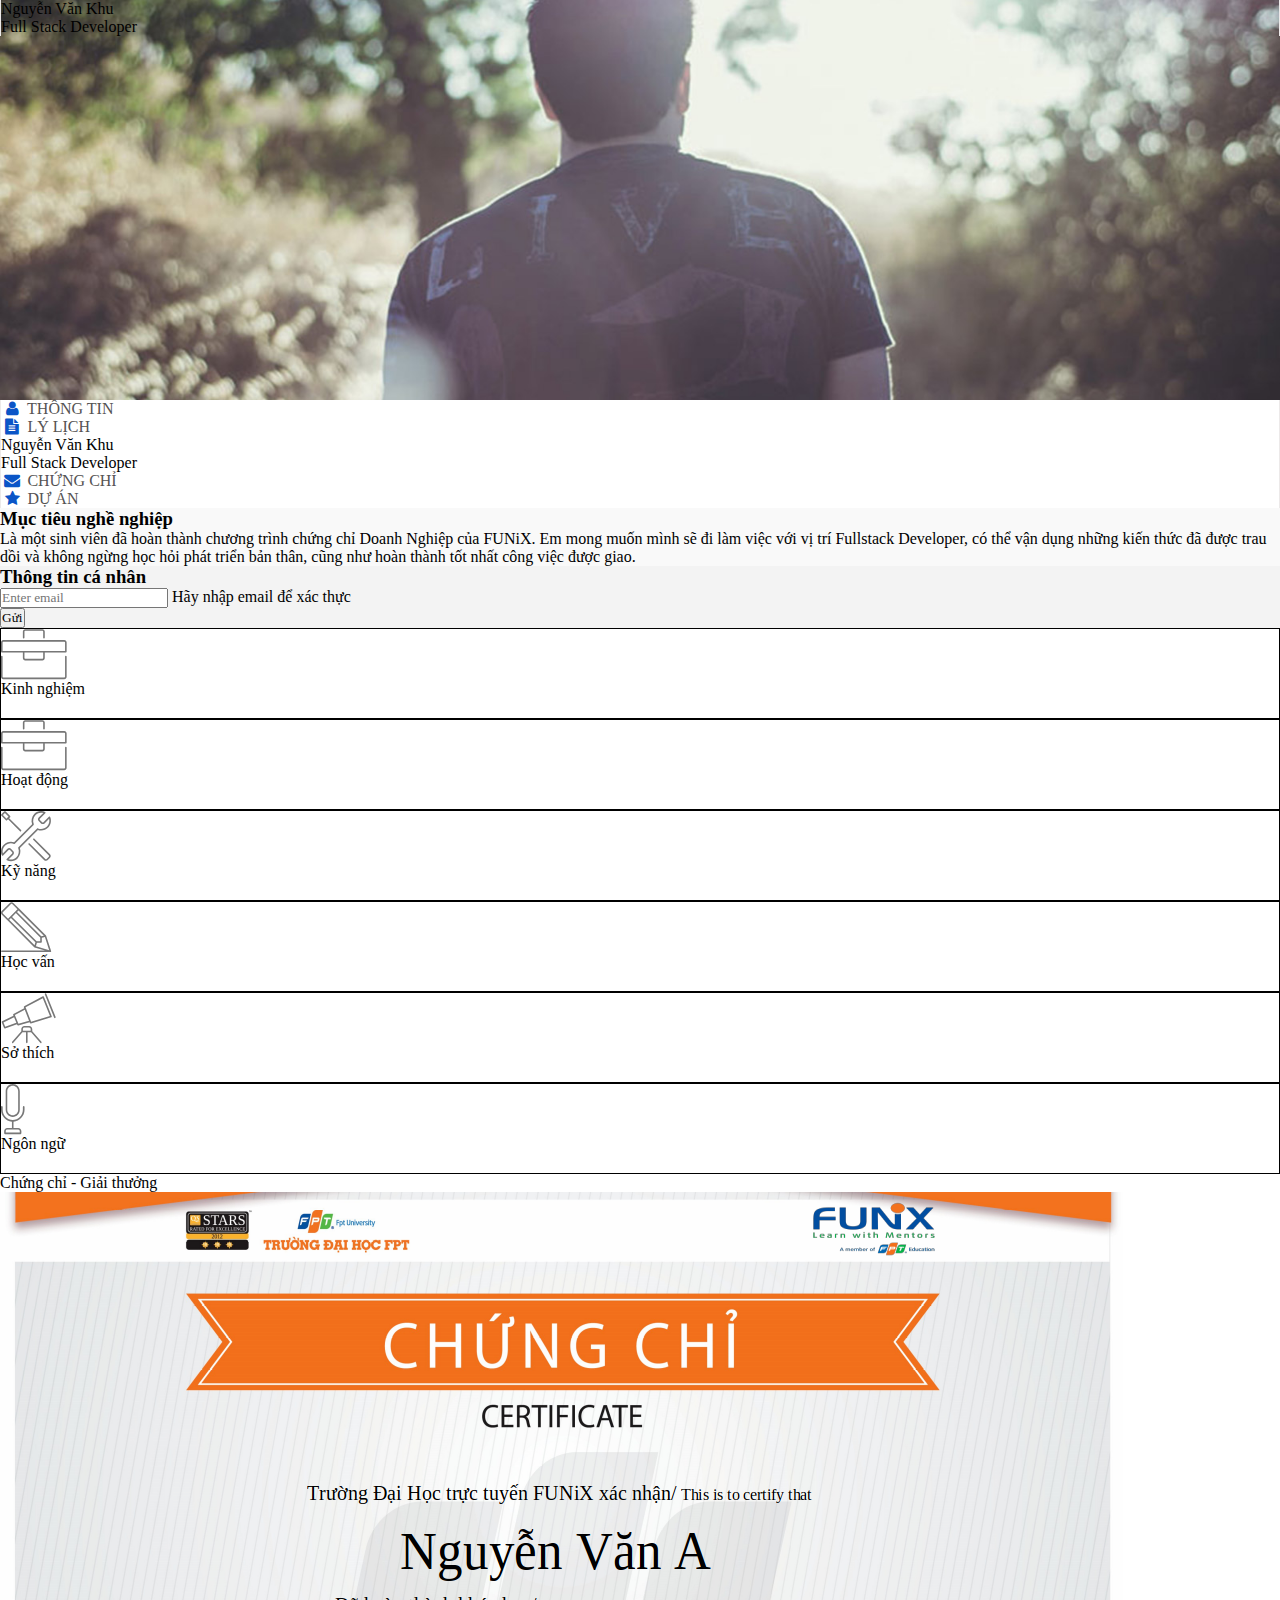
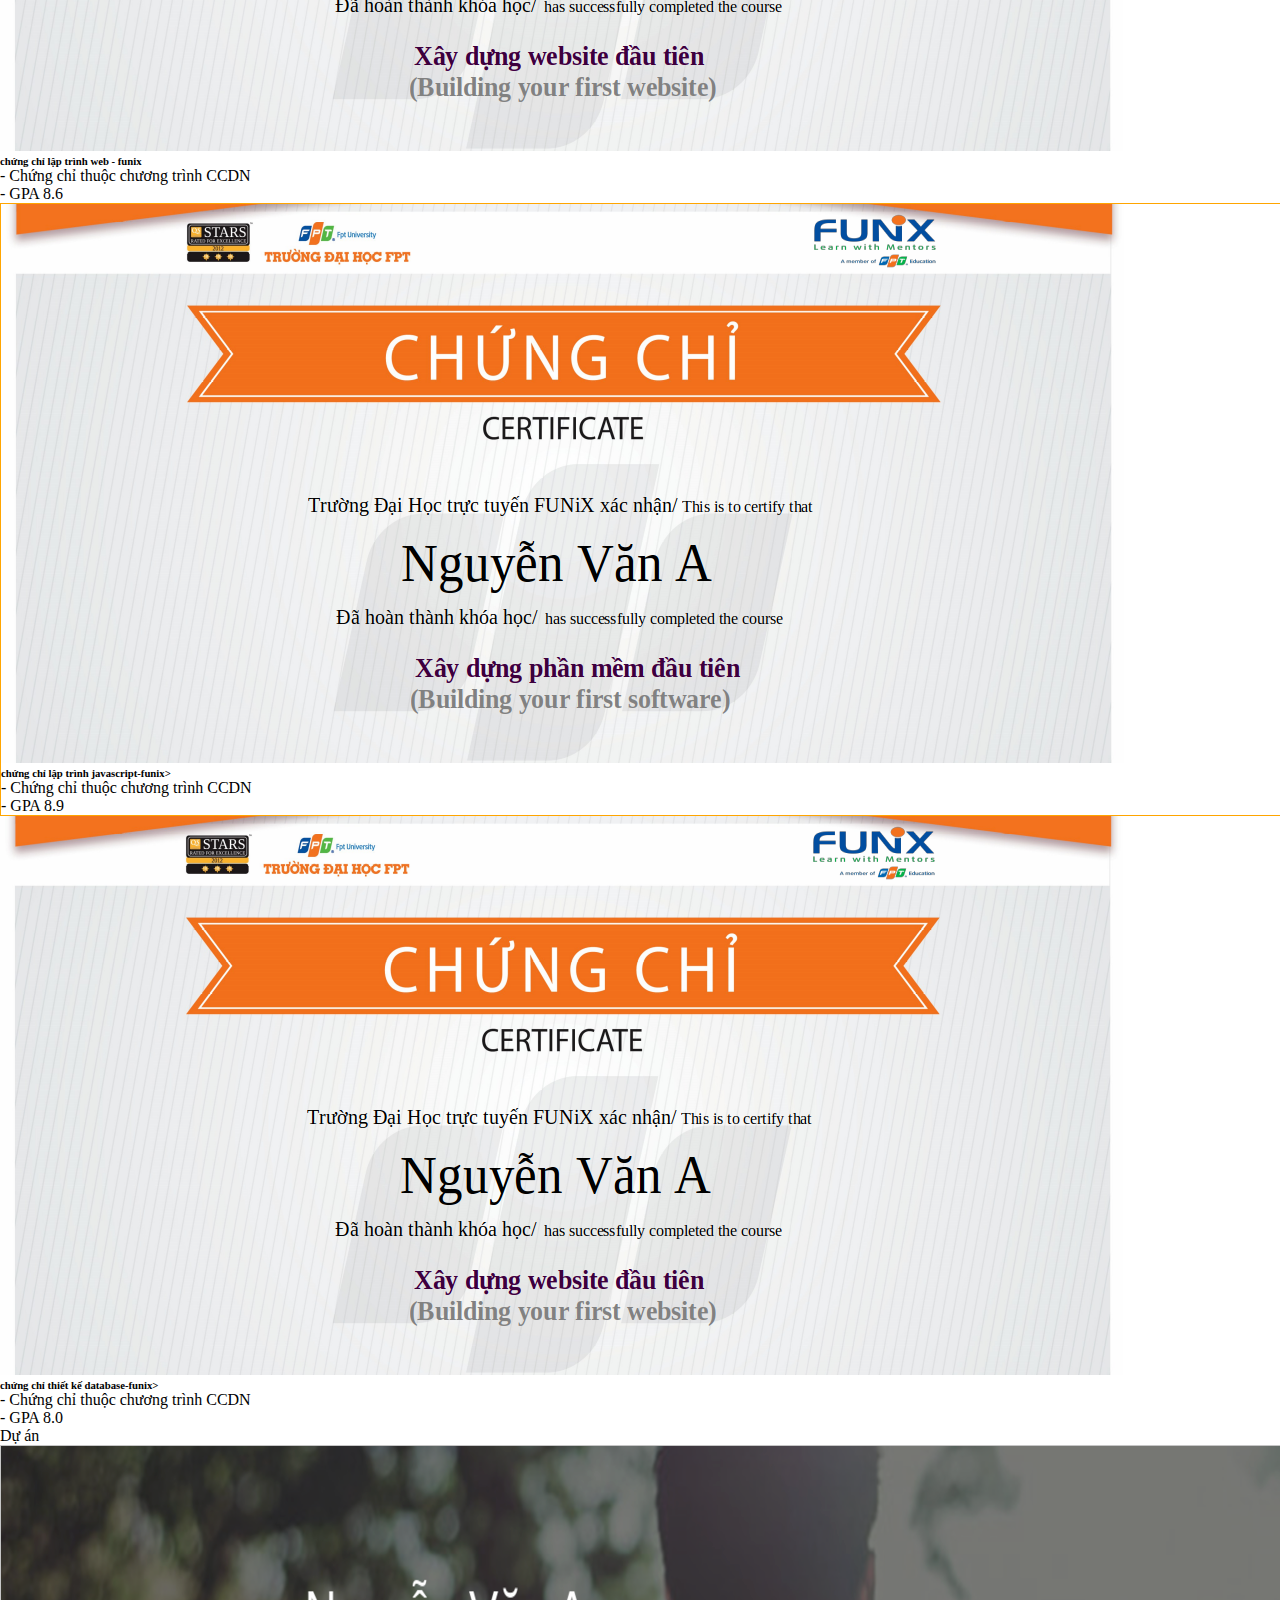
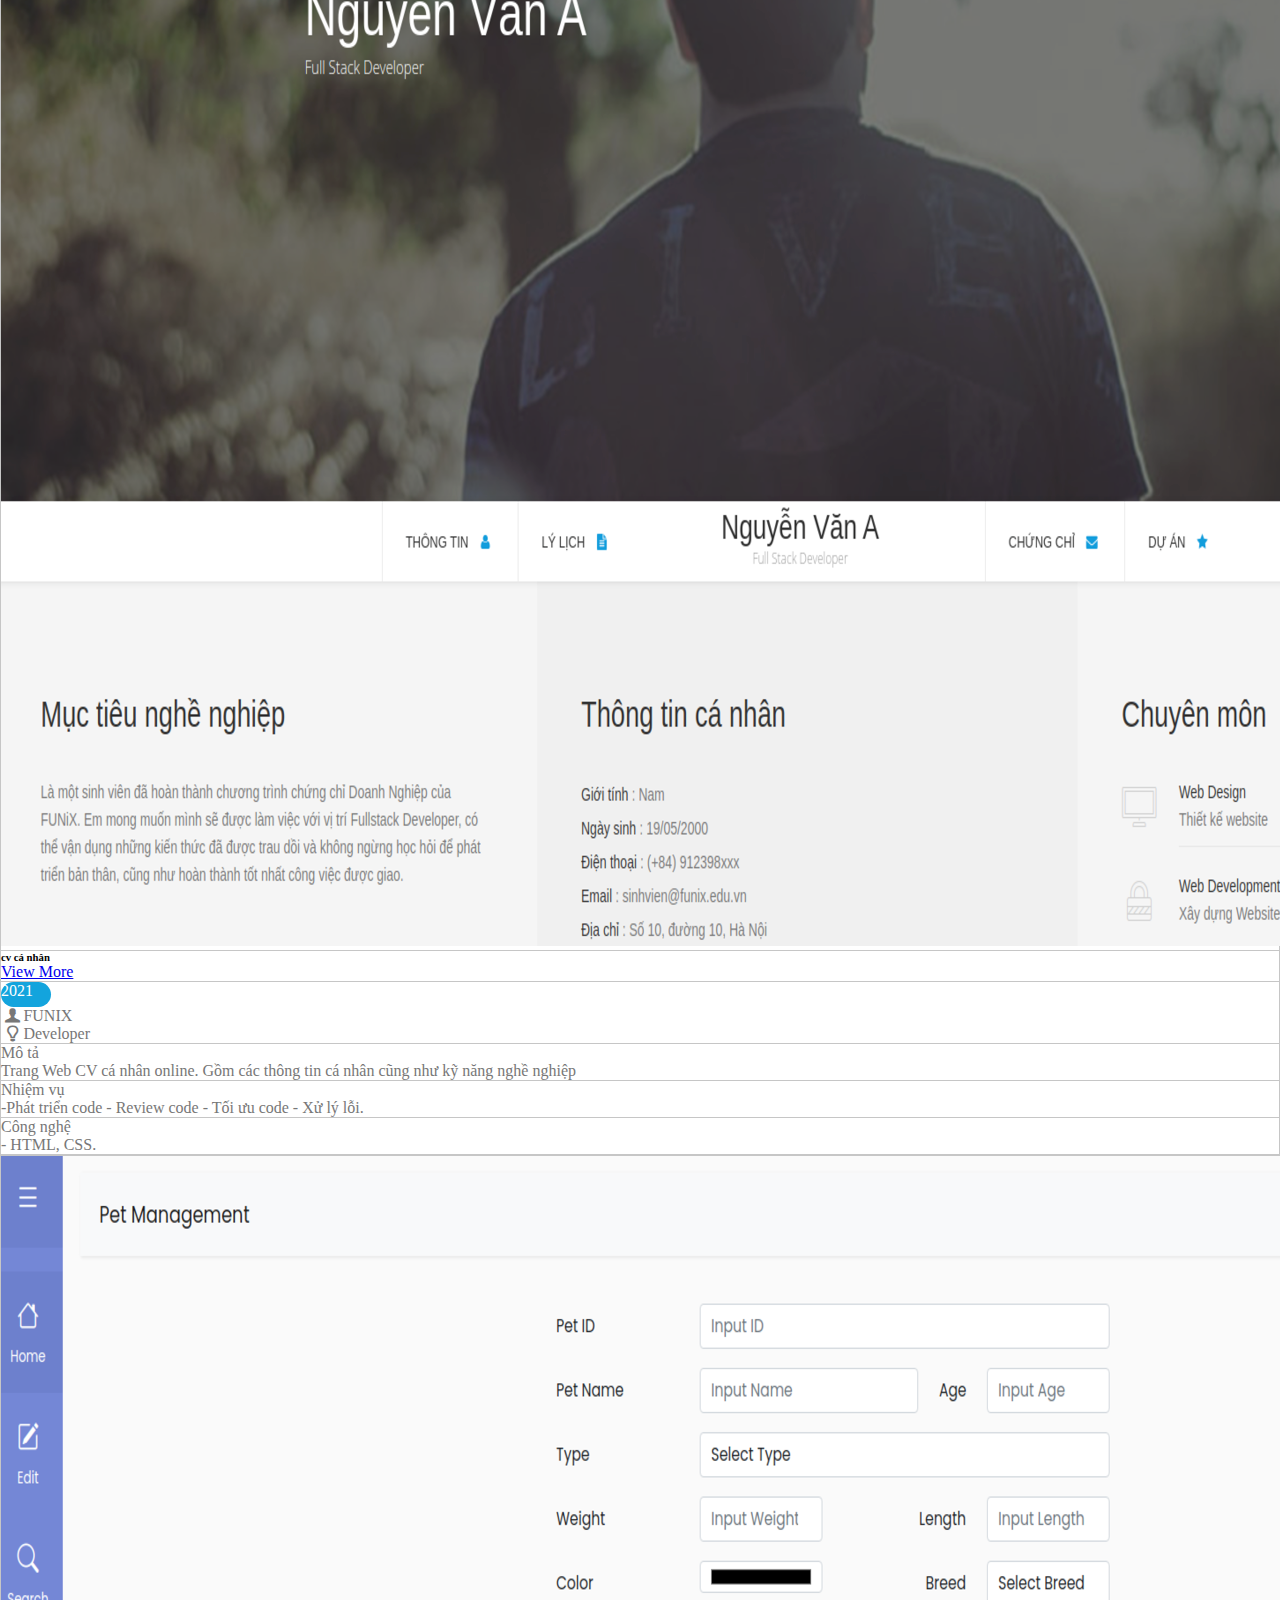
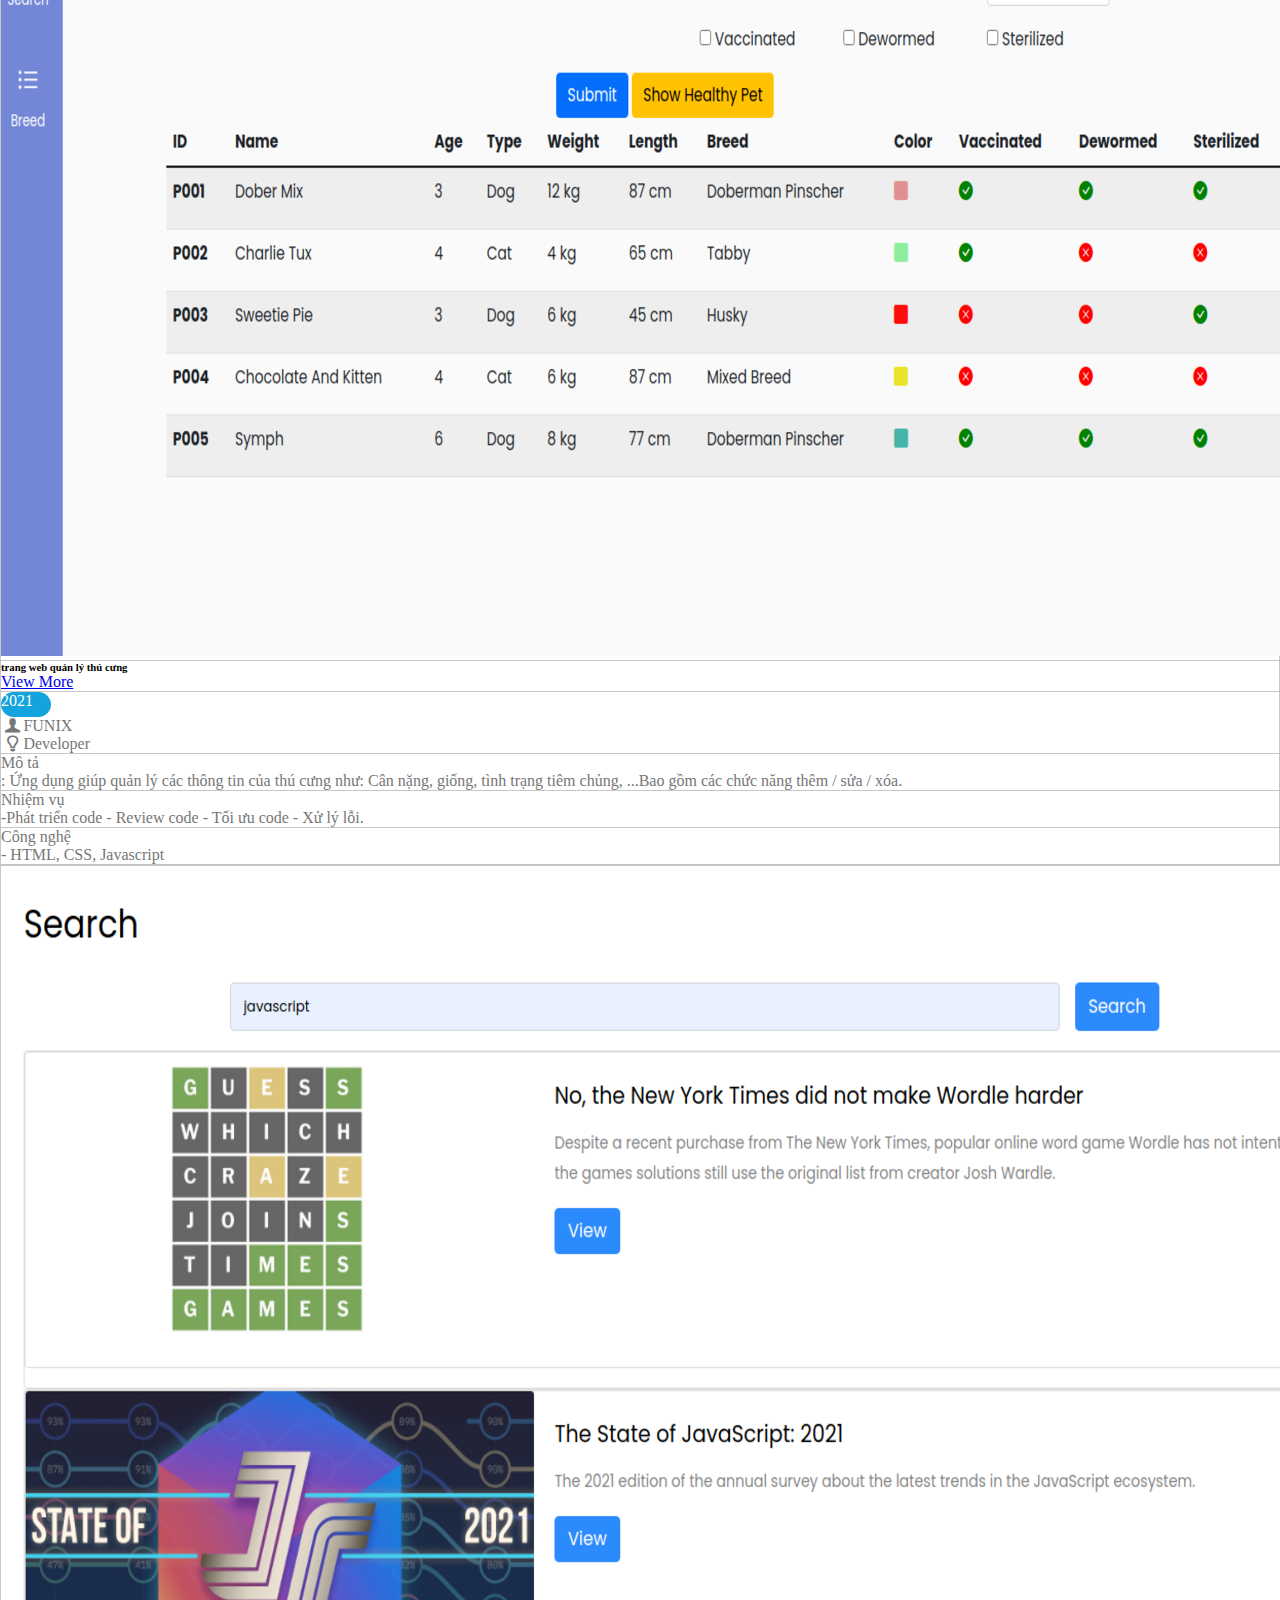
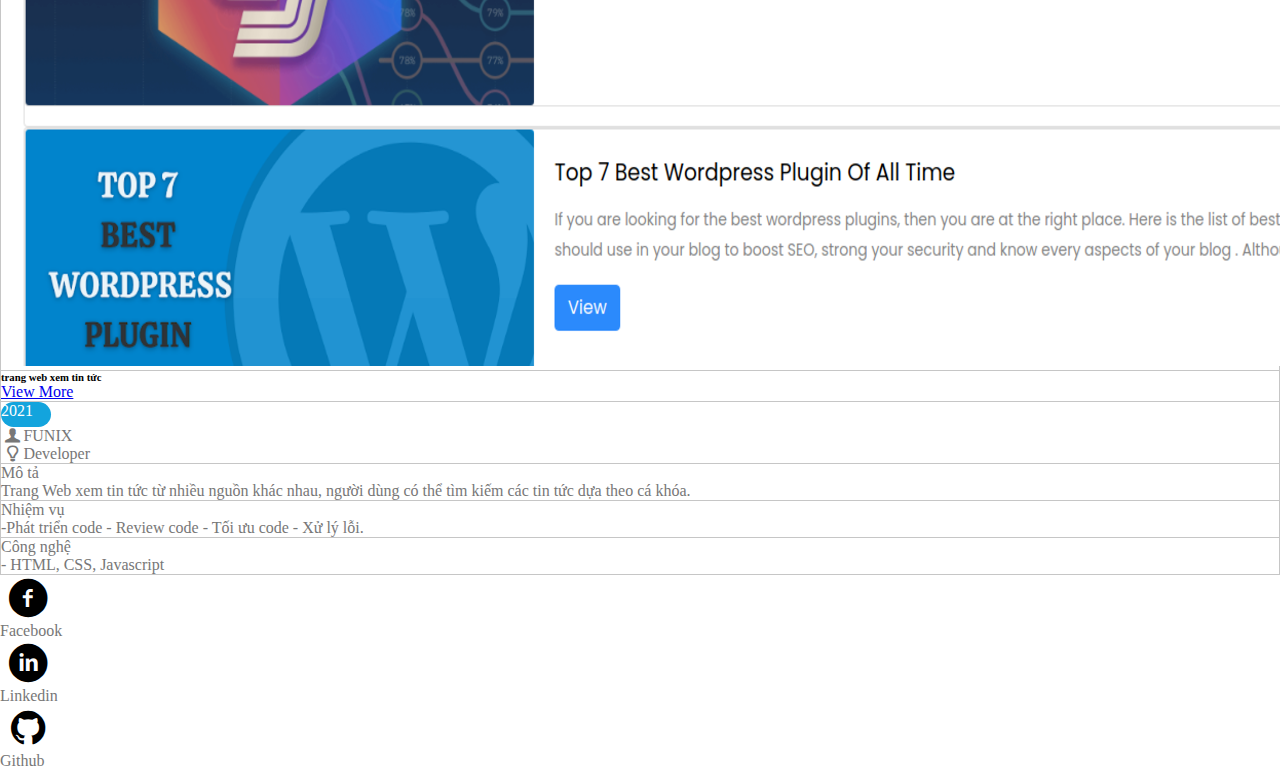
<file: index.html>
<!DOCTYPE html>
<html lang="en">
  <head>
    <meta charset="UTF-8" />
    <meta http-equiv="X-UA-Compatible" content="IE=edge" />
    <meta name="viewport" content="width=device-width, initial-scale=1.0" />
    <!-- <link rel="stylesheet" href="./css/style.css" /> -->
    <link rel="stylesheet" href="./css/font.css" />

    <link
      href="https://cdn.jsdelivr.net/npm/bootstrap@5.0.1/dist/css/bootstrap.min.css"
      rel="stylesheet"
      integrity="sha384-+0n0xVW2eSR5OomGNYDnhzAbDsOXxcvSN1TPprVMTNDbiYZCxYbOOl7+AMvyTG2x"
      crossorigin="anonymous"
    />
    <link
      rel="stylesheet"
      href="https://cdn.jsdelivr.net/npm/bootstrap-icons@1.3.0/font/bootstrap-icons.css"
    />
    <link rel="stylesheet" href="assignment3.css" />
    <title>Assignment03</title>
  </head>
  <body>
    <section>
      <div class="container">
        <div class="banner  ">
          <!-- <div><img src="/images/banner.jpg" alt="banner" /></div> -->
          <div class="bg-image text-center text-white align-content-center">
            <p class="h1">Nguyễn Văn Khu</p>
            <p class="skill">Full Stack Developer</p>
          </div>
        </div>
      </div>
    </section>

    <!--BANNER  -->
    <!--NAVIGATION BAR  -->
    <section>
      <div class="container banner">
        <div class="d-md-flex justify-content-evenly gap-5 small px-4">
          <div class="d-md-flex">
            <p class="px-md-4 px-xl-5 py-2">
                <a href="#"><i class="icon-user"></i> thông tin</a> 
            </p>

            <p class="px-md-4 px-xl-5 py-2">
              <a href="#"><i class="icon-doc-text-inv"></i> lý lịch</a>
            </p>
          </div class>
          <div class="d-none">
            <p class="h6">Nguyễn Văn Khu</p>
            <p class="small">Full Stack Developer</p>
          </div>
          <div class="d-md-flex">
            <p class="px-md-4 px-xl-5 py-2">
              <a href="#"><i class="icon-mail-alt"></i> chứng chỉ</a>
            </p>
            <p class="px-md-4 px-xl-5 py-2">
              <a href="#"><i class="icon-star-1"></i> dự án</a>
            </p>
          </div>
        </div>
      </div>
    </section>
    <!-- INFORMATION -->
    <section>
      <div class="container information">
        <div>
          <div class="row justify-content-center">
            <div class="target card1 col-md-6 px-md-5 py-5 ">
              <h3 class="pb-sm-4">Mục tiêu nghề nghiệp</h3>
              <div>
                Là một sinh viên đã hoàn thành chương trình chứng chỉ Doanh
                Nghiệp của FUNiX. Em mong muốn mình sẽ đi làm việc với vị trí
                Fullstack Developer, có thể vận dụng những kiến thức đã được
                trau dồi và không ngừng học hỏi phát triển bản thân, cũng như
                hoàn thành tốt nhất công việc được giao.
              </div>
            </div>
            <div class="card2 col-md-6 px-md-5 py-5">
              <h3 class="pb-sm-4">Thông tin cá nhân</h3>
              <div class="form-group">
                  <p class="alert hidden text-danger p-0 m-0">Hãy nhập lại email đúng </p>
                  <input type="email" class="form-control " id="InputEmail1" placeholder="Enter email">
                  <label for="InputEmail1" class="small text-muted">Hãy nhập email để xác thực </label><br>
                  <button type="submit" class="btn btn-sm btn-primary mt-2">Gửi</button>
              </div>
              
              <div class=" infor hidden">
                <div><span>Ngày sinh</span> : Nam</div>
                <div><span>Giới tính</span> : 1996/07/12</div>
                <div><span>Điện thoại</span> : (+81)7089999896</div>
                <div><span>Email </span>: khunvfx37503@funix.edu.vn</div>
                <div><span>Địa chỉ </span>: Hà Nội, Việt Nam</div>
                <div><span>Website </span>: https://abc.tech</div>
                <div class="pt-2 h4">
                  <span><i class="icon-twitter"></i></span>
                  <span><i class="icon-facebook"></i></span>
                  <span><i class="icon-gplus"></i></span>
                  <span><i class="icon-linkedin"></i></span>
                </div>
              </div>
            </div>
          </div>
        </div>
      </div>
    </section>
    <!-- MAIN INFORMATION -->
    <section>
      <div class="container main-information">
        <div class="row justify-content-center my-5 mx-auto gap-4">
          <div class="experience col-xl-3 col-md-5">
            <div class=" mt-3 mb-5">
              <div class="text-end pt-3 pe-lg-4">
                <i class="ic-toolbox"></i>
              </div>
              <div class="h3">Kinh nghiệm</div>
            </div>
            <div class="read-more-container">
              <div class="read-more-text">
                <ul>
                  <li>
                    <h6 class="">Full Stack Developer - Công ty Y</h6>
                  </li>
                  <div class="text-secondary">
                    <p>
                      <em> 05/2022 - <span>Hiện tại</span> </em>
                    </p>
                    <p>
                      - Xây dựng, phát triển Website dựa trên thiết kế và yêu cầu
                      đã có.
                    </p>
                    <p>
                      - Phân tích và thiết kế Database, sử dụng các hệ quản trị
                      CSDL (MySQL, SQLServer, NoSQL, ...) và viết được các câu
                      truy vấn.
                    </p>
                    <p>
                      - Sử dụng ngôn ngữ server-side (Python, Java, ...) để xây
                      dựng các Web Server.
                    </p>
                  </div>
                </ul>
                <ul >
                  <li><h6>Web Designer - Công ty X</h6></li>
                  <div class="text-secondary">
                    <p><em>06/2021 - 04/2022</em></p>
                    <p>- Thiết kế Website dự trên yêu cầu của khách hàng.</p>
                    <p>- Sử dụng các công cụ: Figma, Canva, PTS.</p>
                  </div>
                </ul>
              </div>
              <button class=" read-more-btn btn btn-warning btn-small m-2" type="button"><i class="bi-chevron-down"></i>View More ...</button>

            </div>
          </div>
          <div class="activity col-xl-3 col-md-5 ">
            <div class=" mt-3 mb-5">
              <div class="text-end pt-3 pe-lg-4">
                <i class="ic-toolbox"></i>
              </div>
              <div class="h3">Hoạt động</div>
            </div>
            <div class="read-more-container">
              <div class="read-more-text">
                <ul>
                  <li>
                    <h6>FPT Edu Hackathon 2019</h6>
                  </li>
                  <div class="text-secondary">
                    <p>03/2019 - 05/2019</p>
                    <p>-Giải 3 bảng A.</p>
                    <p>-Đề tài: Trang web về phân loại rác thải.</p>
                  </div>
                </ul>
                <ul>
                  <li>
                    <h6>Câu lạc bộ Z</h6>
                  </li>
                  <div class="text-secondary">
                    <p>08/2016 - 08/2017</p>
                    <p>-Trưởng ban chuyên môn</p>
                  </div>
                </ul>
              </div>
              <button class=" read-more-btn btn btn-warning btn-small m-2" type="button"><i class="bi-chevron-down"></i> View More ...</button>
            </div>
          </div>
          <div class="skills col-xl-3 col-md-5">
            <div class=" mt-3 mb-5">
              <div class="text-end pt-3 pe-lg-4">
                <i class="ic-tools-2"></i>
              </div>
              <div class="h3">Kỹ năng</div>
            </div>
            <div class="read-more-container">
              <div class="read-more-text">
                <p>HTML/CSS: Fundamental</p>
                <p>
                  <span id="blue-color"></span>
                  <span></span>
                  <span></span>
                </p>
                <p>Javascript: Intermediate</p>
                <p>
                  <span id="blue-color"></span>
                  <span id="blue-color"></span>
                  <span></span>
                </p>
                <p>NodeJS: Intermediate</p>
                <p>
                  <span id="blue-color"></span>
                  <span id="blue-color"></span>
                  <span></span>
                </p>
                <p>Bootstrap 5: Fundamental</p>
                <p>
                  <span id="blue-color"></span>
                  <span></span>
                  <span></span>
                </p>
              </div>
              <button class=" read-more-btn btn btn-warning btn-small m-2" type="button"><i class="bi-chevron-down"></i> View More ...</button>
            </div>
          </div>
          <div class="education col-xl-3 col-md-5 ">
            <div class=" mt-3 mb-5">
              <div class="text-end pt-3 pe-lg-4">
                <i class="ic-pencil"></i>
              </div>
              <div class="h3">Học vấn</div>
            </div>
            <div class="read-more-container">
              <div class="read-more-text">
                <ul>
                  <li>
                    <h6>FUNiX</h6>
                  </li>
                  <div class="text-secondary">
                    <p>06/2021 - 05/2022</p>
                    <p>-Tốt nghiệp chứng chỉ doanh nghiệp nhánh Fullstack.</p>
                    <p>-GPA: 9 /10</p>
                  </div>
                </ul>
                <ul>
                  <li>
                    <h6>Cử nhân - ĐH FPT</h6>
                  </li>
                  <div class="text-secondary">
                    <p>08/2016 - 07/2019</p>
                    <p>-Chuyên ngành: Kỹ thuật phần mềm.</p>
                    <p>-GPA: 3.2 / 4</p>
                  </div>
                </ul>
              </div>
              <button class=" read-more-btn btn btn-warning btn-small m-2" type="button"><i class="bi-chevron-down"></i> View More ...</button>
            </div>
            
          </div>

          <div class="hobby col-xl-3 col-md-5">
            <div class=" mt-3 mb-5">
              <div class="text-end pt-3 pe-lg-4">
                <i class="ic-telescope"></i>
              </div>
              <div class="h3">Sở thích</div>
            </div>
            <div class=" read-more-container ">
              <div class="read-more-text">
                <div class=" hobby-icon row justify-content-start text-center text-secondary">
                  <div class="col-4">
                    <i class="ic-megaphone"></i>
                    <p>Âm nhạc</p>
                  </div>
                  <div class="col-4">
                    <i class="ic-strategy"></i>
                    <p>Chơi game</p>
                  </div>
                  <div class="col-4">
                    <i class="ic-hotairballoon"></i>
                    <p>Du lịch</p>
                  </div>
                  <div class="col-4">
                    <i class="ic-basket"></i>
                    <p>Nấu ăn</p>
                  </div>
                </div>
              </div>
              <button class="read-more-btn btn btn-warning btn-small m-2" type="button"><i class="bi-chevron-down"></i> View More ...</button>
            </div>
          </div>
          <div class="language col-xl-3 col-md-5 ">
            <div class=" mt-3 mb-5">
              <div class="text-end pt-3 pe-lg-4">
                <i class="ic-mic"></i>
              </div>
              <div class="h3">Ngôn ngữ</div>
            </div>
            <div class="read-more-container">

              <div class="read-more-text">
                <p>Tiếng Anh : IELTS 7.0</p>
                <p class="level-bar">
                  <span id="blue-color"></span>
                  <span id="blue-color"></span>
                  <span></span>
                </p>
                <p>Tiếng Nhật : JLPT N4</p>
                <p class="level-bar">
                  <span id="blue-color"></span>
                  <span></span>
                  <span></span>
                </p>
              </div>
              <button class=" read-more-btn btn btn-warning btn-small m-2" type="button"><i class="bi-chevron-down"></i> View More ...</button>
            </div>
          </div>
          
        </div>
      </div>
    </section>
    <!-- CERTIFICATES -->
    <section>
      <div class="container bg-light">
        <div class="certificates row px-4 ">
          <div class=" h3 my-3">Chứng chỉ - Giải thưởng</div>
          <div class="col-md-6 mb-3 box1 ">
            <div class="">
              <img class="img-fluid" src="images/Cert_DBI.png" alt="Cert_DBI" />
              <div class="">
                <h6 class="text-uppercase my-2">chứng chỉ lập trình web - funix</h6>
                <div class="text-secondary">
                  <p>- Chứng chỉ thuộc chương trình CCDN</p>
                  <p>- GPA 8.6</p>
                </div>
              </div>
            </div>
          </div>
          <div class="col-md-6 mb-3 box2">
            <div class="ps-4">
              <img class="img-fluid" src="images/Cert_PRF.png" alt="Cert_PRF" />
              <div>
                <h6 class="text-uppercase my-2">chứng chỉ lập trình javascript-funix></h6>
                <div class="text-secondary">
                  <p>- Chứng chỉ thuộc chương trình CCDN</p>
                  <p>- GPA 8.9</p>
                </div>
              </div>
            </div>
          </div>
          <div class="col-md-6 pt-5 box3">
            <div>
             <img class="img-fluid" src="images/Cert_WEB.png" alt="Cert_WeB" />
              <div>
                <h6 class="text-uppercase my-2">chứng chỉ thiết kế database-funix></h6>
                <div class="text-secondary">
                  <p>- Chứng chỉ thuộc chương trình CCDN</p>
                  <p>- GPA 8.0</p>
                </div>
              </div>
            </div>
          </div>
        </div>
      </div>
    </section>
    <!-- PROJECT -->
    <section>
      <div class="container">
        <div class="projects row justify-content-center gap-3 mt-3">
          <div class="h3 col-md-9 p-0">Dự án</div>
          <div class="project col-md-3 p-0 ">
            <div class="img-box">
              <img class="img-fluid" src="images/project_1.png" alt="project_1" />
            </div>
            <div class="box1">
              <h6 class="text-uppercase my-3 p-1">cv cá nhân</h6>
              <a class="p-1 text-decoration-none text-info" href="digital-cv.html" target="_blank">View More</a>
            </div>
            <div class="box2 d-md-flex ">
              <div class=" p-2 text-center"><p>2021</p></div>
              <div class="p-2">
                <div><i class="icon-user-1"></i>FUNIX</div>
                <div><i class="icon-lamp"></i>Developer</div>
              </div>
            </div>
            <div class="box3 d-flex p-1">
              <div class=" w-25">Mô tả</div>
              <div class="w-75">
                Trang Web CV cá nhân online. Gồm các thông tin cá nhân cũng như
                kỹ năng nghề nghiệp
              </div>
            </div>
            <div class="box4 d-flex p-1">
              <div class=" w-25">Nhiệm vụ</div>
              <div class="w-75" >
                -Phát triển code - Review code - Tối ưu code - Xử lý lỗi.
              </div>
            </div>
            <div class="box5 d-flex p-1 ">
              <div  class="w-25">Công nghệ</div>
              <div class="w-75">- HTML, CSS.</div>
            </div>
          </div>
          <div class="project col-md-3 p-0">
            <div class="img-box">
              <img class="img-fluid" src="images/project_2.png" alt="project_2" />
            </div>
            <div class="box1">
              <h6 class="text-uppercase my-3 p-1" >trang web quản lý thú cưng</h6>
              <a class="p-1 text-decoration-none text-info" href="digital-cv.html" target="_blank">View More</a>
            </div>
            <div class="box2 d-md-flex">
              <div class=" p-2 text-center"><p>2021</p></div>
              <div class="p-2" >
                <div><i class="icon-user-1"></i>FUNIX</div>
                <div><i class="icon-lamp"></i>Developer</div>
              </div>
            </div>
            <div class="box3 d-flex p-1">
              <div class="w-25">Mô tả</div>
              <div class="w-75">
                : Ứng dụng giúp quản lý các thông tin của thú cưng như: Cân
                nặng, giống, tình trạng tiêm chủng, ...Bao gồm các chức năng
                thêm / sửa / xóa.
              </div>
            </div>
            <div class="box4 d-flex p-1" >
              <div class="w-25">Nhiệm vụ</div>
              <div class="w-75">
                -Phát triển code - Review code - Tối ưu code - Xử lý lỗi.
              </div>
            </div>
            <div class="box5 d-flex p-1">
              <div class="w-25">Công nghệ</div>
              <div class="w-75">- HTML, CSS, Javascript</div>
            </div>
          </div>
          <div class="project col-md-3 p-0">
            <div class="img-box">
              <img class="img-fluid" src="images/project_3.png" alt="project_3" />
            </div>
            <div class="box1">
              <h6 class="text-uppercase my-3 p-1" >trang web xem tin tức </h6>
              <a class="p-1 text-decoration-none text-info" href="digital-cv.html" target="_blank">View More</a>
            </div>
            <div class="box2 d-md-flex">
              <div class=" p-2 text-center"><p>2021</p></div>
              <div class="p-2" >
                <div><i class="icon-user-1"></i>FUNIX</div>
                <div><i class="icon-lamp"></i>Developer</div>
              </div>
            </div>
            <div class="box box3 d-flex p-1">
              <div class="w-25">Mô tả</div>
              <div class="w-75">
                Trang Web xem tin tức từ nhiều nguồn khác nhau, người dùng có
                thể tìm kiếm các tin tức dựa theo cá khóa.
              </div>
            </div>
            <div class="box4 d-flex p-1">
              <div class="w-25">Nhiệm vụ</div>
              <div class="w-75">
                -Phát triển code - Review code - Tối ưu code - Xử lý lỗi.
              </div>
            </div>
            <div class="box5 d-flex p-1">
              <div class="w-25">Công nghệ</div>
              <div class="w-75">- HTML, CSS, Javascript</div>
            </div>
          </div>
        </div>
      </div>
    </section>

    <!--FOOTER  -->
    <section>
      <div class="container px-0">
        <div class="footer d-flex justify-content-center my-3 py-5 bg-light ">
          <a class="px-3 d-flex text-decoration-none">
            <span><i class="icon-facebook-circled"></i></span>
            <div class="align-self-center">
            <span>Facebook</span>
            </div>   

          </a>
          <a class="px-3 d-flex text-decoration-none">
            <span><i class="icon-linkedin-circled"></i></span>
            <div class="align-self-center">
            <span>Linkedin</span>
            </div>  
          </a>
          <a class="px-3 d-flex text-decoration-none">
            <span><i class="icon-github-circled"></i></span>
            <div class="align-self-center">
            <span>Github</span>
            </div>  
          </a>
        </div>
      </div>
    </section>
    <section>
  
     
    </section>

    <script
      src="https://cdn.jsdelivr.net/npm/bootstrap@5.0.1/dist/js/bootstrap.bundle.min.js"
      integrity="sha384-gtEjrD/SeCtmISkJkNUaaKMoLD0//ElJ19smozuHV6z3Iehds+3Ulb9Bn9Plx0x4"
      crossorigin="anonymous"
    ></script>
    <script src="scripts.js"></script>
  </body>
</html>
</file>
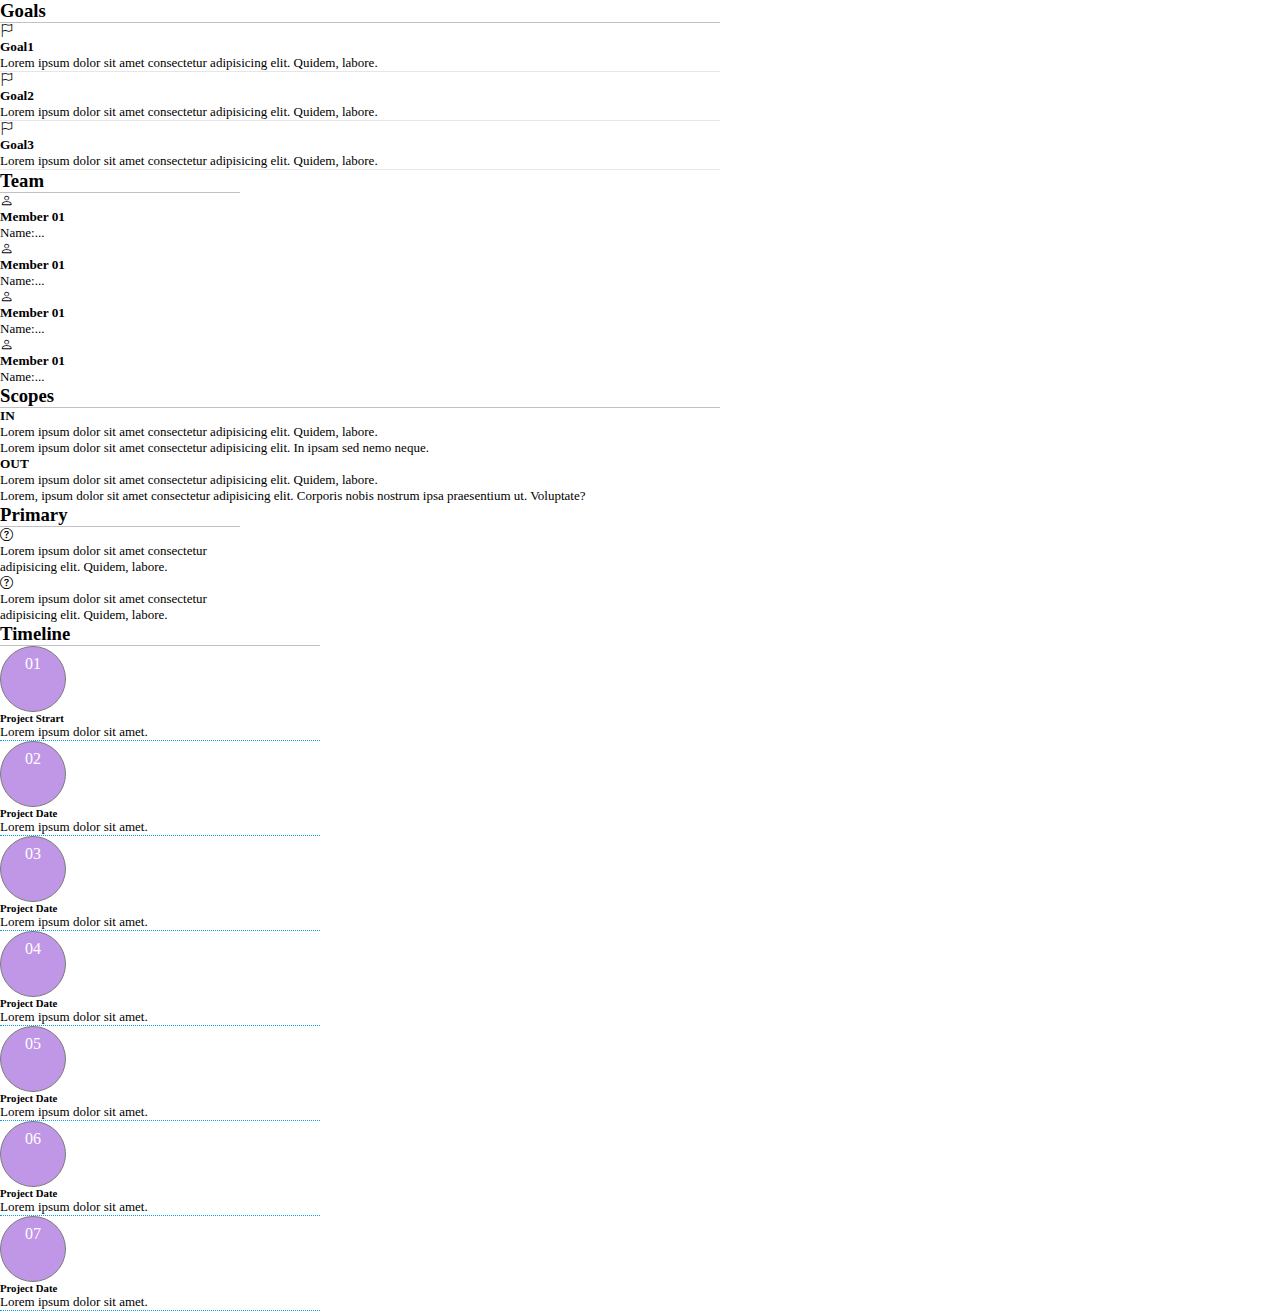
<file: digital-cv.html>
<!DOCTYPE html>
<html lang="en">
  <head>
    <meta charset="UTF-8" />
    <meta http-equiv="X-UA-Compatible" content="IE=edge" />
    <meta name="viewport" content="width=device-width, initial-scale=1.0" />
    <!-- <link rel="stylesheet" href="./css/style.css" /> -->
    <link rel="stylesheet" href="./css/font.css" />

    <link
      href="https://cdn.jsdelivr.net/npm/bootstrap@5.0.1/dist/css/bootstrap.min.css"
      rel="stylesheet"
      integrity="sha384-+0n0xVW2eSR5OomGNYDnhzAbDsOXxcvSN1TPprVMTNDbiYZCxYbOOl7+AMvyTG2x"
      crossorigin="anonymous"
    />
    <link
      rel="stylesheet"
      href="https://cdn.jsdelivr.net/npm/bootstrap-icons@1.3.0/font/bootstrap-icons.css"
    />
    <link rel="stylesheet" href="digital-cv.css" />
    <title>Assignment03</title>
  </head>
</html>
<body>
  <section>
    <div class="container shadow">
      <div class="d-flex flex-column flex-lg-row bg-primary gap-3 p-3">
        <div class="container-custom1 d-flex gap-3 flex-column">
          <div class="d-flex gap-3 flex-column flex-lg-row">
            <!--  GOALS -->
            <div class="container-custom1 goals bg-light">
              <h3 class="ps-3">Goals</h3>
              <div
                class="d-flex flex-column flex-lg-row align-items-center m-2 ps-lg-4 border--bottom"
              >
                <p class="card-text">
                  <i class="bi bi-flag h2"></i>
                </p>
                <div class="card-body ps-lg-4 align-self-start">
                  <h5 class="card-title">Goal1</h5>
                  <p class="card-text">
                    Lorem ipsum dolor sit amet consectetur adipisicing elit.
                    Quidem, labore.
                  </p>
                </div>
              </div>
              <div
                class="d-flex flex-column flex-lg-row align-items-center m-2 ps-lg-4 border--bottom"
              >
                <p class="card-text">
                  <i class="bi bi-flag h2"></i>
                </p>
                <div class="card-body ps-lg-4 align-self-start">
                  <h5 class="card-title">Goal2</h5>
                  <p class="card-text">
                    Lorem ipsum dolor sit amet consectetur adipisicing elit.
                    Quidem, labore.
                  </p>
                </div>
              </div>
              <div
                class="d-flex flex-column flex-lg-row align-items-center m-2 ps-lg-4 border--bottom"
              >
                <p class="card-text">
                  <i class="bi bi-flag h2"></i>
                </p>
                <div class="card-body ps-lg-4 align-self-start">
                  <h5 class="card-title">Goal3</h5>
                  <p class="card-text">
                    Lorem ipsum dolor sit amet consectetur adipisicing elit.
                    Quidem, labore.
                  </p>
                </div>
              </div>
            </div>
            <!--  TEAM -->
            <div class="container-custom2 team bg-warning">
              <h3 class="ps-3">Team</h3>

              <div
                class="d-flex flex-column flex-lg-row align-items-center m-2"
              >
                <p class="card-text">
                  <i class="bi bi-person h2"></i>
                </p>
                <div class="ps-3 align-self-start">
                  <h5 class="card-title">Member 01</h5>
                  <p class="card-text">Name:...</p>
                </div>
              </div>
              <div
                class="d-flex flex-column flex-lg-row align-items-center m-2"
              >
                <p class="card-text">
                  <i class="bi bi-person h2"></i>
                </p>
                <div class="ps-3 align-self-start">
                  <h5 class="card-title">Member 01</h5>
                  <p class="card-text">Name:...</p>
                </div>
              </div>
              <div
                class="d-flex flex-column flex-lg-row align-items-center m-2"
              >
                <p class="card-text">
                  <i class="bi bi-person h2"></i>
                </p>
                <div class="ps-3 align-self-start">
                  <h5 class="card-title">Member 01</h5>
                  <p class="card-text">Name:...</p>
                </div>
              </div>
              <div
                class="d-flex flex-column flex-lg-row align-items-center m-2"
              >
                <p class="card-text">
                  <i class="bi bi-person h2"></i>
                </p>
                <div class="ps-3 align-self-start">
                  <h5 class="card-title">Member 01</h5>
                  <p class="card-text">Name:...</p>
                </div>
              </div>
            </div>
          </div>

          <div class="d-flex gap-3 flex-column flex-lg-row flex-grow-1">
            <!--  SCOPES -->
            <div class="container-custom1 scopes bg-warning">
              <h3 class="ps-3">Scopes</h3>
              <div class="d-flex flex-column flex-lg-row m-2">
                <div class="ps-3">
                  <h5 class="">IN</h5>
                  <p class="card-text">
                    Lorem ipsum dolor sit amet consectetur adipisicing elit.
                    Quidem, labore.
                  </p>
                  <p class="card-text">
                    Lorem ipsum dolor sit amet consectetur adipisicing elit. In
                    ipsam sed nemo neque.
                  </p>
                </div>
                <div class="ps-3">
                  <h5 class="card-title">OUT</h5>
                  <p class="card-text">
                    Lorem ipsum dolor sit amet consectetur adipisicing elit.
                    Quidem, labore.
                  </p>
                  <p class="card-text">
                    Lorem, ipsum dolor sit amet consectetur adipisicing elit.
                    Corporis nobis nostrum ipsa praesentium ut. Voluptate?
                  </p>
                </div>
              </div>
            </div>
            <!--  PRIMARY -->
            <div class="container-custom2 primary bg-light">
              <h3 class="ps-3">Primary</h3>
              <div
                class="d-flex flex-column flex-lg-row align-items-center m-2"
              >
                <p class="">
                  <i class="bi bi-question-circle h2"></i>
                </p>

                <p class="ps-3 align-self-start">
                  Lorem ipsum dolor sit amet consectetur adipisicing elit.
                  Quidem, labore.
                </p>
              </div>
              <div
                class="d-flex flex-column flex-lg-row align-items-center m-2"
              >
                <p class="">
                  <i class="bi bi-question-circle h2"></i>
                </p>

                <p class="ps-3 align-self-start">
                  Lorem ipsum dolor sit amet consectetur adipisicing elit.
                  Quidem, labore.
                </p>
              </div>
            </div>
          </div>
        </div>
        <!--  TIMELINE -->
        <div class="container-custom2 timeline bg-light">
          <h3 class="ps-3">Timeline</h3>
          <div class="d-flex flex-column">
            <div
              class="d-flex flex-column flex-lg-row gap-2 m-3 border--bottom"
            >
              <div class="">
                <div class="circle">01</div>
              </div>
              <div class="">
                <h6>Project Strart</h6>
                <p>Lorem ipsum dolor sit amet.</p>
              </div>
            </div>
            <div
              class="d-flex flex-column flex-lg-row gap-2 m-3 border--bottom"
            >
              <div class="">
                <div class="circle">02</div>
              </div>
              <div class="">
                <h6>Project Date</h6>
                <p>Lorem ipsum dolor sit amet.</p>
              </div>
            </div>
            <div
              class="d-flex flex-column flex-lg-row gap-2 m-3 border--bottom"
            >
              <div class="">
                <div class="circle">03</div>
              </div>
              <div class="">
                <h6>Project Date</h6>
                <p>Lorem ipsum dolor sit amet.</p>
              </div>
            </div>
            <div
              class="d-flex flex-column flex-lg-row gap-2 m-3 border--bottom"
            >
              <div class="">
                <div class="circle">04</div>
              </div>
              <div class="">
                <h6>Project Date</h6>
                <p>Lorem ipsum dolor sit amet.</p>
              </div>
            </div>
            <div
              class="d-flex flex-column flex-lg-row gap-2 m-3 border--bottom"
            >
              <div class="">
                <div class="circle">05</div>
              </div>
              <div class="">
                <h6>Project Date</h6>
                <p>Lorem ipsum dolor sit amet.</p>
              </div>
            </div>
            <div
              class="d-flex flex-column flex-lg-row gap-2 m-3 border--bottom"
            >
              <div class="">
                <div class="circle">06</div>
              </div>
              <div class="">
                <h6>Project Date</h6>
                <p>Lorem ipsum dolor sit amet.</p>
              </div>
            </div>
            <div
              class="d-flex flex-column flex-lg-row gap-2 m-3 border--bottom"
            >
              <div class="">
                <div class="circle">07</div>
              </div>
              <div class="">
                <h6>Project Date</h6>
                <p>Lorem ipsum dolor sit amet.</p>
              </div>
            </div>
          </div>
        </div>
      </div>
    </div>
  </section>

  <script
    src="https://cdn.jsdelivr.net/npm/bootstrap@5.0.1/dist/js/bootstrap.bundle.min.js"
    integrity="sha384-gtEjrD/SeCtmISkJkNUaaKMoLD0//ElJ19smozuHV6z3Iehds+3Ulb9Bn9Plx0x4"
    crossorigin="anonymous"
  ></script>
  <script src="scripts.js"></script>
</body>
</file>
<file: css/style.css>
* {
  font-family: "Times New Roman", Times, serif;
  margin: 0px;
  padding: 0px;
}
body {
  width: 800px;
  margin: auto;
}
.container {
  display: grid;
}

/* BANNER */

.name {
  position: relative;
}
.name img {
  width: 100%;
  height: 330px;
  filter: brightness(50%);
}
.name div:last-child {
  position: absolute;
  top: 50px;
  left: 325px;
}
.name .name1 {
  color: white;
  font-size: 25px;
}
.name .skill {
  font-size: 10px;
  color: white;
  opacity: 60%;
  text-align: center;
}

/* NAVIGATION-BAR STYLE*/

.navigation {
  display: grid;
  grid-template-columns: repeat(5, auto);
  justify-content: center;
}
.navigation a {
  padding: 5px 20px;
  font-size: 10px;
  text-transform: uppercase;
  border-left: 1px solid #ece9e9;
  border-right: 1px solid #ece9e9;
  text-decoration: none;
  color: #555353;
}
.navigation i {
  color: rgb(10, 128, 212);
}
.navigation .name2 {
  text-transform: capitalize;
  margin: 0 55px;
}
.navigation .skill {
  font-size: 10px;
  color: rgb(154, 151, 151);
  opacity: 60%;
  text-align: center;
  text-transform: capitalize;
}

/* INFORMATION STYLE */

.information {
  display: grid;
  grid-template-columns: 50% 50%;
}
.information .target,
.information .infor {
  padding: 50px 20px 20px 20px;
  background-color: #f9f9f9;
}
.information .infor {
  background-color: #f6f6f6;
}

.information .target h3,
.information .infor h3 {
  margin-bottom: 30px;
  font-size: 20px;
  font-weight: normal;
}
.information .target div,
.information .infor div {
  color: #555555;
  font-size: 10px;
  line-height: 18px;
  padding: 2px;
}
.information .infor span {
  font-weight: bold;
  color: #252424;
}
.information .contact-icon span {
  color: #0a80d4;
}

/* MAIN INFORMATION STYLE */

.main-information {
  display: grid;
  grid-template-columns: repeat(3, 25%);
  justify-content: center;
  gap: 10px;
  margin-top: 10px;
}
.main-information > div {
  padding: 30px 10px 10px 20px;
  border: 1px solid #ece9e9;
  display: grid;
  font-size: 10px;
  line-height: 15px;
  gap: 20px;
  align-content: start;
  color: #555555;
}

.main-information .box {
  display: grid;
  grid-template-columns: 3fr 1fr;
  font-size: 18px;
  color: #000;
  align-items: baseline;
}
.box i {
  color: #777777;
}
.main-information h5 {
  color: #252424;
}
.experience span {
  background-color: #13a4dd;
  padding: 1px 5px;
  border-radius: 5px;
  color: aliceblue;
}
.main-information ul li {
  position: relative;
  list-style-type: none;
}
.main-information h5::before {
  content: "";
  position: absolute;
  top: 4px;
  left: -10px;
  width: 5px;
  height: 5px;
  background-color: #13a4dd;
  border-radius: 50%;
}

/* HOPPY STYLE */

.hoppy-icon div {
  display: inline-block;
  text-align: center;
  font-size: 6px;
  padding: 3px;
}
.ic-megaphone,
.ic-strategy,
.ic-hotairballoon,
.ic-basket {
  color: #13a4dd;
  font-size: 15px;
  border: 1px solid #13a4dd;
  border-radius: 50%;
  padding: 5px;
  width: 20px;
  height: 20px;
}

/* LANGUAGE SKILL STYLE */

.language span,
.skills span {
  display: inline-block;
  width: 35px;
  height: 2px;
  background-color: #c6c6c6;
  margin-left: 5px;
}
.level-bar {
  margin-bottom: 15px;
}
#blue-color {
  background-color: #13a4dd;
  display: inline-block;
  width: 35px;
  height: 2px;
  margin-left: 5px;
}

/*  CERTIFICATES STYLE  */

.certificates {
  display: grid;
  grid-template-columns: 50% 50%;
  background-color: #f6f6f6;
  padding: 20px;
  font-size: 10px;
  column-gap: 10px;
  row-gap: 40px;
  color: #777777;
  margin: 15px auto;
}
.certificates img {
  width: 150px;
  height: auto;
}
.certificates > div:first-child {
  grid-column: 1 / -1;
  color: #000;
  font-size: 20px;
}
.certificates .box {
  display: grid;
  grid-template-columns: 150px auto;
  gap: 10px;
}
.certificates .box h4 {
  text-transform: uppercase;
  color: #252424;
  font-weight: normal;
  padding-bottom: 10px;
}
.certificates .box2 {
  padding-left: 10px;
  border-left: 1px solid #f2dbb1;
}
.certificates .box3 {
  grid-column: 1 / -1;
  padding-top: 30px;
  border-top: 1px solid #f2dbb1;
}

/* PROJECT STYLE */

.projects {
  display: grid;
  grid-template-columns: repeat(3, 25%);
  justify-content: center;
  margin: 25px 0px;
  gap: 10px;
  color: #555353;
  font-size: 9px;
  line-height: 15px;
}
.projects > div:first-child {
  grid-column: 1 / -1;
  color: #000;
  font-size: 20px;
  margin-bottom: 15px;
}

.projects .project {
  border: 1px solid #ece9e9;
  display: grid;
  grid-template-columns: repeat(3, 1fr);
}
.project > div {
  border-bottom: 1px solid #ece9e9;
}
.project .img-box {
  grid-column: 1 / -1;
}
.projects img {
  width: 100%;
}
.project .box1 {
  grid-column: 1 / -1;
  text-transform: uppercase;
  padding: 8px 8px;
}
.project .box2 {
  grid-area: 3 / 1 / 3 / 4;
  display: grid;
  grid-template-columns: auto auto auto;
  justify-content: start;
}
.project .box2 div {
  margin: 3px 5px;
}
.project .box2 div:first-child p {
  background-color: #13a4dd;
  padding: 0px 5px;
  border-radius: 8px;
}

.project .box3 {
  grid-area: 4 / 1 / 4 / 4;
  display: grid;
  grid-template-columns: 25% 75%;
}
.project .box3 div {
  margin: 3px;
}
.project .box4 {
  grid-area: 5 / 1 / 5 / 4;
  display: grid;
  grid-template-columns: 25% 75%;
}
.project .box4 div {
  margin: 3px;
}
.project .box5 {
  grid-area: 6 / 1 / 6 / 4;
  display: grid;
  grid-template-columns: 25% 75%;
}
.project .box5 div {
  margin: 3px;
}

/* FOOTER STYLE */
.footer {
  background-color: #f6f6f6;
  display: grid;
  grid-template-columns: auto auto auto;
  justify-content: center;
  gap: 20px;
}
.footer p {
  margin: 15px auto;
  color: #a3a3a3;
  font-size: 10px;
}
.footer span {
  color: #13a4dd;
  font-size: 15px;
}
</file>
<file: css/font.css>
@font-face {
	font-family: 'open_sanslight';
	src: url('../fonts/OpenSans-Light-webfont.eot');
	src: url('../fonts/OpenSans-Light-webfont.eot#iefix') format('embedded-opentype'),
		url('../fonts/OpenSans-Light-webfont.woff') format('woff'),
		url('../fonts/OpenSans-Light-webfont.ttf') format('truetype'),
		url('../fonts/OpenSans-Light-webfont.svg#open_sanslight') format('svg');
	font-weight: normal;
	font-style: normal;

}

@font-face {
	font-family: 'open_sansitalic';
	src: url('../fonts/OpenSans-Italic-webfont.eot');
	src: url('../fonts/OpenSans-Italic-webfont.eot#iefix') format('embedded-opentype'),
		url('../fonts/OpenSans-Italic-webfont.woff') format('woff'),
		url('../fonts/OpenSans-Italic-webfont.ttf') format('truetype'),
		url('../fonts/OpenSans-Italic-webfont.svg#open_sansitalic') format('svg');
	font-weight: normal;
	font-style: normal;

}

@font-face {
	font-family: 'open_sanssemibold';
	src: url('../fonts/OpenSans-Semibold-webfont.eot');
	src: url('../fonts/OpenSans-Semibold-webfont.eot#iefix') format('embedded-opentype'),
		url('../fonts/OpenSans-Semibold-webfont.woff') format('woff'),
		url('../fonts/OpenSans-Semibold-webfont.ttf') format('truetype'),
		url('../fonts/OpenSans-Semibold-webfont.svg#open_sanssemibold') format('svg');
	font-weight: normal;
	font-style: normal;

}


@font-face {
	font-family: 'open_sanslight_italic';
	src: url('../fonts/OpenSans-LightItalic-webfont.eot');
	src: url('../fonts/OpenSans-LightItalic-webfont.eot#iefix') format('embedded-opentype'),
		url('../fonts/OpenSans-LightItalic-webfont.woff') format('woff'),
		url('../fonts/OpenSans-LightItalic-webfont.ttf') format('truetype'),
		url('../fonts/OpenSans-LightItalic-webfont.svg#open_sanslight_italic') format('svg');
	font-weight: normal;
	font-style: normal;

}

@font-face {
	font-family: 'open_sansregular';
	src: url('../fonts/OpenSans-Regular-webfont.eot');
	src: url('../fonts/OpenSans-Regular-webfont.eot#iefix') format('embedded-opentype'),
		url('../fonts/OpenSans-Regular-webfont.woff') format('woff'),
		url('../fonts/OpenSans-Regular-webfont.ttf') format('truetype'),
		url('../fonts/OpenSans-Regular-webfont.svg#open_sansregular') format('svg');
	font-weight: normal;
	font-style: normal;

}


@font-face {
	font-family: 'fontello';
	src: url('../fonts/fontello.eot');
	src: url('../fonts/fontello.eot#iefix') format('embedded-opentype'),
		url('../fonts/fontello.woff') format('woff'),
		url('../fonts/fontello.ttf') format('truetype'),
		url('../fonts/fontello.svg#fontello') format('svg');
	font-weight: normal;
	font-style: normal;
}

[class^="icon-"]:before,
[class*=" icon-"]:before {
	font-family: "fontello";
	font-style: normal;
	font-weight: normal;
	speak: none;

	display: inline-block;
	text-decoration: inherit;
	width: 1em;
	margin-right: .2em;
	text-align: center;
	/* opacity: .8; */

	/* For safety - reset parent styles, that can break glyph codes*/
	font-variant: normal;
	text-transform: none;

	/* fix buttons height, for twitter bootstrap */
	line-height: 1em;

	/* Animation center compensation - margins should be symmetric */
	/* remove if not needed */
	margin-left: .2em;

	/* you can be more comfortable with increased icons size */
	/* font-size: 120%; */

	/* Font smoothing. That was taken from TWBS */
	-webkit-font-smoothing: antialiased;
	-moz-osx-font-smoothing: grayscale;

	/* Uncomment for 3D effect */
	/* text-shadow: 1px 1px 1px rgba(127, 127, 127, 0.3); */
}

.icon-emo-happy:before {
	content: '\e800';
}

/* '' */
.icon-emo-wink:before {
	content: '\e801';
}

/* '' */
.icon-emo-wink2:before {
	content: '\e802';
}

/* '' */
.icon-emo-unhappy:before {
	content: '\e803';
}

/* '' */
.icon-emo-sleep:before {
	content: '\e804';
}

/* '' */
.icon-emo-thumbsup:before {
	content: '\e805';
}

/* '' */
.icon-emo-devil:before {
	content: '\e806';
}

/* '' */
.icon-emo-surprised:before {
	content: '\e807';
}

/* '' */
.icon-emo-tongue:before {
	content: '\e808';
}

/* '' */
.icon-emo-coffee:before {
	content: '\e809';
}

/* '' */
.icon-emo-sunglasses:before {
	content: '\e80a';
}

/* '' */
.icon-emo-displeased:before {
	content: '\e80b';
}

/* '' */
.icon-emo-beer:before {
	content: '\e80c';
}

/* '' */
.icon-emo-grin:before {
	content: '\e80d';
}

/* '' */
.icon-emo-angry:before {
	content: '\e80e';
}

/* '' */
.icon-emo-saint:before {
	content: '\e80f';
}

/* '' */
.icon-emo-cry:before {
	content: '\e810';
}

/* '' */
.icon-emo-shoot:before {
	content: '\e811';
}

/* '' */
.icon-emo-squint:before {
	content: '\e812';
}

/* '' */
.icon-emo-laugh:before {
	content: '\e813';
}

/* '' */
.icon-spin1:before {
	content: '\e814';
}

/* '' */
.icon-spin2:before {
	content: '\e815';
}

/* '' */
.icon-spin3:before {
	content: '\e816';
}

/* '' */
.icon-spin4:before {
	content: '\e817';
}

/* '' */
.icon-spin5:before {
	content: '\e818';
}

/* '' */
.icon-spin6:before {
	content: '\e819';
}

/* '' */
.icon-firefox:before {
	content: '\e81a';
}

/* '' */
.icon-chrome:before {
	content: '\e81b';
}

/* '' */
.icon-opera:before {
	content: '\e81c';
}

/* '' */
.icon-ie:before {
	content: '\e81d';
}

/* '' */
.icon-crown:before {
	content: '\e81e';
}

/* '' */
.icon-crown-plus:before {
	content: '\e81f';
}

/* '' */
.icon-crown-minus:before {
	content: '\e820';
}

/* '' */
.icon-marquee:before {
	content: '\e821';
}

/* '' */
.icon-glass:before {
	content: '\e822';
}

/* '' */
.icon-music:before {
	content: '\e823';
}

/* '' */
.icon-search:before {
	content: '\e824';
}

/* '' */
.icon-mail:before {
	content: '\e825';
}

/* '' */
.icon-mail-alt:before {
	content: '\e826';
}

/* '' */
.icon-mail-squared:before {
	content: '\e827';
}

/* '' */
.icon-heart:before {
	content: '\e828';
}

/* '' */
.icon-heart-empty:before {
	content: '\e829';
}

/* '' */
.icon-star-1:before {
	content: '\e82a';
}

/* '' */
.icon-star-empty-1:before {
	content: '\e82b';
}

/* '' */
.icon-star-half:before {
	content: '\e82c';
}

/* '' */
.icon-star-half-alt:before {
	content: '\e82d';
}

/* '' */
.icon-user:before {
	content: '\e82e';
}

/* '' */
.icon-user-plus:before {
	content: '\e82f';
}

/* '' */
.icon-user-times:before {
	content: '\e830';
}

/* '' */
.icon-users:before {
	content: '\e831';
}

/* '' */
.icon-male:before {
	content: '\e832';
}

/* '' */
.icon-female:before {
	content: '\e833';
}

/* '' */
.icon-child:before {
	content: '\e834';
}

/* '' */
.icon-user-secret:before {
	content: '\e835';
}

/* '' */
.icon-video:before {
	content: '\e836';
}

/* '' */
.icon-videocam:before {
	content: '\e837';
}

/* '' */
.icon-picture:before {
	content: '\e838';
}

/* '' */
.icon-camera:before {
	content: '\e839';
}

/* '' */
.icon-camera-alt:before {
	content: '\e83a';
}

/* '' */
.icon-th-large:before {
	content: '\e83b';
}

/* '' */
.icon-th:before {
	content: '\e83c';
}

/* '' */
.icon-th-list:before {
	content: '\e83d';
}

/* '' */
.icon-ok:before {
	content: '\e83e';
}

/* '' */
.icon-ok-circled:before {
	content: '\e83f';
}

/* '' */
.icon-ok-circled2:before {
	content: '\e840';
}

/* '' */
.icon-ok-squared:before {
	content: '\e841';
}

/* '' */
.icon-cancel:before {
	content: '\e842';
}

/* '' */
.icon-cancel-circled:before {
	content: '\e843';
}

/* '' */
.icon-cancel-circled2:before {
	content: '\e844';
}

/* '' */
.icon-plus:before {
	content: '\e845';
}

/* '' */
.icon-plus-circled:before {
	content: '\e846';
}

/* '' */
.icon-plus-squared:before {
	content: '\e847';
}

/* '' */
.icon-plus-squared-alt:before {
	content: '\e848';
}

/* '' */
.icon-minus:before {
	content: '\e849';
}

/* '' */
.icon-minus-circled:before {
	content: '\e84a';
}

/* '' */
.icon-minus-squared:before {
	content: '\e84b';
}

/* '' */
.icon-minus-squared-alt:before {
	content: '\e84c';
}

/* '' */
.icon-help:before {
	content: '\e84d';
}

/* '' */
.icon-help-circled:before {
	content: '\e84e';
}

/* '' */
.icon-info-circled:before {
	content: '\e84f';
}

/* '' */
.icon-info:before {
	content: '\e850';
}

/* '' */
.icon-home:before {
	content: '\e851';
}

/* '' */
.icon-link:before {
	content: '\e852';
}

/* '' */
.icon-unlink:before {
	content: '\e853';
}

/* '' */
.icon-link-ext:before {
	content: '\e854';
}

/* '' */
.icon-link-ext-alt:before {
	content: '\e855';
}

/* '' */
.icon-attach:before {
	content: '\e856';
}

/* '' */
.icon-lock:before {
	content: '\e857';
}

/* '' */
.icon-lock-open:before {
	content: '\e858';
}

/* '' */
.icon-lock-open-alt:before {
	content: '\e859';
}

/* '' */
.icon-pin:before {
	content: '\e85a';
}

/* '' */
.icon-eye:before {
	content: '\e85b';
}

/* '' */
.icon-eye-off:before {
	content: '\e85c';
}

/* '' */
.icon-tag-1:before {
	content: '\e85d';
}

/* '' */
.icon-tags:before {
	content: '\e85e';
}

/* '' */
.icon-bookmark:before {
	content: '\e85f';
}

/* '' */
.icon-bookmark-empty:before {
	content: '\e860';
}

/* '' */
.icon-flag:before {
	content: '\e861';
}

/* '' */
.icon-flag-empty:before {
	content: '\e862';
}

/* '' */
.icon-flag-checkered:before {
	content: '\e863';
}

/* '' */
.icon-thumbs-up:before {
	content: '\e864';
}

/* '' */
.icon-thumbs-down:before {
	content: '\e865';
}

/* '' */
.icon-thumbs-up-alt:before {
	content: '\e866';
}

/* '' */
.icon-thumbs-down-alt:before {
	content: '\e867';
}

/* '' */
.icon-download:before {
	content: '\e868';
}

/* '' */
.icon-upload:before {
	content: '\e869';
}

/* '' */
.icon-download-cloud:before {
	content: '\e86a';
}

/* '' */
.icon-upload-cloud:before {
	content: '\e86b';
}

/* '' */
.icon-reply:before {
	content: '\e86c';
}

/* '' */
.icon-reply-all:before {
	content: '\e86d';
}

/* '' */
.icon-forward:before {
	content: '\e86e';
}

/* '' */
.icon-quote-left:before {
	content: '\e86f';
}

/* '' */
.icon-quote-right:before {
	content: '\e870';
}

/* '' */
.icon-code:before {
	content: '\e871';
}

/* '' */
.icon-export:before {
	content: '\e872';
}

/* '' */
.icon-export-alt:before {
	content: '\e873';
}

/* '' */
.icon-share:before {
	content: '\e874';
}

/* '' */
.icon-share-squared:before {
	content: '\e875';
}

/* '' */
.icon-pencil:before {
	content: '\e876';
}

/* '' */
.icon-pencil-squared:before {
	content: '\e877';
}

/* '' */
.icon-edit:before {
	content: '\e878';
}

/* '' */
.icon-print:before {
	content: '\e879';
}

/* '' */
.icon-retweet:before {
	content: '\e87a';
}

/* '' */
.icon-keyboard:before {
	content: '\e87b';
}

/* '' */
.icon-gamepad:before {
	content: '\e87c';
}

/* '' */
.icon-comment:before {
	content: '\e87d';
}

/* '' */
.icon-chat:before {
	content: '\e87e';
}

/* '' */
.icon-comment-empty:before {
	content: '\e87f';
}

/* '' */
.icon-chat-empty:before {
	content: '\e880';
}

/* '' */
.icon-bell:before {
	content: '\e881';
}

/* '' */
.icon-bell-alt:before {
	content: '\e882';
}

/* '' */
.icon-bell-off:before {
	content: '\e883';
}

/* '' */
.icon-bell-off-empty:before {
	content: '\e884';
}

/* '' */
.icon-attention-alt:before {
	content: '\e885';
}

/* '' */
.icon-attention:before {
	content: '\e886';
}

/* '' */
.icon-attention-circled:before {
	content: '\e887';
}

/* '' */
.icon-location:before {
	content: '\e888';
}

/* '' */
.icon-direction:before {
	content: '\e889';
}

/* '' */
.icon-compass:before {
	content: '\e88a';
}

/* '' */
.icon-trash:before {
	content: '\e88b';
}

/* '' */
.icon-trash-empty:before {
	content: '\e88c';
}

/* '' */
.icon-doc:before {
	content: '\e88d';
}

/* '' */
.icon-docs:before {
	content: '\e88e';
}

/* '' */
.icon-doc-text:before {
	content: '\e88f';
}

/* '' */
.icon-doc-inv:before {
	content: '\e890';
}

/* '' */
.icon-doc-text-inv:before {
	content: '\e891';
}

/* '' */
.icon-file-pdf:before {
	content: '\e892';
}

/* '' */
.icon-file-word:before {
	content: '\e893';
}

/* '' */
.icon-file-excel:before {
	content: '\e894';
}

/* '' */
.icon-file-powerpoint:before {
	content: '\e895';
}

/* '' */
.icon-file-image:before {
	content: '\e896';
}

/* '' */
.icon-file-archive:before {
	content: '\e897';
}

/* '' */
.icon-file-audio:before {
	content: '\e898';
}

/* '' */
.icon-file-video:before {
	content: '\e899';
}

/* '' */
.icon-file-code:before {
	content: '\e89a';
}

/* '' */
.icon-folder:before {
	content: '\e89b';
}

/* '' */
.icon-folder-open:before {
	content: '\e89c';
}

/* '' */
.icon-folder-empty:before {
	content: '\e89d';
}

/* '' */
.icon-folder-open-empty:before {
	content: '\e89e';
}

/* '' */
.icon-box:before {
	content: '\e89f';
}

/* '' */
.icon-rss:before {
	content: '\e8a0';
}

/* '' */
.icon-rss-squared:before {
	content: '\e8a1';
}

/* '' */
.icon-phone:before {
	content: '\e8a2';
}

/* '' */
.icon-phone-squared:before {
	content: '\e8a3';
}

/* '' */
.icon-fax:before {
	content: '\e8a4';
}

/* '' */
.icon-menu:before {
	content: '\e8a5';
}

/* '' */
.icon-cog:before {
	content: '\e8a6';
}

/* '' */
.icon-cog-alt:before {
	content: '\e8a7';
}

/* '' */
.icon-wrench:before {
	content: '\e8a8';
}

/* '' */
.icon-sliders:before {
	content: '\e8a9';
}

/* '' */
.icon-basket:before {
	content: '\e8aa';
}

/* '' */
.icon-cart-plus:before {
	content: '\e8ab';
}

/* '' */
.icon-cart-arrow-down:before {
	content: '\e8ac';
}

/* '' */
.icon-calendar:before {
	content: '\e8ad';
}

/* '' */
.icon-calendar-empty:before {
	content: '\e8ae';
}

/* '' */
.icon-login:before {
	content: '\e8af';
}

/* '' */
.icon-logout:before {
	content: '\e8b0';
}

/* '' */
.icon-mic:before {
	content: '\e8b1';
}

/* '' */
.icon-mute:before {
	content: '\e8b2';
}

/* '' */
.icon-volume-off:before {
	content: '\e8b3';
}

/* '' */
.icon-volume-down:before {
	content: '\e8b4';
}

/* '' */
.icon-volume-up:before {
	content: '\e8b5';
}

/* '' */
.icon-headphones:before {
	content: '\e8b6';
}

/* '' */
.icon-clock:before {
	content: '\e8b7';
}

/* '' */
.icon-lightbulb:before {
	content: '\e8b8';
}

/* '' */
.icon-block:before {
	content: '\e8b9';
}

/* '' */
.icon-resize-full:before {
	content: '\e8ba';
}

/* '' */
.icon-resize-full-alt:before {
	content: '\e8bb';
}

/* '' */
.icon-resize-small:before {
	content: '\e8bc';
}

/* '' */
.icon-resize-vertical:before {
	content: '\e8bd';
}

/* '' */
.icon-resize-horizontal:before {
	content: '\e8be';
}

/* '' */
.icon-move:before {
	content: '\e8bf';
}

/* '' */
.icon-zoom-in:before {
	content: '\e8c0';
}

/* '' */
.icon-zoom-out:before {
	content: '\e8c1';
}

/* '' */
.icon-down-circled2:before {
	content: '\e8c2';
}

/* '' */
.icon-up-circled2:before {
	content: '\e8c3';
}

/* '' */
.icon-left-circled2:before {
	content: '\e8c4';
}

/* '' */
.icon-right-circled2:before {
	content: '\e8c5';
}

/* '' */
.icon-down-dir:before {
	content: '\e8c6';
}

/* '' */
.icon-up-dir:before {
	content: '\e8c7';
}

/* '' */
.icon-left-dir:before {
	content: '\e8c8';
}

/* '' */
.icon-right-dir:before {
	content: '\e8c9';
}

/* '' */
.icon-down-open:before {
	content: '\e8ca';
}

/* '' */
.icon-left-open:before {
	content: '\e8cb';
}

/* '' */
.icon-right-open:before {
	content: '\e8cc';
}

/* '' */
.icon-up-open:before {
	content: '\e8cd';
}

/* '' */
.icon-angle-left:before {
	content: '\e8ce';
}

/* '' */
.icon-angle-right:before {
	content: '\e8cf';
}

/* '' */
.icon-angle-up:before {
	content: '\e8d0';
}

/* '' */
.icon-angle-down:before {
	content: '\e8d1';
}

/* '' */
.icon-angle-circled-left:before {
	content: '\e8d2';
}

/* '' */
.icon-angle-circled-right:before {
	content: '\e8d3';
}

/* '' */
.icon-angle-circled-up:before {
	content: '\e8d4';
}

/* '' */
.icon-angle-circled-down:before {
	content: '\e8d5';
}

/* '' */
.icon-angle-double-left:before {
	content: '\e8d6';
}

/* '' */
.icon-angle-double-right:before {
	content: '\e8d7';
}

/* '' */
.icon-angle-double-up:before {
	content: '\e8d8';
}

/* '' */
.icon-angle-double-down:before {
	content: '\e8d9';
}

/* '' */
.icon-down:before {
	content: '\e8da';
}

/* '' */
.icon-left:before {
	content: '\e8db';
}

/* '' */
.icon-right:before {
	content: '\e8dc';
}

/* '' */
.icon-up:before {
	content: '\e8dd';
}

/* '' */
.icon-down-big:before {
	content: '\e8de';
}

/* '' */
.icon-left-big:before {
	content: '\e8df';
}

/* '' */
.icon-right-big:before {
	content: '\e8e0';
}

/* '' */
.icon-up-big:before {
	content: '\e8e1';
}

/* '' */
.icon-right-hand:before {
	content: '\e8e2';
}

/* '' */
.icon-left-hand:before {
	content: '\e8e3';
}

/* '' */
.icon-up-hand:before {
	content: '\e8e4';
}

/* '' */
.icon-down-hand:before {
	content: '\e8e5';
}

/* '' */
.icon-left-circled:before {
	content: '\e8e6';
}

/* '' */
.icon-right-circled:before {
	content: '\e8e7';
}

/* '' */
.icon-up-circled:before {
	content: '\e8e8';
}

/* '' */
.icon-down-circled:before {
	content: '\e8e9';
}

/* '' */
.icon-cw:before {
	content: '\e8ea';
}

/* '' */
.icon-ccw:before {
	content: '\e8eb';
}

/* '' */
.icon-arrows-cw:before {
	content: '\e8ec';
}

/* '' */
.icon-level-up:before {
	content: '\e8ed';
}

/* '' */
.icon-level-down:before {
	content: '\e8ee';
}

/* '' */
.icon-shuffle:before {
	content: '\e8ef';
}

/* '' */
.icon-exchange:before {
	content: '\e8f0';
}

/* '' */
.icon-history:before {
	content: '\e8f1';
}

/* '' */
.icon-expand:before {
	content: '\e8f2';
}

/* '' */
.icon-collapse:before {
	content: '\e8f3';
}

/* '' */
.icon-expand-right:before {
	content: '\e8f4';
}

/* '' */
.icon-collapse-left:before {
	content: '\e8f5';
}

/* '' */
.icon-play:before {
	content: '\e8f6';
}

/* '' */
.icon-play-circled:before {
	content: '\e8f7';
}

/* '' */
.icon-play-circled2:before {
	content: '\e8f8';
}

/* '' */
.icon-stop:before {
	content: '\e8f9';
}

/* '' */
.icon-pause:before {
	content: '\e8fa';
}

/* '' */
.icon-to-end:before {
	content: '\e8fb';
}

/* '' */
.icon-to-end-alt:before {
	content: '\e8fc';
}

/* '' */
.icon-to-start:before {
	content: '\e8fd';
}

/* '' */
.icon-to-start-alt:before {
	content: '\e8fe';
}

/* '' */
.icon-fast-fw:before {
	content: '\e8ff';
}

/* '' */
.icon-fast-bw:before {
	content: '\e900';
}

/* '' */
.icon-eject:before {
	content: '\e901';
}

/* '' */
.icon-target:before {
	content: '\e902';
}

/* '' */
.icon-signal:before {
	content: '\e903';
}

/* '' */
.icon-wifi:before {
	content: '\e904';
}

/* '' */
.icon-award:before {
	content: '\e905';
}

/* '' */
.icon-desktop:before {
	content: '\e906';
}

/* '' */
.icon-laptop:before {
	content: '\e907';
}

/* '' */
.icon-tablet:before {
	content: '\e908';
}

/* '' */
.icon-mobile:before {
	content: '\e909';
}

/* '' */
.icon-inbox:before {
	content: '\e90a';
}

/* '' */
.icon-globe:before {
	content: '\e90b';
}

/* '' */
.icon-sun:before {
	content: '\e90c';
}

/* '' */
.icon-cloud:before {
	content: '\e90d';
}

/* '' */
.icon-flash:before {
	content: '\e90e';
}

/* '' */
.icon-moon:before {
	content: '\e90f';
}

/* '' */
.icon-umbrella-1:before {
	content: '\e910';
}

/* '' */
.icon-flight:before {
	content: '\e911';
}

/* '' */
.icon-fighter-jet:before {
	content: '\e912';
}

/* '' */
.icon-paper-plane:before {
	content: '\e913';
}

/* '' */
.icon-paper-plane-empty:before {
	content: '\e914';
}

/* '' */
.icon-space-shuttle:before {
	content: '\e915';
}

/* '' */
.icon-leaf:before {
	content: '\e916';
}

/* '' */
.icon-font:before {
	content: '\e917';
}

/* '' */
.icon-bold:before {
	content: '\e918';
}

/* '' */
.icon-medium:before {
	content: '\e919';
}

/* '' */
.icon-italic:before {
	content: '\e91a';
}

/* '' */
.icon-header:before {
	content: '\e91b';
}

/* '' */
.icon-paragraph:before {
	content: '\e91c';
}

/* '' */
.icon-text-height:before {
	content: '\e91d';
}

/* '' */
.icon-text-width:before {
	content: '\e91e';
}

/* '' */
.icon-align-left:before {
	content: '\e91f';
}

/* '' */
.icon-align-center:before {
	content: '\e920';
}

/* '' */
.icon-align-right:before {
	content: '\e921';
}

/* '' */
.icon-align-justify:before {
	content: '\e922';
}

/* '' */
.icon-list:before {
	content: '\e923';
}

/* '' */
.icon-indent-left:before {
	content: '\e924';
}

/* '' */
.icon-indent-right:before {
	content: '\e925';
}

/* '' */
.icon-list-bullet:before {
	content: '\e926';
}

/* '' */
.icon-list-numbered:before {
	content: '\e927';
}

/* '' */
.icon-strike:before {
	content: '\e928';
}

/* '' */
.icon-underline:before {
	content: '\e929';
}

/* '' */
.icon-superscript:before {
	content: '\e92a';
}

/* '' */
.icon-subscript:before {
	content: '\e92b';
}

/* '' */
.icon-table:before {
	content: '\e92c';
}

/* '' */
.icon-columns:before {
	content: '\e92d';
}

/* '' */
.icon-crop:before {
	content: '\e92e';
}

/* '' */
.icon-scissors:before {
	content: '\e92f';
}

/* '' */
.icon-paste:before {
	content: '\e930';
}

/* '' */
.icon-briefcase:before {
	content: '\e931';
}

/* '' */
.icon-suitcase:before {
	content: '\e932';
}

/* '' */
.icon-ellipsis:before {
	content: '\e933';
}

/* '' */
.icon-ellipsis-vert:before {
	content: '\e934';
}

/* '' */
.icon-off:before {
	content: '\e935';
}

/* '' */
.icon-road:before {
	content: '\e936';
}

/* '' */
.icon-list-alt:before {
	content: '\e937';
}

/* '' */
.icon-qrcode:before {
	content: '\e938';
}

/* '' */
.icon-barcode:before {
	content: '\e939';
}

/* '' */
.icon-book:before {
	content: '\e93a';
}

/* '' */
.icon-ajust:before {
	content: '\e93b';
}

/* '' */
.icon-tint:before {
	content: '\e93c';
}

/* '' */
.icon-toggle-off:before {
	content: '\e93d';
}

/* '' */
.icon-toggle-on:before {
	content: '\e93e';
}

/* '' */
.icon-check:before {
	content: '\e93f';
}

/* '' */
.icon-check-empty:before {
	content: '\e940';
}

/* '' */
.icon-circle:before {
	content: '\e941';
}

/* '' */
.icon-circle-empty:before {
	content: '\e942';
}

/* '' */
.icon-circle-thin:before {
	content: '\e943';
}

/* '' */
.icon-circle-notch:before {
	content: '\e944';
}

/* '' */
.icon-dot-circled:before {
	content: '\e945';
}

/* '' */
.icon-asterisk:before {
	content: '\e946';
}

/* '' */
.icon-gift:before {
	content: '\e947';
}

/* '' */
.icon-fire:before {
	content: '\e948';
}

/* '' */
.icon-magnet:before {
	content: '\e949';
}

/* '' */
.icon-chart-bar:before {
	content: '\e94a';
}

/* '' */
.icon-chart-area:before {
	content: '\e94b';
}

/* '' */
.icon-chart-pie:before {
	content: '\e94c';
}

/* '' */
.icon-chart-line:before {
	content: '\e94d';
}

/* '' */
.icon-ticket:before {
	content: '\e94e';
}

/* '' */
.icon-credit-card:before {
	content: '\e94f';
}

/* '' */
.icon-floppy:before {
	content: '\e950';
}

/* '' */
.icon-megaphone:before {
	content: '\e951';
}

/* '' */
.icon-hdd:before {
	content: '\e952';
}

/* '' */
.icon-key:before {
	content: '\e953';
}

/* '' */
.icon-fork:before {
	content: '\e954';
}

/* '' */
.icon-rocket:before {
	content: '\e955';
}

/* '' */
.icon-bug:before {
	content: '\e956';
}

/* '' */
.icon-certificate:before {
	content: '\e957';
}

/* '' */
.icon-tasks:before {
	content: '\e958';
}

/* '' */
.icon-filter:before {
	content: '\e959';
}

/* '' */
.icon-beaker:before {
	content: '\e95a';
}

/* '' */
.icon-magic:before {
	content: '\e95b';
}

/* '' */
.icon-cab:before {
	content: '\e95c';
}

/* '' */
.icon-taxi:before {
	content: '\e95d';
}

/* '' */
.icon-truck:before {
	content: '\e95e';
}

/* '' */
.icon-bus:before {
	content: '\e95f';
}

/* '' */
.icon-bicycle:before {
	content: '\e960';
}

/* '' */
.icon-motorcycle:before {
	content: '\e961';
}

/* '' */
.icon-train:before {
	content: '\e962';
}

/* '' */
.icon-subway:before {
	content: '\e963';
}

/* '' */
.icon-ship:before {
	content: '\e964';
}

/* '' */
.icon-money:before {
	content: '\e965';
}

/* '' */
.icon-euro:before {
	content: '\e966';
}

/* '' */
.icon-pound:before {
	content: '\e967';
}

/* '' */
.icon-dollar:before {
	content: '\e968';
}

/* '' */
.icon-rupee:before {
	content: '\e969';
}

/* '' */
.icon-yen:before {
	content: '\e96a';
}

/* '' */
.icon-rouble:before {
	content: '\e96b';
}

/* '' */
.icon-shekel:before {
	content: '\e96c';
}

/* '' */
.icon-try:before {
	content: '\e96d';
}

/* '' */
.icon-won:before {
	content: '\e96e';
}

/* '' */
.icon-bitcoin:before {
	content: '\e96f';
}

/* '' */
.icon-viacoin:before {
	content: '\e970';
}

/* '' */
.icon-sort:before {
	content: '\e971';
}

/* '' */
.icon-sort-down:before {
	content: '\e972';
}

/* '' */
.icon-sort-up:before {
	content: '\e973';
}

/* '' */
.icon-sort-alt-up:before {
	content: '\e974';
}

/* '' */
.icon-sort-alt-down:before {
	content: '\e975';
}

/* '' */
.icon-sort-name-up:before {
	content: '\e976';
}

/* '' */
.icon-sort-name-down:before {
	content: '\e977';
}

/* '' */
.icon-sort-number-up:before {
	content: '\e978';
}

/* '' */
.icon-sort-number-down:before {
	content: '\e979';
}

/* '' */
.icon-hammer:before {
	content: '\e97a';
}

/* '' */
.icon-gauge:before {
	content: '\e97b';
}

/* '' */
.icon-sitemap:before {
	content: '\e97c';
}

/* '' */
.icon-spinner:before {
	content: '\e97d';
}

/* '' */
.icon-coffee:before {
	content: '\e97e';
}

/* '' */
.icon-food:before {
	content: '\e97f';
}

/* '' */
.icon-beer:before {
	content: '\e980';
}

/* '' */
.icon-user-md:before {
	content: '\e981';
}

/* '' */
.icon-stethoscope:before {
	content: '\e982';
}

/* '' */
.icon-heartbeat:before {
	content: '\e983';
}

/* '' */
.icon-ambulance:before {
	content: '\e984';
}

/* '' */
.icon-medkit:before {
	content: '\e985';
}

/* '' */
.icon-h-sigh:before {
	content: '\e986';
}

/* '' */
.icon-bed:before {
	content: '\e987';
}

/* '' */
.icon-hospital:before {
	content: '\e988';
}

/* '' */
.icon-building:before {
	content: '\e989';
}

/* '' */
.icon-building-filled:before {
	content: '\e98a';
}

/* '' */
.icon-bank:before {
	content: '\e98b';
}

/* '' */
.icon-smile:before {
	content: '\e98c';
}

/* '' */
.icon-frown:before {
	content: '\e98d';
}

/* '' */
.icon-meh:before {
	content: '\e98e';
}

/* '' */
.icon-anchor:before {
	content: '\e98f';
}

/* '' */
.icon-terminal:before {
	content: '\e990';
}

/* '' */
.icon-eraser:before {
	content: '\e991';
}

/* '' */
.icon-puzzle:before {
	content: '\e992';
}

/* '' */
.icon-shield:before {
	content: '\e993';
}

/* '' */
.icon-extinguisher:before {
	content: '\e994';
}

/* '' */
.icon-bullseye:before {
	content: '\e995';
}

/* '' */
.icon-wheelchair:before {
	content: '\e996';
}

/* '' */
.icon-language:before {
	content: '\e997';
}

/* '' */
.icon-graduation-cap:before {
	content: '\e998';
}

/* '' */
.icon-paw:before {
	content: '\e999';
}

/* '' */
.icon-spoon:before {
	content: '\e99a';
}

/* '' */
.icon-cube:before {
	content: '\e99b';
}

/* '' */
.icon-cubes:before {
	content: '\e99c';
}

/* '' */
.icon-recycle:before {
	content: '\e99d';
}

/* '' */
.icon-tree:before {
	content: '\e99e';
}

/* '' */
.icon-database:before {
	content: '\e99f';
}

/* '' */
.icon-server:before {
	content: '\e9a0';
}

/* '' */
.icon-lifebuoy:before {
	content: '\e9a1';
}

/* '' */
.icon-rebel:before {
	content: '\e9a2';
}

/* '' */
.icon-empire:before {
	content: '\e9a3';
}

/* '' */
.icon-bomb:before {
	content: '\e9a4';
}

/* '' */
.icon-soccer-ball:before {
	content: '\e9a5';
}

/* '' */
.icon-tty:before {
	content: '\e9a6';
}

/* '' */
.icon-binoculars:before {
	content: '\e9a7';
}

/* '' */
.icon-plug:before {
	content: '\e9a8';
}

/* '' */
.icon-newspaper:before {
	content: '\e9a9';
}

/* '' */
.icon-calc:before {
	content: '\e9aa';
}

/* '' */
.icon-copyright:before {
	content: '\e9ab';
}

/* '' */
.icon-at:before {
	content: '\e9ac';
}

/* '' */
.icon-eyedropper:before {
	content: '\e9ad';
}

/* '' */
.icon-brush:before {
	content: '\e9ae';
}

/* '' */
.icon-birthday:before {
	content: '\e9af';
}

/* '' */
.icon-diamond:before {
	content: '\e9b0';
}

/* '' */
.icon-street-view:before {
	content: '\e9b1';
}

/* '' */
.icon-venus:before {
	content: '\e9b2';
}

/* '' */
.icon-mars:before {
	content: '\e9b3';
}

/* '' */
.icon-mercury:before {
	content: '\e9b4';
}

/* '' */
.icon-transgender:before {
	content: '\e9b5';
}

/* '' */
.icon-transgender-alt:before {
	content: '\e9b6';
}

/* '' */
.icon-venus-double:before {
	content: '\e9b7';
}

/* '' */
.icon-mars-double:before {
	content: '\e9b8';
}

/* '' */
.icon-venus-mars:before {
	content: '\e9b9';
}

/* '' */
.icon-mars-stroke:before {
	content: '\e9ba';
}

/* '' */
.icon-mars-stroke-v:before {
	content: '\e9bb';
}

/* '' */
.icon-mars-stroke-h:before {
	content: '\e9bc';
}

/* '' */
.icon-neuter:before {
	content: '\e9bd';
}

/* '' */
.icon-cc-visa:before {
	content: '\e9be';
}

/* '' */
.icon-cc-mastercard:before {
	content: '\e9bf';
}

/* '' */
.icon-cc-discover:before {
	content: '\e9c0';
}

/* '' */
.icon-cc-amex:before {
	content: '\e9c1';
}

/* '' */
.icon-cc-paypal:before {
	content: '\e9c2';
}

/* '' */
.icon-cc-stripe:before {
	content: '\e9c3';
}

/* '' */
.icon-adn:before {
	content: '\e9c4';
}

/* '' */
.icon-android:before {
	content: '\e9c5';
}

/* '' */
.icon-angellist:before {
	content: '\e9c6';
}

/* '' */
.icon-apple:before {
	content: '\e9c7';
}

/* '' */
.icon-behance:before {
	content: '\e9c8';
}

/* '' */
.icon-behance-squared:before {
	content: '\e9c9';
}

/* '' */
.icon-bitbucket:before {
	content: '\e9ca';
}

/* '' */
.icon-bitbucket-squared:before {
	content: '\e9cb';
}

/* '' */
.icon-buysellads:before {
	content: '\e9cc';
}

/* '' */
.icon-cc:before {
	content: '\e9cd';
}

/* '' */
.icon-codeopen:before {
	content: '\e9ce';
}

/* '' */
.icon-connectdevelop:before {
	content: '\e9cf';
}

/* '' */
.icon-css3:before {
	content: '\e9d0';
}

/* '' */
.icon-dashcube:before {
	content: '\e9d1';
}

/* '' */
.icon-delicious:before {
	content: '\e9d2';
}

/* '' */
.icon-deviantart:before {
	content: '\e9d3';
}

/* '' */
.icon-digg:before {
	content: '\e9d4';
}

/* '' */
.icon-dribbble:before {
	content: '\e9d5';
}

/* '' */
.icon-dropbox:before {
	content: '\e9d6';
}

/* '' */
.icon-drupal:before {
	content: '\e9d7';
}

/* '' */
.icon-facebook:before {
	content: '\e9d8';
}

/* '' */
.icon-facebook-squared:before {
	content: '\e9d9';
}

/* '' */
.icon-facebook-official:before {
	content: '\e9da';
}

/* '' */
.icon-flickr:before {
	content: '\e9db';
}

/* '' */
.icon-forumbee:before {
	content: '\e9dc';
}

/* '' */
.icon-foursquare:before {
	content: '\e9dd';
}

/* '' */
.icon-git-squared:before {
	content: '\e9de';
}

/* '' */
.icon-git:before {
	content: '\e9df';
}

/* '' */
.icon-github:before {
	content: '\e9e0';
}

/* '' */
.icon-github-squared:before {
	content: '\e9e1';
}

/* '' */
.icon-github-circled:before {
	content: '\e9e2';
}

/* '' */
.icon-gittip:before {
	content: '\e9e3';
}

/* '' */
.icon-google:before {
	content: '\e9e4';
}

/* '' */
.icon-gplus:before {
	content: '\e9e5';
}

/* '' */
.icon-gplus-squared:before {
	content: '\e9e6';
}

/* '' */
.icon-gwallet:before {
	content: '\e9e7';
}

/* '' */
.icon-hacker-news:before {
	content: '\e9e8';
}

/* '' */
.icon-html5:before {
	content: '\e9e9';
}

/* '' */
.icon-instagram:before {
	content: '\e9ea';
}

/* '' */
.icon-ioxhost:before {
	content: '\e9eb';
}

/* '' */
.icon-joomla:before {
	content: '\e9ec';
}

/* '' */
.icon-jsfiddle:before {
	content: '\e9ed';
}

/* '' */
.icon-lastfm:before {
	content: '\e9ee';
}

/* '' */
.icon-lastfm-squared:before {
	content: '\e9ef';
}

/* '' */
.icon-leanpub:before {
	content: '\e9f0';
}

/* '' */
.icon-linkedin-squared:before {
	content: '\e9f1';
}

/* '' */
.icon-linux:before {
	content: '\e9f2';
}

/* '' */
.icon-linkedin:before {
	content: '\e9f3';
}

/* '' */
.icon-maxcdn:before {
	content: '\e9f4';
}

/* '' */
.icon-meanpath:before {
	content: '\e9f5';
}

/* '' */
.icon-openid:before {
	content: '\e9f6';
}

/* '' */
.icon-pagelines:before {
	content: '\e9f7';
}

/* '' */
.icon-paypal:before {
	content: '\e9f8';
}

/* '' */
.icon-pied-piper-squared:before {
	content: '\e9f9';
}

/* '' */
.icon-pied-piper-alt:before {
	content: '\e9fa';
}

/* '' */
.icon-pinterest:before {
	content: '\e9fb';
}

/* '' */
.icon-pinterest-circled:before {
	content: '\e9fc';
}

/* '' */
.icon-pinterest-squared:before {
	content: '\e9fd';
}

/* '' */
.icon-qq:before {
	content: '\e9fe';
}

/* '' */
.icon-reddit:before {
	content: '\e9ff';
}

/* '' */
.icon-reddit-squared:before {
	content: '\ea00';
}

/* '' */
.icon-renren:before {
	content: '\ea01';
}

/* '' */
.icon-sellsy:before {
	content: '\ea02';
}

/* '' */
.icon-shirtsinbulk:before {
	content: '\ea03';
}

/* '' */
.icon-simplybuilt:before {
	content: '\ea04';
}

/* '' */
.icon-skyatlas:before {
	content: '\ea05';
}

/* '' */
.icon-skype:before {
	content: '\ea06';
}

/* '' */
.icon-slack:before {
	content: '\ea07';
}

/* '' */
.icon-slideshare:before {
	content: '\ea08';
}

/* '' */
.icon-soundcloud:before {
	content: '\ea09';
}

/* '' */
.icon-spotify:before {
	content: '\ea0a';
}

/* '' */
.icon-stackexchange:before {
	content: '\ea0b';
}

/* '' */
.icon-stackoverflow:before {
	content: '\ea0c';
}

/* '' */
.icon-steam:before {
	content: '\ea0d';
}

/* '' */
.icon-steam-squared:before {
	content: '\ea0e';
}

/* '' */
.icon-stumbleupon:before {
	content: '\ea0f';
}

/* '' */
.icon-stumbleupon-circled:before {
	content: '\ea10';
}

/* '' */
.icon-tencent-weibo:before {
	content: '\ea11';
}

/* '' */
.icon-trello:before {
	content: '\ea12';
}

/* '' */
.icon-tumblr:before {
	content: '\ea13';
}

/* '' */
.icon-tumblr-squared:before {
	content: '\ea14';
}

/* '' */
.icon-twitch:before {
	content: '\ea15';
}

/* '' */
.icon-note:before {
	content: '\ea16';
}

/* '' */
.icon-note-beamed:before {
	content: '\ea17';
}

/* '' */
.icon-music-1:before {
	content: '\ea18';
}

/* '' */
.icon-search-1:before {
	content: '\ea19';
}

/* '' */
.icon-flashlight:before {
	content: '\ea1a';
}

/* '' */
.icon-mail-1:before {
	content: '\ea1b';
}

/* '' */
.icon-heart-1:before {
	content: '\ea1c';
}

/* '' */
.icon-heart-empty-1:before {
	content: '\ea1d';
}

/* '' */
.icon-star:before {
	content: '\ea1e';
}

/* '' */
.icon-star-empty:before {
	content: '\ea1f';
}

/* '' */
.icon-user-1:before {
	content: '\ea20';
}

/* '' */
.icon-users-1:before {
	content: '\ea21';
}

/* '' */
.icon-user-add:before {
	content: '\ea22';
}

/* '' */
.icon-video-1:before {
	content: '\ea23';
}

/* '' */
.icon-picture-1:before {
	content: '\ea24';
}

/* '' */
.icon-camera-1:before {
	content: '\ea25';
}

/* '' */
.icon-layout:before {
	content: '\ea26';
}

/* '' */
.icon-menu-1:before {
	content: '\ea27';
}

/* '' */
.icon-check-1:before {
	content: '\ea28';
}

/* '' */
.icon-cancel-1:before {
	content: '\ea29';
}

/* '' */
.icon-cancel-circled-1:before {
	content: '\ea2a';
}

/* '' */
.icon-cancel-squared:before {
	content: '\ea2b';
}

/* '' */
.icon-plus-1:before {
	content: '\ea2c';
}

/* '' */
.icon-plus-circled-1:before {
	content: '\ea2d';
}

/* '' */
.icon-plus-squared-1:before {
	content: '\ea2e';
}

/* '' */
.icon-minus-1:before {
	content: '\ea2f';
}

/* '' */
.icon-minus-circled-1:before {
	content: '\ea30';
}

/* '' */
.icon-minus-squared-1:before {
	content: '\ea31';
}

/* '' */
.icon-help-1:before {
	content: '\ea32';
}

/* '' */
.icon-help-circled-1:before {
	content: '\ea33';
}

/* '' */
.icon-info-1:before {
	content: '\ea34';
}

/* '' */
.icon-info-circled-1:before {
	content: '\ea35';
}

/* '' */
.icon-back:before {
	content: '\ea36';
}

/* '' */
.icon-home-1:before {
	content: '\ea37';
}

/* '' */
.icon-link-1:before {
	content: '\ea38';
}

/* '' */
.icon-attach-1:before {
	content: '\ea39';
}

/* '' */
.icon-lock-1:before {
	content: '\ea3a';
}

/* '' */
.icon-lock-open-1:before {
	content: '\ea3b';
}

/* '' */
.icon-eye-1:before {
	content: '\ea3c';
}

/* '' */
.icon-tag:before {
	content: '\ea3d';
}

/* '' */
.icon-bookmark-1:before {
	content: '\ea3e';
}

/* '' */
.icon-bookmarks:before {
	content: '\ea3f';
}

/* '' */
.icon-flag-1:before {
	content: '\ea40';
}

/* '' */
.icon-thumbs-up-1:before {
	content: '\ea41';
}

/* '' */
.icon-thumbs-down-1:before {
	content: '\ea42';
}

/* '' */
.icon-download-1:before {
	content: '\ea43';
}

/* '' */
.icon-upload-1:before {
	content: '\ea44';
}

/* '' */
.icon-upload-cloud-1:before {
	content: '\ea45';
}

/* '' */
.icon-reply-1:before {
	content: '\ea46';
}

/* '' */
.icon-reply-all-1:before {
	content: '\ea47';
}

/* '' */
.icon-forward-1:before {
	content: '\ea48';
}

/* '' */
.icon-quote:before {
	content: '\ea49';
}

/* '' */
.icon-code-1:before {
	content: '\ea4a';
}

/* '' */
.icon-export-1:before {
	content: '\ea4b';
}

/* '' */
.icon-pencil-1:before {
	content: '\ea4c';
}

/* '' */
.icon-feather:before {
	content: '\ea4d';
}

/* '' */
.icon-print-1:before {
	content: '\ea4e';
}

/* '' */
.icon-retweet-1:before {
	content: '\ea4f';
}

/* '' */
.icon-keyboard-1:before {
	content: '\ea50';
}

/* '' */
.icon-comment-1:before {
	content: '\ea51';
}

/* '' */
.icon-chat-1:before {
	content: '\ea52';
}

/* '' */
.icon-bell-1:before {
	content: '\ea53';
}

/* '' */
.icon-attention-1:before {
	content: '\ea54';
}

/* '' */
.icon-alert:before {
	content: '\ea55';
}

/* '' */
.icon-vcard:before {
	content: '\ea56';
}

/* '' */
.icon-address:before {
	content: '\ea57';
}

/* '' */
.icon-location-1:before {
	content: '\ea58';
}

/* '' */
.icon-map:before {
	content: '\ea59';
}

/* '' */
.icon-direction-1:before {
	content: '\ea5a';
}

/* '' */
.icon-compass-1:before {
	content: '\ea5b';
}

/* '' */
.icon-cup:before {
	content: '\ea5c';
}

/* '' */
.icon-trash-1:before {
	content: '\ea5d';
}

/* '' */
.icon-doc-1:before {
	content: '\ea5e';
}

/* '' */
.icon-docs-1:before {
	content: '\ea5f';
}

/* '' */
.icon-doc-landscape:before {
	content: '\ea60';
}

/* '' */
.icon-doc-text-1:before {
	content: '\ea61';
}

/* '' */
.icon-doc-text-inv-1:before {
	content: '\ea62';
}

/* '' */
.icon-newspaper-1:before {
	content: '\ea63';
}

/* '' */
.icon-book-open:before {
	content: '\ea64';
}

/* '' */
.icon-book-1:before {
	content: '\ea65';
}

/* '' */
.icon-folder-1:before {
	content: '\ea66';
}

/* '' */
.icon-archive:before {
	content: '\ea67';
}

/* '' */
.icon-box-1:before {
	content: '\ea68';
}

/* '' */
.icon-rss-1:before {
	content: '\ea69';
}

/* '' */
.icon-phone-1:before {
	content: '\ea6a';
}

/* '' */
.icon-cog-1:before {
	content: '\ea6b';
}

/* '' */
.icon-tools:before {
	content: '\ea6c';
}

/* '' */
.icon-share-1:before {
	content: '\ea6d';
}

/* '' */
.icon-shareable:before {
	content: '\ea6e';
}

/* '' */
.icon-basket-1:before {
	content: '\ea6f';
}

/* '' */
.icon-bag:before {
	content: '\ea70';
}

/* '' */
.icon-calendar-1:before {
	content: '\ea71';
}

/* '' */
.icon-login-1:before {
	content: '\ea72';
}

/* '' */
.icon-logout-1:before {
	content: '\ea73';
}

/* '' */
.icon-mic-1:before {
	content: '\ea74';
}

/* '' */
.icon-mute-1:before {
	content: '\ea75';
}

/* '' */
.icon-sound:before {
	content: '\ea76';
}

/* '' */
.icon-volume:before {
	content: '\ea77';
}

/* '' */
.icon-clock-1:before {
	content: '\ea78';
}

/* '' */
.icon-hourglass:before {
	content: '\ea79';
}

/* '' */
.icon-lamp:before {
	content: '\ea7a';
}

/* '' */
.icon-light-down:before {
	content: '\ea7b';
}

/* '' */
.icon-light-up:before {
	content: '\ea7c';
}

/* '' */
.icon-adjust:before {
	content: '\ea7d';
}

/* '' */
.icon-block-1:before {
	content: '\ea7e';
}

/* '' */
.icon-resize-full-1:before {
	content: '\ea7f';
}

/* '' */
.icon-resize-small-1:before {
	content: '\ea80';
}

/* '' */
.icon-popup:before {
	content: '\ea81';
}

/* '' */
.icon-publish:before {
	content: '\ea82';
}

/* '' */
.icon-window:before {
	content: '\ea83';
}

/* '' */
.icon-arrow-combo:before {
	content: '\ea84';
}

/* '' */
.icon-down-circled-1:before {
	content: '\ea85';
}

/* '' */
.icon-left-circled-1:before {
	content: '\ea86';
}

/* '' */
.icon-right-circled-1:before {
	content: '\ea87';
}

/* '' */
.icon-up-circled-1:before {
	content: '\ea88';
}

/* '' */
.icon-down-open-1:before {
	content: '\ea89';
}

/* '' */
.icon-left-open-1:before {
	content: '\ea8a';
}

/* '' */
.icon-right-open-1:before {
	content: '\ea8b';
}

/* '' */
.icon-up-open-1:before {
	content: '\ea8c';
}

/* '' */
.icon-down-open-mini:before {
	content: '\ea8d';
}

/* '' */
.icon-left-open-mini:before {
	content: '\ea8e';
}

/* '' */
.icon-right-open-mini:before {
	content: '\ea8f';
}

/* '' */
.icon-up-open-mini:before {
	content: '\ea90';
}

/* '' */
.icon-down-open-big:before {
	content: '\ea91';
}

/* '' */
.icon-left-open-big:before {
	content: '\ea92';
}

/* '' */
.icon-right-open-big:before {
	content: '\ea93';
}

/* '' */
.icon-up-open-big:before {
	content: '\ea94';
}

/* '' */
.icon-down-1:before {
	content: '\ea95';
}

/* '' */
.icon-left-1:before {
	content: '\ea96';
}

/* '' */
.icon-right-1:before {
	content: '\ea97';
}

/* '' */
.icon-up-1:before {
	content: '\ea98';
}

/* '' */
.icon-down-dir-1:before {
	content: '\ea99';
}

/* '' */
.icon-left-dir-1:before {
	content: '\ea9a';
}

/* '' */
.icon-right-dir-1:before {
	content: '\ea9b';
}

/* '' */
.icon-up-dir-1:before {
	content: '\ea9c';
}

/* '' */
.icon-down-bold:before {
	content: '\ea9d';
}

/* '' */
.icon-left-bold:before {
	content: '\ea9e';
}

/* '' */
.icon-right-bold:before {
	content: '\ea9f';
}

/* '' */
.icon-up-bold:before {
	content: '\eaa0';
}

/* '' */
.icon-down-thin:before {
	content: '\eaa1';
}

/* '' */
.icon-left-thin:before {
	content: '\eaa2';
}

/* '' */
.icon-right-thin:before {
	content: '\eaa3';
}

/* '' */
.icon-up-thin:before {
	content: '\eaa4';
}

/* '' */
.icon-ccw-1:before {
	content: '\eaa5';
}

/* '' */
.icon-cw-1:before {
	content: '\eaa6';
}

/* '' */
.icon-arrows-ccw:before {
	content: '\eaa7';
}

/* '' */
.icon-level-down-1:before {
	content: '\eaa8';
}

/* '' */
.icon-level-up-1:before {
	content: '\eaa9';
}

/* '' */
.icon-shuffle-1:before {
	content: '\eaaa';
}

/* '' */
.icon-loop:before {
	content: '\eaab';
}

/* '' */
.icon-switch:before {
	content: '\eaac';
}

/* '' */
.icon-play-1:before {
	content: '\eaad';
}

/* '' */
.icon-stop-1:before {
	content: '\eaae';
}

/* '' */
.icon-pause-1:before {
	content: '\eaaf';
}

/* '' */
.icon-record:before {
	content: '\eab0';
}

/* '' */
.icon-to-end-1:before {
	content: '\eab1';
}

/* '' */
.icon-to-start-1:before {
	content: '\eab2';
}

/* '' */
.icon-fast-forward:before {
	content: '\eab3';
}

/* '' */
.icon-fast-backward:before {
	content: '\eab4';
}

/* '' */
.icon-progress-0:before {
	content: '\eab5';
}

/* '' */
.icon-progress-1:before {
	content: '\eab6';
}

/* '' */
.icon-progress-2:before {
	content: '\eab7';
}

/* '' */
.icon-progress-3:before {
	content: '\eab8';
}

/* '' */
.icon-target-1:before {
	content: '\eab9';
}

/* '' */
.icon-palette:before {
	content: '\eaba';
}

/* '' */
.icon-list-1:before {
	content: '\eabb';
}

/* '' */
.icon-list-add:before {
	content: '\eabc';
}

/* '' */
.icon-signal-1:before {
	content: '\eabd';
}

/* '' */
.icon-trophy:before {
	content: '\eabe';
}

/* '' */
.icon-battery:before {
	content: '\eabf';
}

/* '' */
.icon-back-in-time:before {
	content: '\eac0';
}

/* '' */
.icon-monitor:before {
	content: '\eac1';
}

/* '' */
.icon-mobile-1:before {
	content: '\eac2';
}

/* '' */
.icon-network:before {
	content: '\eac3';
}

/* '' */
.icon-cd:before {
	content: '\eac4';
}

/* '' */
.icon-inbox-1:before {
	content: '\eac5';
}

/* '' */
.icon-install:before {
	content: '\eac6';
}

/* '' */
.icon-globe-1:before {
	content: '\eac7';
}

/* '' */
.icon-cloud-1:before {
	content: '\eac8';
}

/* '' */
.icon-cloud-thunder:before {
	content: '\eac9';
}

/* '' */
.icon-flash-1:before {
	content: '\eaca';
}

/* '' */
.icon-moon-1:before {
	content: '\eacb';
}

/* '' */
.icon-flight-1:before {
	content: '\eacc';
}

/* '' */
.icon-paper-plane-1:before {
	content: '\eacd';
}

/* '' */
.icon-leaf-1:before {
	content: '\eace';
}

/* '' */
.icon-lifebuoy-1:before {
	content: '\eacf';
}

/* '' */
.icon-mouse:before {
	content: '\ead0';
}

/* '' */
.icon-briefcase-1:before {
	content: '\ead1';
}

/* '' */
.icon-suitcase-1:before {
	content: '\ead2';
}

/* '' */
.icon-dot:before {
	content: '\ead3';
}

/* '' */
.icon-dot-2:before {
	content: '\ead4';
}

/* '' */
.icon-dot-3:before {
	content: '\ead5';
}

/* '' */
.icon-brush-1:before {
	content: '\ead6';
}

/* '' */
.icon-magnet-1:before {
	content: '\ead7';
}

/* '' */
.icon-infinity:before {
	content: '\ead8';
}

/* '' */
.icon-erase:before {
	content: '\ead9';
}

/* '' */
.icon-chart-pie-1:before {
	content: '\eada';
}

/* '' */
.icon-chart-line-1:before {
	content: '\eadb';
}

/* '' */
.icon-chart-bar-1:before {
	content: '\eadc';
}

/* '' */
.icon-chart-area-1:before {
	content: '\eadd';
}

/* '' */
.icon-tape:before {
	content: '\eade';
}

/* '' */
.icon-graduation-cap-1:before {
	content: '\eadf';
}

/* '' */
.icon-language-1:before {
	content: '\eae0';
}

/* '' */
.icon-ticket-1:before {
	content: '\eae1';
}

/* '' */
.icon-water:before {
	content: '\eae2';
}

/* '' */
.icon-droplet:before {
	content: '\eae3';
}

/* '' */
.icon-air:before {
	content: '\eae4';
}

/* '' */
.icon-credit-card-1:before {
	content: '\eae5';
}

/* '' */
.icon-floppy-1:before {
	content: '\eae6';
}

/* '' */
.icon-clipboard:before {
	content: '\eae7';
}

/* '' */
.icon-megaphone-1:before {
	content: '\eae8';
}

/* '' */
.icon-database-1:before {
	content: '\eae9';
}

/* '' */
.icon-drive:before {
	content: '\eaea';
}

/* '' */
.icon-bucket:before {
	content: '\eaeb';
}

/* '' */
.icon-thermometer:before {
	content: '\eaec';
}

/* '' */
.icon-key-1:before {
	content: '\eaed';
}

/* '' */
.icon-flow-cascade:before {
	content: '\eaee';
}

/* '' */
.icon-flow-branch:before {
	content: '\eaef';
}

/* '' */
.icon-flow-tree:before {
	content: '\eaf0';
}

/* '' */
.icon-flow-line:before {
	content: '\eaf1';
}

/* '' */
.icon-flow-parallel:before {
	content: '\eaf2';
}

/* '' */
.icon-rocket-1:before {
	content: '\eaf3';
}

/* '' */
.icon-gauge-1:before {
	content: '\eaf4';
}

/* '' */
.icon-traffic-cone:before {
	content: '\eaf5';
}

/* '' */
.icon-cc-1:before {
	content: '\eaf6';
}

/* '' */
.icon-cc-by:before {
	content: '\eaf7';
}

/* '' */
.icon-cc-nc:before {
	content: '\eaf8';
}

/* '' */
.icon-cc-nc-eu:before {
	content: '\eaf9';
}

/* '' */
.icon-cc-nc-jp:before {
	content: '\eafa';
}

/* '' */
.icon-cc-sa:before {
	content: '\eafb';
}

/* '' */
.icon-cc-nd:before {
	content: '\eafc';
}

/* '' */
.icon-cc-pd:before {
	content: '\eafd';
}

/* '' */
.icon-cc-zero:before {
	content: '\eafe';
}

/* '' */
.icon-cc-share:before {
	content: '\eaff';
}

/* '' */
.icon-cc-remix:before {
	content: '\eb00';
}

/* '' */
.icon-github-1:before {
	content: '\eb01';
}

/* '' */
.icon-github-circled-1:before {
	content: '\eb02';
}

/* '' */
.icon-flickr-1:before {
	content: '\eb03';
}

/* '' */
.icon-flickr-circled:before {
	content: '\eb04';
}

/* '' */
.icon-vimeo:before {
	content: '\eb05';
}

/* '' */
.icon-vimeo-circled:before {
	content: '\eb06';
}

/* '' */
.icon-twitter:before {
	content: '\eb07';
}

/* '' */
.icon-twitter-circled:before {
	content: '\eb08';
}

/* '' */
.icon-facebook-1:before {
	content: '\eb09';
}

/* '' */
.icon-facebook-circled:before {
	content: '\eb0a';
}

/* '' */
.icon-facebook-squared-1:before {
	content: '\eb0b';
}

/* '' */
.icon-gplus-1:before {
	content: '\eb0c';
}

/* '' */
.icon-gplus-circled:before {
	content: '\eb0d';
}

/* '' */
.icon-pinterest-1:before {
	content: '\eb0e';
}

/* '' */
.icon-pinterest-circled-1:before {
	content: '\eb0f';
}

/* '' */
.icon-tumblr-1:before {
	content: '\eb10';
}

/* '' */
.icon-tumblr-circled:before {
	content: '\eb11';
}

/* '' */
.icon-linkedin-1:before {
	content: '\eb12';
}

/* '' */
.icon-linkedin-circled:before {
	content: '\eb13';
}

/* '' */
.icon-dribbble-1:before {
	content: '\eb14';
}

/* '' */
.icon-dribbble-circled:before {
	content: '\eb15';
}

/* '' */
.icon-stumbleupon-1:before {
	content: '\eb16';
}

/* '' */
.icon-stumbleupon-circled-1:before {
	content: '\eb17';
}

/* '' */
.icon-lastfm-1:before {
	content: '\eb18';
}

/* '' */
.icon-lastfm-circled:before {
	content: '\eb19';
}

/* '' */
.icon-rdio:before {
	content: '\eb1a';
}

/* '' */
.icon-rdio-circled:before {
	content: '\eb1b';
}

/* '' */
.icon-spotify-1:before {
	content: '\eb1c';
}

/* '' */
.icon-spotify-circled:before {
	content: '\eb1d';
}

/* '' */
.icon-qq-1:before {
	content: '\eb1e';
}

/* '' */
.icon-instagram-1:before {
	content: '\eb1f';
}

/* '' */
.icon-dropbox-1:before {
	content: '\eb20';
}

/* '' */
.icon-evernote:before {
	content: '\eb21';
}

/* '' */
.icon-flattr:before {
	content: '\eb22';
}

/* '' */
.icon-skype-1:before {
	content: '\eb23';
}

/* '' */
.icon-skype-circled:before {
	content: '\eb24';
}

/* '' */
.icon-renren-1:before {
	content: '\eb25';
}

/* '' */
.icon-sina-weibo:before {
	content: '\eb26';
}

/* '' */
.icon-paypal-1:before {
	content: '\eb27';
}

/* '' */
.icon-picasa:before {
	content: '\eb28';
}

/* '' */
.icon-soundcloud-1:before {
	content: '\eb29';
}

/* '' */
.icon-mixi:before {
	content: '\eb2a';
}

/* '' */
.icon-behance-1:before {
	content: '\eb2b';
}

/* '' */
.icon-google-circles:before {
	content: '\eb2c';
}

/* '' */
.icon-vkontakte:before {
	content: '\eb2d';
}

/* '' */
.icon-music-outline:before {
	content: '\eb2e';
}

/* '' */
.icon-music-2:before {
	content: '\eb2f';
}

/* '' */
.icon-search-outline:before {
	content: '\eb30';
}

/* '' */
.icon-search-2:before {
	content: '\eb31';
}

/* '' */
.icon-mail-2:before {
	content: '\eb32';
}

/* '' */
.icon-heart-2:before {
	content: '\eb33';
}

/* '' */
.icon-heart-filled:before {
	content: '\eb34';
}

/* '' */
.icon-star-2:before {
	content: '\eb35';
}

/* '' */
.icon-star-filled:before {
	content: '\eb36';
}

/* '' */
.icon-user-outline:before {
	content: '\eb37';
}

/* '' */
.icon-user-2:before {
	content: '\eb38';
}

/* '' */
.icon-users-outline:before {
	content: '\eb39';
}

/* '' */
.icon-users-2:before {
	content: '\eb3a';
}

/* '' */
.icon-user-add-outline:before {
	content: '\eb3b';
}

/* '' */
.icon-user-add-1:before {
	content: '\eb3c';
}

/* '' */
.icon-user-delete-outline:before {
	content: '\eb3d';
}

/* '' */
.icon-user-delete:before {
	content: '\eb3e';
}

/* '' */
.icon-video-2:before {
	content: '\eb3f';
}

/* '' */
.icon-videocam-outline:before {
	content: '\eb40';
}

/* '' */
.icon-videocam-1:before {
	content: '\eb41';
}

/* '' */
.icon-picture-outline:before {
	content: '\eb42';
}

/* '' */
.icon-picture-2:before {
	content: '\eb43';
}

/* '' */
.icon-camera-outline:before {
	content: '\eb44';
}

/* '' */
.icon-camera-2:before {
	content: '\eb45';
}

/* '' */
.icon-th-outline:before {
	content: '\eb46';
}

/* '' */
.icon-th-1:before {
	content: '\eb47';
}

/* '' */
.icon-th-large-outline:before {
	content: '\eb48';
}

/* '' */
.icon-th-large-1:before {
	content: '\eb49';
}

/* '' */
.icon-th-list-outline:before {
	content: '\eb4a';
}

/* '' */
.icon-th-list-1:before {
	content: '\eb4b';
}

/* '' */
.icon-ok-outline:before {
	content: '\eb4c';
}

/* '' */
.icon-ok-1:before {
	content: '\eb4d';
}

/* '' */
.icon-cancel-outline:before {
	content: '\eb4e';
}

/* '' */
.icon-cancel-2:before {
	content: '\eb4f';
}

/* '' */
.icon-cancel-alt:before {
	content: '\eb50';
}

/* '' */
.icon-cancel-alt-filled:before {
	content: '\eb51';
}

/* '' */
.icon-cancel-circled-outline:before {
	content: '\eb52';
}

/* '' */
.icon-cancel-circled-2:before {
	content: '\eb53';
}

/* '' */
.icon-plus-outline:before {
	content: '\eb54';
}

/* '' */
.icon-plus-2:before {
	content: '\eb55';
}

/* '' */
.icon-minus-outline:before {
	content: '\eb56';
}

/* '' */
.icon-minus-2:before {
	content: '\eb57';
}

/* '' */
.icon-divide-outline:before {
	content: '\eb58';
}

/* '' */
.icon-divide:before {
	content: '\eb59';
}

/* '' */
.icon-eq-outline:before {
	content: '\eb5a';
}

/* '' */
.icon-eq:before {
	content: '\eb5b';
}

/* '' */
.icon-info-outline:before {
	content: '\eb5c';
}

/* '' */
.icon-info-2:before {
	content: '\eb5d';
}

/* '' */
.icon-home-outline:before {
	content: '\eb5e';
}

/* '' */
.icon-home-2:before {
	content: '\eb5f';
}

/* '' */
.icon-link-outline:before {
	content: '\eb60';
}

/* '' */
.icon-link-2:before {
	content: '\eb61';
}

/* '' */
.icon-attach-outline:before {
	content: '\eb62';
}

/* '' */
.icon-attach-2:before {
	content: '\eb63';
}

/* '' */
.icon-lock-2:before {
	content: '\eb64';
}

/* '' */
.icon-lock-filled:before {
	content: '\eb65';
}

/* '' */
.icon-lock-open-2:before {
	content: '\eb66';
}

/* '' */
.icon-lock-open-filled:before {
	content: '\eb67';
}

/* '' */
.icon-pin-outline:before {
	content: '\eb68';
}

/* '' */
.icon-pin-1:before {
	content: '\eb69';
}

/* '' */
.icon-eye-outline:before {
	content: '\eb6a';
}

/* '' */
.icon-eye-2:before {
	content: '\eb6b';
}

/* '' */
.icon-tag-2:before {
	content: '\eb6c';
}

/* '' */
.icon-tags-1:before {
	content: '\eb6d';
}

/* '' */
.icon-bookmark-2:before {
	content: '\eb6e';
}

/* '' */
.icon-flag-2:before {
	content: '\eb6f';
}

/* '' */
.icon-flag-filled:before {
	content: '\eb70';
}

/* '' */
.icon-thumbs-up-2:before {
	content: '\eb71';
}

/* '' */
.icon-thumbs-down-2:before {
	content: '\eb72';
}

/* '' */
.icon-download-outline:before {
	content: '\eb73';
}

/* '' */
.icon-download-2:before {
	content: '\eb74';
}

/* '' */
.icon-upload-outline:before {
	content: '\eb75';
}

/* '' */
.icon-upload-2:before {
	content: '\eb76';
}

/* '' */
.icon-upload-cloud-outline:before {
	content: '\eb77';
}

/* '' */
.icon-upload-cloud-2:before {
	content: '\eb78';
}

/* '' */
.icon-reply-outline:before {
	content: '\eb79';
}

/* '' */
.icon-reply-2:before {
	content: '\eb7a';
}

/* '' */
.icon-forward-outline:before {
	content: '\eb7b';
}

/* '' */
.icon-forward-2:before {
	content: '\eb7c';
}

/* '' */
.icon-code-outline:before {
	content: '\eb7d';
}

/* '' */
.icon-code-2:before {
	content: '\eb7e';
}

/* '' */
.icon-export-outline:before {
	content: '\eb7f';
}

/* '' */
.icon-export-2:before {
	content: '\eb80';
}

/* '' */
.icon-pencil-2:before {
	content: '\eb81';
}

/* '' */
.icon-pen:before {
	content: '\eb82';
}

/* '' */
.icon-feather-1:before {
	content: '\eb83';
}

/* '' */
.icon-edit-1:before {
	content: '\eb84';
}

/* '' */
.icon-print-2:before {
	content: '\eb85';
}

/* '' */
.icon-comment-2:before {
	content: '\eb86';
}

/* '' */
.icon-chat-2:before {
	content: '\eb87';
}

/* '' */
.icon-chat-alt:before {
	content: '\eb88';
}

/* '' */
.icon-bell-2:before {
	content: '\eb89';
}

/* '' */
.icon-attention-2:before {
	content: '\eb8a';
}

/* '' */
.icon-attention-filled:before {
	content: '\eb8b';
}

/* '' */
.icon-warning-empty:before {
	content: '\eb8c';
}

/* '' */
.icon-warning:before {
	content: '\eb8d';
}

/* '' */
.icon-contacts:before {
	content: '\eb8e';
}

/* '' */
.icon-vcard-1:before {
	content: '\eb8f';
}

/* '' */
.icon-address-1:before {
	content: '\eb90';
}

/* '' */
.icon-location-outline:before {
	content: '\eb91';
}

/* '' */
.icon-location-2:before {
	content: '\eb92';
}

/* '' */
.icon-map-1:before {
	content: '\eb93';
}

/* '' */
.icon-direction-outline:before {
	content: '\eb94';
}

/* '' */
.icon-direction-2:before {
	content: '\eb95';
}

/* '' */
.icon-compass-2:before {
	content: '\eb96';
}

/* '' */
.icon-trash-2:before {
	content: '\eb97';
}

/* '' */
.icon-doc-2:before {
	content: '\eb98';
}

/* '' */
.icon-doc-text-2:before {
	content: '\eb99';
}

/* '' */
.icon-doc-add:before {
	content: '\eb9a';
}

/* '' */
.icon-doc-remove:before {
	content: '\eb9b';
}

/* '' */
.icon-news:before {
	content: '\eb9c';
}

/* '' */
.icon-folder-2:before {
	content: '\eb9d';
}

/* '' */
.icon-folder-add:before {
	content: '\eb9e';
}

/* '' */
.icon-folder-delete:before {
	content: '\eb9f';
}

/* '' */
.icon-archive-1:before {
	content: '\eba0';
}

/* '' */
.icon-box-2:before {
	content: '\eba1';
}

/* '' */
.icon-rss-outline:before {
	content: '\eba2';
}

/* '' */
.icon-rss-2:before {
	content: '\eba3';
}

/* '' */
.icon-phone-outline:before {
	content: '\eba4';
}

/* '' */
.icon-phone-2:before {
	content: '\eba5';
}

/* '' */
.icon-menu-outline:before {
	content: '\eba6';
}

/* '' */
.icon-menu-2:before {
	content: '\eba7';
}

/* '' */
.icon-cog-outline:before {
	content: '\eba8';
}

/* '' */
.icon-cog-2:before {
	content: '\eba9';
}

/* '' */
.icon-wrench-outline:before {
	content: '\ebaa';
}

/* '' */
.icon-wrench-1:before {
	content: '\ebab';
}

/* '' */
.icon-basket-2:before {
	content: '\ebac';
}

/* '' */
.icon-calendar-outlilne:before {
	content: '\ebad';
}

/* '' */
.icon-calendar-2:before {
	content: '\ebae';
}

/* '' */
.icon-mic-outline:before {
	content: '\ebaf';
}

/* '' */
.icon-mic-2:before {
	content: '\ebb0';
}

/* '' */
.icon-volume-off-1:before {
	content: '\ebb1';
}

/* '' */
.icon-volume-low:before {
	content: '\ebb2';
}

/* '' */
.icon-volume-middle:before {
	content: '\ebb3';
}

/* '' */
.icon-volume-high:before {
	content: '\ebb4';
}

/* '' */
.icon-headphones-1:before {
	content: '\ebb5';
}

/* '' */
.icon-clock-2:before {
	content: '\ebb6';
}

/* '' */
.icon-wristwatch:before {
	content: '\ebb7';
}

/* '' */
.icon-stopwatch:before {
	content: '\ebb8';
}

/* '' */
.icon-lightbulb-1:before {
	content: '\ebb9';
}

/* '' */
.icon-block-outline:before {
	content: '\ebba';
}

/* '' */
.icon-block-2:before {
	content: '\ebbb';
}

/* '' */
.icon-resize-full-outline:before {
	content: '\ebbc';
}

/* '' */
.icon-resize-full-2:before {
	content: '\ebbd';
}

/* '' */
.icon-resize-normal-outline:before {
	content: '\ebbe';
}

/* '' */
.icon-resize-normal:before {
	content: '\ebbf';
}

/* '' */
.icon-move-outline:before {
	content: '\ebc0';
}

/* '' */
.icon-move-1:before {
	content: '\ebc1';
}

/* '' */
.icon-popup-1:before {
	content: '\ebc2';
}

/* '' */
.icon-zoom-in-outline:before {
	content: '\ebc3';
}

/* '' */
.icon-zoom-in-1:before {
	content: '\ebc4';
}

/* '' */
.icon-zoom-out-outline:before {
	content: '\ebc5';
}

/* '' */
.icon-zoom-out-1:before {
	content: '\ebc6';
}

/* '' */
.icon-popup-2:before {
	content: '\ebc7';
}

/* '' */
.icon-left-open-outline:before {
	content: '\ebc8';
}

/* '' */
.icon-left-open-2:before {
	content: '\ebc9';
}

/* '' */
.icon-right-open-outline:before {
	content: '\ebca';
}

/* '' */
.icon-right-open-2:before {
	content: '\ebcb';
}

/* '' */
.icon-down-2:before {
	content: '\ebcc';
}

/* '' */
.icon-left-2:before {
	content: '\ebcd';
}

/* '' */
.icon-right-2:before {
	content: '\ebce';
}

/* '' */
.icon-up-2:before {
	content: '\ebcf';
}

/* '' */
.icon-down-outline:before {
	content: '\ebd0';
}

/* '' */
.icon-left-outline:before {
	content: '\ebd1';
}

/* '' */
.icon-right-outline:before {
	content: '\ebd2';
}

/* '' */
.icon-up-outline:before {
	content: '\ebd3';
}

/* '' */
.icon-down-small:before {
	content: '\ebd4';
}

/* '' */
.icon-left-small:before {
	content: '\ebd5';
}

/* '' */
.icon-right-small:before {
	content: '\ebd6';
}

/* '' */
.icon-up-small:before {
	content: '\ebd7';
}

/* '' */
.icon-cw-outline:before {
	content: '\ebd8';
}

/* '' */
.icon-cw-2:before {
	content: '\ebd9';
}

/* '' */
.icon-arrows-cw-outline:before {
	content: '\ebda';
}

/* '' */
.icon-arrows-cw-1:before {
	content: '\ebdb';
}

/* '' */
.icon-loop-outline:before {
	content: '\ebdc';
}

/* '' */
.icon-loop-1:before {
	content: '\ebdd';
}

/* '' */
.icon-loop-alt-outline:before {
	content: '\ebde';
}

/* '' */
.icon-loop-alt:before {
	content: '\ebdf';
}

/* '' */
.icon-shuffle-2:before {
	content: '\ebe0';
}

/* '' */
.icon-play-outline:before {
	content: '\ebe1';
}

/* '' */
.icon-play-2:before {
	content: '\ebe2';
}

/* '' */
.icon-stop-outline:before {
	content: '\ebe3';
}

/* '' */
.icon-stop-2:before {
	content: '\ebe4';
}

/* '' */
.icon-pause-outline:before {
	content: '\ebe5';
}

/* '' */
.icon-pause-2:before {
	content: '\ebe6';
}

/* '' */
.icon-fast-fw-outline:before {
	content: '\ebe7';
}

/* '' */
.icon-fast-fw-1:before {
	content: '\ebe8';
}

/* '' */
.icon-rewind-outline:before {
	content: '\ebe9';
}

/* '' */
.icon-rewind:before {
	content: '\ebea';
}

/* '' */
.icon-record-outline:before {
	content: '\ebeb';
}

/* '' */
.icon-record-1:before {
	content: '\ebec';
}

/* '' */
.icon-eject-outline:before {
	content: '\ebed';
}

/* '' */
.icon-eject-1:before {
	content: '\ebee';
}

/* '' */
.icon-eject-alt-outline:before {
	content: '\ebef';
}

/* '' */
.icon-eject-alt:before {
	content: '\ebf0';
}

/* '' */
.icon-bat1:before {
	content: '\ebf1';
}

/* '' */
.icon-bat2:before {
	content: '\ebf2';
}

/* '' */
.icon-bat3:before {
	content: '\ebf3';
}

/* '' */
.icon-bat4:before {
	content: '\ebf4';
}

/* '' */
.icon-bat-charge:before {
	content: '\ebf5';
}

/* '' */
.icon-plug-1:before {
	content: '\ebf6';
}

/* '' */
.icon-target-outline:before {
	content: '\ebf7';
}

/* '' */
.icon-target-2:before {
	content: '\ebf8';
}

/* '' */
.icon-wifi-outline:before {
	content: '\ebf9';
}

/* '' */
.icon-wifi-1:before {
	content: '\ebfa';
}

/* '' */
.icon-desktop-1:before {
	content: '\ebfb';
}

/* '' */
.icon-laptop-1:before {
	content: '\ebfc';
}

/* '' */
.icon-tablet-1:before {
	content: '\ebfd';
}

/* '' */
.icon-mobile-2:before {
	content: '\ebfe';
}

/* '' */
.icon-contrast:before {
	content: '\ebff';
}

/* '' */
.icon-globe-outline:before {
	content: '\ec00';
}

/* '' */
.icon-globe-2:before {
	content: '\ec01';
}

/* '' */
.icon-globe-alt-outline:before {
	content: '\ec02';
}

/* '' */
.icon-globe-alt:before {
	content: '\ec03';
}

/* '' */
.icon-sun-1:before {
	content: '\ec04';
}

/* '' */
.icon-sun-filled:before {
	content: '\ec05';
}

/* '' */
.icon-cloud-2:before {
	content: '\ec06';
}

/* '' */
.icon-flash-outline:before {
	content: '\ec07';
}

/* '' */
.icon-flash-2:before {
	content: '\ec08';
}

/* '' */
.icon-moon-2:before {
	content: '\ec09';
}

/* '' */
.icon-waves-outline:before {
	content: '\ec0a';
}

/* '' */
.icon-waves:before {
	content: '\ec0b';
}

/* '' */
.icon-rain:before {
	content: '\ec0c';
}

/* '' */
.icon-cloud-sun:before {
	content: '\ec0d';
}

/* '' */
.icon-drizzle:before {
	content: '\ec0e';
}

/* '' */
.icon-snow:before {
	content: '\ec0f';
}

/* '' */
.icon-cloud-flash:before {
	content: '\ec10';
}

/* '' */
.icon-cloud-wind:before {
	content: '\ec11';
}

/* '' */
.icon-wind:before {
	content: '\ec12';
}

/* '' */
.icon-plane-outline:before {
	content: '\ec13';
}

/* '' */
.icon-plane:before {
	content: '\ec14';
}

/* '' */
.icon-leaf-2:before {
	content: '\ec15';
}

/* '' */
.icon-lifebuoy-2:before {
	content: '\ec16';
}

/* '' */
.icon-briefcase-2:before {
	content: '\ec17';
}

/* '' */
.icon-brush-2:before {
	content: '\ec18';
}

/* '' */
.icon-pipette:before {
	content: '\ec19';
}

/* '' */
.icon-power-outline:before {
	content: '\ec1a';
}

/* '' */
.icon-power:before {
	content: '\ec1b';
}

/* '' */
.icon-check-outline:before {
	content: '\ec1c';
}

/* '' */
.icon-check-2:before {
	content: '\ec1d';
}

/* '' */
.icon-gift-1:before {
	content: '\ec1e';
}

/* '' */
.icon-temperatire:before {
	content: '\ec1f';
}

/* '' */
.icon-chart-outline:before {
	content: '\ec20';
}

/* '' */
.icon-chart:before {
	content: '\ec21';
}

/* '' */
.icon-chart-alt-outline:before {
	content: '\ec22';
}

/* '' */
.icon-chart-alt:before {
	content: '\ec23';
}

/* '' */
.icon-chart-bar-outline:before {
	content: '\ec24';
}

/* '' */
.icon-chart-bar-2:before {
	content: '\ec25';
}

/* '' */
.icon-chart-pie-outline:before {
	content: '\ec26';
}

/* '' */
.icon-chart-pie-2:before {
	content: '\ec27';
}

/* '' */
.icon-ticket-2:before {
	content: '\ec28';
}

/* '' */
.icon-credit-card-2:before {
	content: '\ec29';
}

/* '' */
.icon-clipboard-1:before {
	content: '\ec2a';
}

/* '' */
.icon-database-2:before {
	content: '\ec2b';
}

/* '' */
.icon-key-outline:before {
	content: '\ec2c';
}

/* '' */
.icon-key-2:before {
	content: '\ec2d';
}

/* '' */
.icon-flow-split:before {
	content: '\ec2e';
}

/* '' */
.icon-flow-merge:before {
	content: '\ec2f';
}

/* '' */
.icon-flow-parallel-1:before {
	content: '\ec30';
}

/* '' */
.icon-flow-cross:before {
	content: '\ec31';
}

/* '' */
.icon-certificate-outline:before {
	content: '\ec32';
}

/* '' */
.icon-certificate-1:before {
	content: '\ec33';
}

/* '' */
.icon-scissors-outline:before {
	content: '\ec34';
}

/* '' */
.icon-scissors-1:before {
	content: '\ec35';
}

/* '' */
.icon-flask:before {
	content: '\ec36';
}

/* '' */
.icon-wine:before {
	content: '\ec37';
}

/* '' */
.icon-coffee-1:before {
	content: '\ec38';
}

/* '' */
.icon-beer-1:before {
	content: '\ec39';
}

/* '' */
.icon-anchor-outline:before {
	content: '\ec3a';
}

/* '' */
.icon-anchor-1:before {
	content: '\ec3b';
}

/* '' */
.icon-puzzle-outline:before {
	content: '\ec3c';
}

/* '' */
.icon-puzzle-1:before {
	content: '\ec3d';
}

/* '' */
.icon-tree-1:before {
	content: '\ec3e';
}

/* '' */
.icon-calculator:before {
	content: '\ec3f';
}

/* '' */
.icon-infinity-outline:before {
	content: '\ec40';
}

/* '' */
.icon-infinity-1:before {
	content: '\ec41';
}

/* '' */
.icon-pi-outline:before {
	content: '\ec42';
}

/* '' */
.icon-pi:before {
	content: '\ec43';
}

/* '' */
.icon-at-1:before {
	content: '\ec44';
}

/* '' */
.icon-at-circled:before {
	content: '\ec45';
}

/* '' */
.icon-looped-square-outline:before {
	content: '\ec46';
}

/* '' */
.icon-looped-square-interest:before {
	content: '\ec47';
}

/* '' */
.icon-sort-alphabet-outline:before {
	content: '\ec48';
}

/* '' */
.icon-sort-alphabet:before {
	content: '\ec49';
}

/* '' */
.icon-sort-numeric-outline:before {
	content: '\ec4a';
}

/* '' */
.icon-sort-numeric:before {
	content: '\ec4b';
}

/* '' */
.icon-dribbble-circled-1:before {
	content: '\ec4c';
}

/* '' */
.icon-dribbble-2:before {
	content: '\ec4d';
}

/* '' */
.icon-facebook-circled-1:before {
	content: '\ec4e';
}

/* '' */
.icon-facebook-2:before {
	content: '\ec4f';
}

/* '' */
.icon-flickr-circled-1:before {
	content: '\ec50';
}

/* '' */
.icon-flickr-2:before {
	content: '\ec51';
}

/* '' */
.icon-github-circled-2:before {
	content: '\ec52';
}

/* '' */
.icon-github-2:before {
	content: '\ec53';
}

/* '' */
.icon-lastfm-circled-1:before {
	content: '\ec54';
}

/* '' */
.icon-lastfm-2:before {
	content: '\ec55';
}

/* '' */
.icon-linkedin-circled-1:before {
	content: '\ec56';
}

/* '' */
.icon-linkedin-2:before {
	content: '\ec57';
}

/* '' */
.icon-pinterest-circled-2:before {
	content: '\ec58';
}

/* '' */
.icon-pinterest-2:before {
	content: '\ec59';
}

/* '' */
.icon-skype-outline:before {
	content: '\ec5a';
}

/* '' */
.icon-skype-2:before {
	content: '\ec5b';
}

/* '' */
.icon-tumbler-circled:before {
	content: '\ec5c';
}

/* '' */
.icon-tumbler:before {
	content: '\ec5d';
}

/* '' */
.icon-twitter-circled-1:before {
	content: '\ec5e';
}

/* '' */
.icon-twitter-1:before {
	content: '\ec5f';
}

/* '' */
.icon-vimeo-circled-1:before {
	content: '\ec60';
}

/* '' */
.icon-vimeo-1:before {
	content: '\ec61';
}

/* '' */
.icon-search-3:before {
	content: '\ec62';
}

/* '' */
.icon-mail-3:before {
	content: '\ec63';
}

/* '' */
.icon-heart-3:before {
	content: '\ec64';
}

/* '' */
.icon-heart-empty-2:before {
	content: '\ec65';
}

/* '' */
.icon-star-3:before {
	content: '\ec66';
}

/* '' */
.icon-user-3:before {
	content: '\ec67';
}

/* '' */
.icon-video-3:before {
	content: '\ec68';
}

/* '' */
.icon-picture-3:before {
	content: '\ec69';
}

/* '' */
.icon-camera-3:before {
	content: '\ec6a';
}

/* '' */
.icon-ok-2:before {
	content: '\ec6b';
}

/* '' */
.icon-ok-circle:before {
	content: '\ec6c';
}

/* '' */
.icon-cancel-3:before {
	content: '\ec6d';
}

/* '' */
.icon-cancel-circle:before {
	content: '\ec6e';
}

/* '' */
.icon-plus-3:before {
	content: '\ec6f';
}

/* '' */
.icon-plus-circle:before {
	content: '\ec70';
}

/* '' */
.icon-minus-3:before {
	content: '\ec71';
}

/* '' */
.icon-minus-circle:before {
	content: '\ec72';
}

/* '' */
.icon-help-2:before {
	content: '\ec73';
}

/* '' */
.icon-info-3:before {
	content: '\ec74';
}

/* '' */
.icon-home-3:before {
	content: '\ec75';
}

/* '' */
.icon-link-3:before {
	content: '\ec76';
}

/* '' */
.icon-attach-3:before {
	content: '\ec77';
}

/* '' */
.icon-lock-3:before {
	content: '\ec78';
}

/* '' */
.icon-lock-empty:before {
	content: '\ec79';
}

/* '' */
.icon-lock-open-3:before {
	content: '\ec7a';
}

/* '' */
.icon-lock-open-empty:before {
	content: '\ec7b';
}

/* '' */
.icon-pin-2:before {
	content: '\ec7c';
}

/* '' */
.icon-eye-3:before {
	content: '\ec7d';
}

/* '' */
.icon-tag-3:before {
	content: '\ec7e';
}

/* '' */
.icon-tag-empty:before {
	content: '\ec7f';
}

/* '' */
.icon-download-3:before {
	content: '\ec80';
}

/* '' */
.icon-upload-3:before {
	content: '\ec81';
}

/* '' */
.icon-download-cloud-1:before {
	content: '\ec82';
}

/* '' */
.icon-upload-cloud-3:before {
	content: '\ec83';
}

/* '' */
.icon-quote-left-1:before {
	content: '\ec84';
}

/* '' */
.icon-quote-right-1:before {
	content: '\ec85';
}

/* '' */
.icon-quote-left-alt:before {
	content: '\ec86';
}

/* '' */
.icon-quote-right-alt:before {
	content: '\ec87';
}

/* '' */
.icon-pencil-3:before {
	content: '\ec88';
}

/* '' */
.icon-pencil-neg:before {
	content: '\ec89';
}

/* '' */
.icon-pencil-alt:before {
	content: '\ec8a';
}

/* '' */
.icon-undo:before {
	content: '\ec8b';
}

/* '' */
.icon-comment-3:before {
	content: '\ec8c';
}

/* '' */
.icon-comment-inv:before {
	content: '\ec8d';
}

/* '' */
.icon-comment-alt:before {
	content: '\ec8e';
}

/* '' */
.icon-comment-inv-alt:before {
	content: '\ec8f';
}

/* '' */
.icon-comment-alt2:before {
	content: '\ec90';
}

/* '' */
.icon-comment-inv-alt2:before {
	content: '\ec91';
}

/* '' */
.icon-chat-3:before {
	content: '\ec92';
}

/* '' */
.icon-chat-inv:before {
	content: '\ec93';
}

/* '' */
.icon-location-3:before {
	content: '\ec94';
}

/* '' */
.icon-location-inv:before {
	content: '\ec95';
}

/* '' */
.icon-location-alt:before {
	content: '\ec96';
}

/* '' */
.icon-compass-3:before {
	content: '\ec97';
}

/* '' */
.icon-trash-3:before {
	content: '\ec98';
}

/* '' */
.icon-trash-empty-1:before {
	content: '\ec99';
}

/* '' */
.icon-doc-3:before {
	content: '\ec9a';
}

/* '' */
.icon-doc-inv-1:before {
	content: '\ec9b';
}

/* '' */
.icon-doc-alt:before {
	content: '\ec9c';
}

/* '' */
.icon-doc-inv-alt:before {
	content: '\ec9d';
}

/* '' */
.icon-article:before {
	content: '\ec9e';
}

/* '' */
.icon-article-alt:before {
	content: '\ec9f';
}

/* '' */
.icon-book-open-1:before {
	content: '\eca0';
}

/* '' */
.icon-folder-3:before {
	content: '\eca1';
}

/* '' */
.icon-folder-empty-1:before {
	content: '\eca2';
}

/* '' */
.icon-box-3:before {
	content: '\eca3';
}

/* '' */
.icon-rss-3:before {
	content: '\eca4';
}

/* '' */
.icon-rss-alt:before {
	content: '\eca5';
}

/* '' */
.icon-cog-3:before {
	content: '\eca6';
}

/* '' */
.icon-wrench-2:before {
	content: '\eca7';
}

/* '' */
.icon-share-2:before {
	content: '\eca8';
}

/* '' */
.icon-calendar-3:before {
	content: '\eca9';
}

/* '' */
.icon-calendar-inv:before {
	content: '\ecaa';
}

/* '' */
.icon-calendar-alt:before {
	content: '\ecab';
}

/* '' */
.icon-mic-3:before {
	content: '\ecac';
}

/* '' */
.icon-volume-off-2:before {
	content: '\ecad';
}

/* '' */
.icon-volume-up-1:before {
	content: '\ecae';
}

/* '' */
.icon-headphones-2:before {
	content: '\ecaf';
}

/* '' */
.icon-clock-3:before {
	content: '\ecb0';
}

/* '' */
.icon-lamp-1:before {
	content: '\ecb1';
}

/* '' */
.icon-block-3:before {
	content: '\ecb2';
}

/* '' */
.icon-resize-full-3:before {
	content: '\ecb3';
}

/* '' */
.icon-resize-full-alt-1:before {
	content: '\ecb4';
}

/* '' */
.icon-resize-small-2:before {
	content: '\ecb5';
}

/* '' */
.icon-resize-small-alt:before {
	content: '\ecb6';
}

/* '' */
.icon-resize-vertical-1:before {
	content: '\ecb7';
}

/* '' */
.icon-resize-horizontal-1:before {
	content: '\ecb8';
}

/* '' */
.icon-move-2:before {
	content: '\ecb9';
}

/* '' */
.icon-popup-3:before {
	content: '\ecba';
}

/* '' */
.icon-down-3:before {
	content: '\ecbb';
}

/* '' */
.icon-left-3:before {
	content: '\ecbc';
}

/* '' */
.icon-right-3:before {
	content: '\ecbd';
}

/* '' */
.icon-up-3:before {
	content: '\ecbe';
}

/* '' */
.icon-down-circle:before {
	content: '\ecbf';
}

/* '' */
.icon-left-circle:before {
	content: '\ecc0';
}

/* '' */
.icon-right-circle:before {
	content: '\ecc1';
}

/* '' */
.icon-up-circle:before {
	content: '\ecc2';
}

/* '' */
.icon-cw-3:before {
	content: '\ecc3';
}

/* '' */
.icon-loop-2:before {
	content: '\ecc4';
}

/* '' */
.icon-loop-alt-1:before {
	content: '\ecc5';
}

/* '' */
.icon-exchange-1:before {
	content: '\ecc6';
}

/* '' */
.icon-split:before {
	content: '\ecc7';
}

/* '' */
.icon-arrow-curved:before {
	content: '\ecc8';
}

/* '' */
.icon-play-3:before {
	content: '\ecc9';
}

/* '' */
.icon-play-circle2:before {
	content: '\ecca';
}

/* '' */
.icon-stop-3:before {
	content: '\eccb';
}

/* '' */
.icon-pause-3:before {
	content: '\eccc';
}

/* '' */
.icon-to-start-2:before {
	content: '\eccd';
}

/* '' */
.icon-to-end-2:before {
	content: '\ecce';
}

/* '' */
.icon-eject-2:before {
	content: '\eccf';
}

/* '' */
.icon-target-3:before {
	content: '\ecd0';
}

/* '' */
.icon-signal-2:before {
	content: '\ecd1';
}

/* '' */
.icon-award-1:before {
	content: '\ecd2';
}

/* '' */
.icon-award-empty:before {
	content: '\ecd3';
}

/* '' */
.icon-list-2:before {
	content: '\ecd4';
}

/* '' */
.icon-list-nested:before {
	content: '\ecd5';
}

/* '' */
.icon-bat-empty:before {
	content: '\ecd6';
}

/* '' */
.icon-bat-half:before {
	content: '\ecd7';
}

/* '' */
.icon-bat-full:before {
	content: '\ecd8';
}

/* '' */
.icon-bat-charge-1:before {
	content: '\ecd9';
}

/* '' */
.icon-mobile-3:before {
	content: '\ecda';
}

/* '' */
.icon-cd-1:before {
	content: '\ecdb';
}

/* '' */
.icon-equalizer:before {
	content: '\ecdc';
}

/* '' */
.icon-cursor:before {
	content: '\ecdd';
}

/* '' */
.icon-aperture:before {
	content: '\ecde';
}

/* '' */
.icon-aperture-alt:before {
	content: '\ecdf';
}

/* '' */
.icon-steering-wheel:before {
	content: '\ece0';
}

/* '' */
.icon-book-2:before {
	content: '\ece1';
}

/* '' */
.icon-book-alt:before {
	content: '\ece2';
}

/* '' */
.icon-brush-3:before {
	content: '\ece3';
}

/* '' */
.icon-brush-alt:before {
	content: '\ece4';
}

/* '' */
.icon-eyedropper-1:before {
	content: '\ece5';
}

/* '' */
.icon-layers:before {
	content: '\ece6';
}

/* '' */
.icon-layers-alt:before {
	content: '\ece7';
}

/* '' */
.icon-sun-2:before {
	content: '\ece8';
}

/* '' */
.icon-sun-inv:before {
	content: '\ece9';
}

/* '' */
.icon-cloud-3:before {
	content: '\ecea';
}

/* '' */
.icon-rain-1:before {
	content: '\eceb';
}

/* '' */
.icon-flash-3:before {
	content: '\ecec';
}

/* '' */
.icon-moon-3:before {
	content: '\eced';
}

/* '' */
.icon-moon-inv:before {
	content: '\ecee';
}

/* '' */
.icon-umbrella:before {
	content: '\ecef';
}

/* '' */
.icon-chart-bar-3:before {
	content: '\ecf0';
}

/* '' */
.icon-chart-pie-3:before {
	content: '\ecf1';
}

/* '' */
.icon-chart-pie-alt:before {
	content: '\ecf2';
}

/* '' */
.icon-key-3:before {
	content: '\ecf3';
}

/* '' */
.icon-key-inv:before {
	content: '\ecf4';
}

/* '' */
.icon-hash:before {
	content: '\ecf5';
}

/* '' */
.icon-at-2:before {
	content: '\ecf6';
}

/* '' */
.icon-pilcrow:before {
	content: '\ecf7';
}

/* '' */
.icon-dial:before {
	content: '\ecf8';
}

/* '' */
.icon-search-4:before {
	content: '\ecf9';
}

/* '' */
.icon-mail-4:before {
	content: '\ecfa';
}

/* '' */
.icon-heart-4:before {
	content: '\ecfb';
}

/* '' */
.icon-star-4:before {
	content: '\ecfc';
}

/* '' */
.icon-user-4:before {
	content: '\ecfd';
}

/* '' */
.icon-user-woman:before {
	content: '\ecfe';
}

/* '' */
.icon-user-pair:before {
	content: '\ecff';
}

/* '' */
.icon-video-alt:before {
	content: '\ed00';
}

/* '' */
.icon-videocam-2:before {
	content: '\ed01';
}

/* '' */
.icon-videocam-alt:before {
	content: '\ed02';
}

/* '' */
.icon-camera-4:before {
	content: '\ed03';
}

/* '' */
.icon-th-2:before {
	content: '\ed04';
}

/* '' */
.icon-th-list-2:before {
	content: '\ed05';
}

/* '' */
.icon-ok-3:before {
	content: '\ed06';
}

/* '' */
.icon-cancel-4:before {
	content: '\ed07';
}

/* '' */
.icon-cancel-circle-1:before {
	content: '\ed08';
}

/* '' */
.icon-plus-4:before {
	content: '\ed09';
}

/* '' */
.icon-home-4:before {
	content: '\ed0a';
}

/* '' */
.icon-lock-4:before {
	content: '\ed0b';
}

/* '' */
.icon-lock-open-4:before {
	content: '\ed0c';
}

/* '' */
.icon-eye-4:before {
	content: '\ed0d';
}

/* '' */
.icon-tag-4:before {
	content: '\ed0e';
}

/* '' */
.icon-thumbs-up-3:before {
	content: '\ed0f';
}

/* '' */
.icon-thumbs-down-3:before {
	content: '\ed10';
}

/* '' */
.icon-download-4:before {
	content: '\ed11';
}

/* '' */
.icon-export-3:before {
	content: '\ed12';
}

/* '' */
.icon-pencil-4:before {
	content: '\ed13';
}

/* '' */
.icon-pencil-alt-1:before {
	content: '\ed14';
}

/* '' */
.icon-edit-2:before {
	content: '\ed15';
}

/* '' */
.icon-chat-4:before {
	content: '\ed16';
}

/* '' */
.icon-print-3:before {
	content: '\ed17';
}

/* '' */
.icon-bell-3:before {
	content: '\ed18';
}

/* '' */
.icon-attention-3:before {
	content: '\ed19';
}

/* '' */
.icon-info-4:before {
	content: '\ed1a';
}

/* '' */
.icon-question:before {
	content: '\ed1b';
}

/* '' */
.icon-location-4:before {
	content: '\ed1c';
}

/* '' */
.icon-trash-4:before {
	content: '\ed1d';
}

/* '' */
.icon-doc-4:before {
	content: '\ed1e';
}

/* '' */
.icon-article-1:before {
	content: '\ed1f';
}

/* '' */
.icon-article-alt-1:before {
	content: '\ed20';
}

/* '' */
.icon-rss-4:before {
	content: '\ed21';
}

/* '' */
.icon-wrench-3:before {
	content: '\ed22';
}

/* '' */
.icon-basket-3:before {
	content: '\ed23';
}

/* '' */
.icon-basket-alt:before {
	content: '\ed24';
}

/* '' */
.icon-calendar-4:before {
	content: '\ed25';
}

/* '' */
.icon-calendar-alt-1:before {
	content: '\ed26';
}

/* '' */
.icon-volume-off-3:before {
	content: '\ed27';
}

/* '' */
.icon-volume-down-1:before {
	content: '\ed28';
}

/* '' */
.icon-volume-up-2:before {
	content: '\ed29';
}

/* '' */
.icon-bullhorn:before {
	content: '\ed2a';
}

/* '' */
.icon-clock-4:before {
	content: '\ed2b';
}

/* '' */
.icon-clock-alt:before {
	content: '\ed2c';
}

/* '' */
.icon-stop-4:before {
	content: '\ed2d';
}

/* '' */
.icon-resize-full-4:before {
	content: '\ed2e';
}

/* '' */
.icon-resize-small-3:before {
	content: '\ed2f';
}

/* '' */
.icon-zoom-in-2:before {
	content: '\ed30';
}

/* '' */
.icon-zoom-out-2:before {
	content: '\ed31';
}

/* '' */
.icon-popup-4:before {
	content: '\ed32';
}

/* '' */
.icon-down-dir-2:before {
	content: '\ed33';
}

/* '' */
.icon-left-dir-2:before {
	content: '\ed34';
}

/* '' */
.icon-right-dir-2:before {
	content: '\ed35';
}

/* '' */
.icon-up-dir-2:before {
	content: '\ed36';
}

/* '' */
.icon-down-4:before {
	content: '\ed37';
}

/* '' */
.icon-up-4:before {
	content: '\ed38';
}

/* '' */
.icon-cw-4:before {
	content: '\ed39';
}

/* '' */
.icon-signal-3:before {
	content: '\ed3a';
}

/* '' */
.icon-award-2:before {
	content: '\ed3b';
}

/* '' */
.icon-mobile-4:before {
	content: '\ed3c';
}

/* '' */
.icon-mobile-alt:before {
	content: '\ed3d';
}

/* '' */
.icon-tablet-2:before {
	content: '\ed3e';
}

/* '' */
.icon-ipod:before {
	content: '\ed3f';
}

/* '' */
.icon-cd-2:before {
	content: '\ed40';
}

/* '' */
.icon-grid:before {
	content: '\ed41';
}

/* '' */
.icon-book-3:before {
	content: '\ed42';
}

/* '' */
.icon-easel:before {
	content: '\ed43';
}

/* '' */
.icon-globe-3:before {
	content: '\ed44';
}

/* '' */
.icon-chart-1:before {
	content: '\ed45';
}

/* '' */
.icon-chart-bar-4:before {
	content: '\ed46';
}

/* '' */
.icon-chart-pie-4:before {
	content: '\ed47';
}

/* '' */
.icon-dollar-1:before {
	content: '\ed48';
}

/* '' */
.icon-at-3:before {
	content: '\ed49';
}

/* '' */
.icon-colon:before {
	content: '\ed4a';
}

/* '' */
.icon-semicolon:before {
	content: '\ed4b';
}

/* '' */
.icon-squares:before {
	content: '\ed4c';
}

/* '' */
.icon-money-1:before {
	content: '\ed4d';
}

/* '' */
.icon-facebook-3:before {
	content: '\ed4e';
}

/* '' */
.icon-facebook-rect:before {
	content: '\ed4f';
}

/* '' */
.icon-twitter-2:before {
	content: '\ed50';
}

/* '' */
.icon-twitter-bird:before {
	content: '\ed51';
}

/* '' */
.icon-twitter-rect:before {
	content: '\ed52';
}

/* '' */
.icon-youtube:before {
	content: '\ed53';
}

/* '' */
.icon-windy-rain-inv:before {
	content: '\ed54';
}

/* '' */
.icon-snow-inv:before {
	content: '\ed55';
}

/* '' */
.icon-snow-heavy-inv:before {
	content: '\ed56';
}

/* '' */
.icon-hail-inv:before {
	content: '\ed57';
}

/* '' */
.icon-clouds-inv:before {
	content: '\ed58';
}

/* '' */
.icon-clouds-flash-inv:before {
	content: '\ed59';
}

/* '' */
.icon-temperature:before {
	content: '\ed5a';
}

/* '' */
.icon-compass-4:before {
	content: '\ed5b';
}

/* '' */
.icon-na:before {
	content: '\ed5c';
}

/* '' */
.icon-celcius:before {
	content: '\ed5d';
}

/* '' */
.icon-fahrenheit:before {
	content: '\ed5e';
}

/* '' */
.icon-clouds-flash-alt:before {
	content: '\ed5f';
}

/* '' */
.icon-sun-inv-1:before {
	content: '\ed60';
}

/* '' */
.icon-moon-inv-1:before {
	content: '\ed61';
}

/* '' */
.icon-cloud-sun-inv:before {
	content: '\ed62';
}

/* '' */
.icon-cloud-moon-inv:before {
	content: '\ed63';
}

/* '' */
.icon-cloud-inv:before {
	content: '\ed64';
}

/* '' */
.icon-cloud-flash-inv:before {
	content: '\ed65';
}

/* '' */
.icon-drizzle-inv:before {
	content: '\ed66';
}

/* '' */
.icon-rain-inv:before {
	content: '\ed67';
}

/* '' */
.icon-windy-inv:before {
	content: '\ed68';
}

/* '' */
.icon-sunrise:before {
	content: '\ed69';
}

/* '' */
.icon-sun-3:before {
	content: '\ed6a';
}

/* '' */
.icon-moon-4:before {
	content: '\ed6b';
}

/* '' */
.icon-eclipse:before {
	content: '\ed6c';
}

/* '' */
.icon-mist:before {
	content: '\ed6d';
}

/* '' */
.icon-wind-1:before {
	content: '\ed6e';
}

/* '' */
.icon-snowflake:before {
	content: '\ed6f';
}

/* '' */
.icon-cloud-sun-1:before {
	content: '\ed70';
}

/* '' */
.icon-cloud-moon:before {
	content: '\ed71';
}

/* '' */
.icon-fog-sun:before {
	content: '\ed72';
}

/* '' */
.icon-fog-moon:before {
	content: '\ed73';
}

/* '' */
.icon-fog-cloud:before {
	content: '\ed74';
}

/* '' */
.icon-fog:before {
	content: '\ed75';
}

/* '' */
.icon-cloud-4:before {
	content: '\ed76';
}

/* '' */
.icon-cloud-flash-1:before {
	content: '\ed77';
}

/* '' */
.icon-cloud-flash-alt:before {
	content: '\ed78';
}

/* '' */
.icon-drizzle-1:before {
	content: '\ed79';
}

/* '' */
.icon-rain-2:before {
	content: '\ed7a';
}

/* '' */
.icon-windy:before {
	content: '\ed7b';
}

/* '' */
.icon-windy-rain:before {
	content: '\ed7c';
}

/* '' */
.icon-snow-1:before {
	content: '\ed7d';
}

/* '' */
.icon-snow-alt:before {
	content: '\ed7e';
}

/* '' */
.icon-snow-heavy:before {
	content: '\ed7f';
}

/* '' */
.icon-hail:before {
	content: '\ed80';
}

/* '' */
.icon-clouds:before {
	content: '\ed81';
}

/* '' */
.icon-clouds-flash:before {
	content: '\ed82';
}

/* '' */
.icon-search-5:before {
	content: '\ed83';
}

/* '' */
.icon-mail-5:before {
	content: '\ed84';
}

/* '' */
.icon-heart-5:before {
	content: '\ed85';
}

/* '' */
.icon-heart-broken:before {
	content: '\ed86';
}

/* '' */
.icon-star-5:before {
	content: '\ed87';
}

/* '' */
.icon-star-empty-2:before {
	content: '\ed88';
}

/* '' */
.icon-star-half-1:before {
	content: '\ed89';
}

/* '' */
.icon-star-half_empty:before {
	content: '\ed8a';
}

/* '' */
.icon-user-5:before {
	content: '\ed8b';
}

/* '' */
.icon-user-male:before {
	content: '\ed8c';
}

/* '' */
.icon-user-female:before {
	content: '\ed8d';
}

/* '' */
.icon-users-3:before {
	content: '\ed8e';
}

/* '' */
.icon-movie:before {
	content: '\ed8f';
}

/* '' */
.icon-videocam-3:before {
	content: '\ed90';
}

/* '' */
.icon-isight:before {
	content: '\ed91';
}

/* '' */
.icon-camera-5:before {
	content: '\ed92';
}

/* '' */
.icon-menu-3:before {
	content: '\ed93';
}

/* '' */
.icon-th-thumb:before {
	content: '\ed94';
}

/* '' */
.icon-th-thumb-empty:before {
	content: '\ed95';
}

/* '' */
.icon-th-list-3:before {
	content: '\ed96';
}

/* '' */
.icon-ok-4:before {
	content: '\ed97';
}

/* '' */
.icon-ok-circled-1:before {
	content: '\ed98';
}

/* '' */
.icon-cancel-5:before {
	content: '\ed99';
}

/* '' */
.icon-cancel-circled-3:before {
	content: '\ed9a';
}

/* '' */
.icon-plus-5:before {
	content: '\ed9b';
}

/* '' */
.icon-help-circled-2:before {
	content: '\ed9c';
}

/* '' */
.icon-help-circled-alt:before {
	content: '\ed9d';
}

/* '' */
.icon-info-circled-2:before {
	content: '\ed9e';
}

/* '' */
.icon-info-circled-alt:before {
	content: '\ed9f';
}

/* '' */
.icon-home-5:before {
	content: '\eda0';
}

/* '' */
.icon-link-4:before {
	content: '\eda1';
}

/* '' */
.icon-attach-4:before {
	content: '\eda2';
}

/* '' */
.icon-lock-5:before {
	content: '\eda3';
}

/* '' */
.icon-lock-alt:before {
	content: '\eda4';
}

/* '' */
.icon-lock-open-5:before {
	content: '\eda5';
}

/* '' */
.icon-lock-open-alt-1:before {
	content: '\eda6';
}

/* '' */
.icon-eye-5:before {
	content: '\eda7';
}

/* '' */
.icon-download-5:before {
	content: '\eda8';
}

/* '' */
.icon-upload-4:before {
	content: '\eda9';
}

/* '' */
.icon-download-cloud-2:before {
	content: '\edaa';
}

/* '' */
.icon-upload-cloud-4:before {
	content: '\edab';
}

/* '' */
.icon-reply-3:before {
	content: '\edac';
}

/* '' */
.icon-pencil-5:before {
	content: '\edad';
}

/* '' */
.icon-export-4:before {
	content: '\edae';
}

/* '' */
.icon-print-4:before {
	content: '\edaf';
}

/* '' */
.icon-retweet-2:before {
	content: '\edb0';
}

/* '' */
.icon-comment-4:before {
	content: '\edb1';
}

/* '' */
.icon-chat-5:before {
	content: '\edb2';
}

/* '' */
.icon-bell-4:before {
	content: '\edb3';
}

/* '' */
.icon-attention-4:before {
	content: '\edb4';
}

/* '' */
.icon-attention-alt-1:before {
	content: '\edb5';
}

/* '' */
.icon-location-5:before {
	content: '\edb6';
}

/* '' */
.icon-trash-5:before {
	content: '\edb7';
}

/* '' */
.icon-doc-5:before {
	content: '\edb8';
}

/* '' */
.icon-newspaper-2:before {
	content: '\edb9';
}

/* '' */
.icon-folder-4:before {
	content: '\edba';
}

/* '' */
.icon-folder-open-1:before {
	content: '\edbb';
}

/* '' */
.icon-folder-empty-2:before {
	content: '\edbc';
}

/* '' */
.icon-folder-open-empty-1:before {
	content: '\edbd';
}

/* '' */
.icon-cog-4:before {
	content: '\edbe';
}

/* '' */
.icon-calendar-5:before {
	content: '\edbf';
}

/* '' */
.icon-login-2:before {
	content: '\edc0';
}

/* '' */
.icon-logout-2:before {
	content: '\edc1';
}

/* '' */
.icon-mic-4:before {
	content: '\edc2';
}

/* '' */
.icon-mic-off:before {
	content: '\edc3';
}

/* '' */
.icon-clock-5:before {
	content: '\edc4';
}

/* '' */
.icon-stopwatch-1:before {
	content: '\edc5';
}

/* '' */
.icon-hourglass-1:before {
	content: '\edc6';
}

/* '' */
.icon-zoom-in-3:before {
	content: '\edc7';
}

/* '' */
.icon-zoom-out-3:before {
	content: '\edc8';
}

/* '' */
.icon-down-open-2:before {
	content: '\edc9';
}

/* '' */
.icon-left-open-3:before {
	content: '\edca';
}

/* '' */
.icon-right-open-3:before {
	content: '\edcb';
}

/* '' */
.icon-up-open-2:before {
	content: '\edcc';
}

/* '' */
.icon-down-5:before {
	content: '\edcd';
}

/* '' */
.icon-left-4:before {
	content: '\edce';
}

/* '' */
.icon-right-4:before {
	content: '\edcf';
}

/* '' */
.icon-up-5:before {
	content: '\edd0';
}

/* '' */
.icon-down-bold-1:before {
	content: '\edd1';
}

/* '' */
.icon-left-bold-1:before {
	content: '\edd2';
}

/* '' */
.icon-right-bold-1:before {
	content: '\edd3';
}

/* '' */
.icon-up-bold-1:before {
	content: '\edd4';
}

/* '' */
.icon-down-fat:before {
	content: '\edd5';
}

/* '' */
.icon-left-fat:before {
	content: '\edd6';
}

/* '' */
.icon-right-fat:before {
	content: '\edd7';
}

/* '' */
.icon-up-fat:before {
	content: '\edd8';
}

/* '' */
.icon-ccw-2:before {
	content: '\edd9';
}

/* '' */
.icon-shuffle-3:before {
	content: '\edda';
}

/* '' */
.icon-play-4:before {
	content: '\eddb';
}

/* '' */
.icon-pause-4:before {
	content: '\eddc';
}

/* '' */
.icon-stop-5:before {
	content: '\eddd';
}

/* '' */
.icon-to-end-3:before {
	content: '\edde';
}

/* '' */
.icon-to-start-3:before {
	content: '\eddf';
}

/* '' */
.icon-fast-forward-1:before {
	content: '\ede0';
}

/* '' */
.icon-fast-backward-1:before {
	content: '\ede1';
}

/* '' */
.icon-trophy-1:before {
	content: '\ede2';
}

/* '' */
.icon-monitor-1:before {
	content: '\ede3';
}

/* '' */
.icon-tablet-3:before {
	content: '\ede4';
}

/* '' */
.icon-mobile-5:before {
	content: '\ede5';
}

/* '' */
.icon-data-science:before {
	content: '\ede6';
}

/* '' */
.icon-data-science-inv:before {
	content: '\ede7';
}

/* '' */
.icon-inbox-2:before {
	content: '\ede8';
}

/* '' */
.icon-globe-4:before {
	content: '\ede9';
}

/* '' */
.icon-globe-inv:before {
	content: '\edea';
}

/* '' */
.icon-flash-4:before {
	content: '\edeb';
}

/* '' */
.icon-cloud-5:before {
	content: '\edec';
}

/* '' */
.icon-coverflow:before {
	content: '\eded';
}

/* '' */
.icon-coverflow-empty:before {
	content: '\edee';
}

/* '' */
.icon-math:before {
	content: '\edef';
}

/* '' */
.icon-math-circled:before {
	content: '\edf0';
}

/* '' */
.icon-math-circled-empty:before {
	content: '\edf1';
}

/* '' */
.icon-paper-plane-2:before {
	content: '\edf2';
}

/* '' */
.icon-paper-plane-alt:before {
	content: '\edf3';
}

/* '' */
.icon-paper-plane-alt2:before {
	content: '\edf4';
}

/* '' */
.icon-fontsize:before {
	content: '\edf5';
}

/* '' */
.icon-color-adjust:before {
	content: '\edf6';
}

/* '' */
.icon-fire-1:before {
	content: '\edf7';
}

/* '' */
.icon-chart-bar-5:before {
	content: '\edf8';
}

/* '' */
.icon-hdd-1:before {
	content: '\edf9';
}

/* '' */
.icon-connected-object:before {
	content: '\edfa';
}

/* '' */
.icon-ruler:before {
	content: '\edfb';
}

/* '' */
.icon-vector:before {
	content: '\edfc';
}

/* '' */
.icon-vector-pencil:before {
	content: '\edfd';
}

/* '' */
.icon-at-4:before {
	content: '\edfe';
}

/* '' */
.icon-hash-1:before {
	content: '\edff';
}

/* '' */
.icon-female-1:before {
	content: '\ee00';
}

/* '' */
.icon-male-1:before {
	content: '\ee01';
}

/* '' */
.icon-spread:before {
	content: '\ee02';
}

/* '' */
.icon-king:before {
	content: '\ee03';
}

/* '' */
.icon-anchor-2:before {
	content: '\ee04';
}

/* '' */
.icon-joystick:before {
	content: '\ee05';
}

/* '' */
.icon-spinner1:before {
	content: '\ee06';
}

/* '' */
.icon-spinner2:before {
	content: '\ee07';
}

/* '' */
.icon-github-3:before {
	content: '\ee08';
}

/* '' */
.icon-github-circled-3:before {
	content: '\ee09';
}

/* '' */
.icon-github-circled-alt:before {
	content: '\ee0a';
}

/* '' */
.icon-github-circled-alt2:before {
	content: '\ee0b';
}

/* '' */
.icon-twitter-3:before {
	content: '\ee0c';
}

/* '' */
.icon-twitter-circled-2:before {
	content: '\ee0d';
}

/* '' */
.icon-facebook-4:before {
	content: '\ee0e';
}

/* '' */
.icon-facebook-circled-2:before {
	content: '\ee0f';
}

/* '' */
.icon-gplus-2:before {
	content: '\ee10';
}

/* '' */
.icon-gplus-circled-1:before {
	content: '\ee11';
}

/* '' */
.icon-linkedin-3:before {
	content: '\ee12';
}

/* '' */
.icon-linkedin-circled-2:before {
	content: '\ee13';
}

/* '' */
.icon-dribbble-3:before {
	content: '\ee14';
}

/* '' */
.icon-dribbble-circled-2:before {
	content: '\ee15';
}

/* '' */
.icon-instagram-2:before {
	content: '\ee16';
}

/* '' */
.icon-instagram-circled:before {
	content: '\ee17';
}

/* '' */
.icon-soundcloud-2:before {
	content: '\ee18';
}

/* '' */
.icon-soundcloud-circled:before {
	content: '\ee19';
}

/* '' */
.icon-mfg-logo:before {
	content: '\ee1a';
}

/* '' */
.icon-mfg-logo-circled:before {
	content: '\ee1b';
}

/* '' */
.icon-aboveground-rail:before {
	content: '\ee1c';
}

/* '' */
.icon-airfield:before {
	content: '\ee1d';
}

/* '' */
.icon-airport:before {
	content: '\ee1e';
}

/* '' */
.icon-art-gallery:before {
	content: '\ee1f';
}

/* '' */
.icon-bar:before {
	content: '\ee20';
}

/* '' */
.icon-baseball:before {
	content: '\ee21';
}

/* '' */
.icon-basketball:before {
	content: '\ee22';
}

/* '' */
.icon-beer-2:before {
	content: '\ee23';
}

/* '' */
.icon-belowground-rail:before {
	content: '\ee24';
}

/* '' */
.icon-bicycle-1:before {
	content: '\ee25';
}

/* '' */
.icon-bus-1:before {
	content: '\ee26';
}

/* '' */
.icon-cafe:before {
	content: '\ee27';
}

/* '' */
.icon-campsite:before {
	content: '\ee28';
}

/* '' */
.icon-cemetery:before {
	content: '\ee29';
}

/* '' */
.icon-cinema:before {
	content: '\ee2a';
}

/* '' */
.icon-college:before {
	content: '\ee2b';
}

/* '' */
.icon-commerical-building:before {
	content: '\ee2c';
}

/* '' */
.icon-credit-card-3:before {
	content: '\ee2d';
}

/* '' */
.icon-cricket:before {
	content: '\ee2e';
}

/* '' */
.icon-embassy:before {
	content: '\ee2f';
}

/* '' */
.icon-fast-food:before {
	content: '\ee30';
}

/* '' */
.icon-ferry:before {
	content: '\ee31';
}

/* '' */
.icon-fire-station:before {
	content: '\ee32';
}

/* '' */
.icon-football:before {
	content: '\ee33';
}

/* '' */
.icon-fuel:before {
	content: '\ee34';
}

/* '' */
.icon-garden:before {
	content: '\ee35';
}

/* '' */
.icon-giraffe:before {
	content: '\ee36';
}

/* '' */
.icon-golf:before {
	content: '\ee37';
}

/* '' */
.icon-grocery-store:before {
	content: '\ee38';
}

/* '' */
.icon-harbor:before {
	content: '\ee39';
}

/* '' */
.icon-heliport:before {
	content: '\ee3a';
}

/* '' */
.icon-hospital-1:before {
	content: '\ee3b';
}

/* '' */
.icon-industrial-building:before {
	content: '\ee3c';
}

/* '' */
.icon-library:before {
	content: '\ee3d';
}

/* '' */
.icon-lodging:before {
	content: '\ee3e';
}

/* '' */
.icon-london-underground:before {
	content: '\ee3f';
}

/* '' */
.icon-minefield:before {
	content: '\ee40';
}

/* '' */
.icon-monument:before {
	content: '\ee41';
}

/* '' */
.icon-museum:before {
	content: '\ee42';
}

/* '' */
.icon-pharmacy:before {
	content: '\ee43';
}

/* '' */
.icon-pitch:before {
	content: '\ee44';
}

/* '' */
.icon-police:before {
	content: '\ee45';
}

/* '' */
.icon-post:before {
	content: '\ee46';
}

/* '' */
.icon-prison:before {
	content: '\ee47';
}

/* '' */
.icon-rail:before {
	content: '\ee48';
}

/* '' */
.icon-religious-christian:before {
	content: '\ee49';
}

/* '' */
.icon-religious-islam:before {
	content: '\ee4a';
}

/* '' */
.icon-religious-jewish:before {
	content: '\ee4b';
}

/* '' */
.icon-restaurant:before {
	content: '\ee4c';
}

/* '' */
.icon-roadblock:before {
	content: '\ee4d';
}

/* '' */
.icon-school:before {
	content: '\ee4e';
}

/* '' */
.icon-shop:before {
	content: '\ee4f';
}

/* '' */
.icon-skiing:before {
	content: '\ee50';
}

/* '' */
.icon-soccer:before {
	content: '\ee51';
}

/* '' */
.icon-swimming:before {
	content: '\ee52';
}

/* '' */
.icon-tennis:before {
	content: '\ee53';
}

/* '' */
.icon-theatre:before {
	content: '\ee54';
}

/* '' */
.icon-toilet:before {
	content: '\ee55';
}

/* '' */
.icon-town-hall:before {
	content: '\ee56';
}

/* '' */
.icon-trash-6:before {
	content: '\ee57';
}

/* '' */
.icon-tree-2:before {
	content: '\ee58';
}

/* '' */
.icon-tree-3:before {
	content: '\ee59';
}

/* '' */
.icon-warehouse:before {
	content: '\ee5a';
}

/* '' */
.icon-duckduckgo:before {
	content: '\ee5b';
}

/* '' */
.icon-aim:before {
	content: '\ee5c';
}

/* '' */
.icon-delicious-1:before {
	content: '\ee5d';
}

/* '' */
.icon-paypal-2:before {
	content: '\ee5e';
}

/* '' */
.icon-flattr-1:before {
	content: '\ee5f';
}

/* '' */
.icon-android-1:before {
	content: '\ee60';
}

/* '' */
.icon-eventful:before {
	content: '\ee61';
}

/* '' */
.icon-smashmag:before {
	content: '\ee62';
}

/* '' */
.icon-gplus-3:before {
	content: '\ee63';
}

/* '' */
.icon-wikipedia:before {
	content: '\ee64';
}

/* '' */
.icon-lanyrd:before {
	content: '\ee65';
}

/* '' */
.icon-calendar-6:before {
	content: '\ee66';
}

/* '' */
.icon-stumbleupon-2:before {
	content: '\ee67';
}

/* '' */
.icon-fivehundredpx:before {
	content: '\ee68';
}

/* '' */
.icon-pinterest-3:before {
	content: '\ee69';
}

/* '' */
.icon-bitcoin-1:before {
	content: '\ee6a';
}

/* '' */
.icon-w3c:before {
	content: '\ee6b';
}

/* '' */
.icon-foursquare-1:before {
	content: '\ee6c';
}

/* '' */
.icon-html5-1:before {
	content: '\ee6d';
}

/* '' */
.icon-ie-1:before {
	content: '\ee6e';
}

/* '' */
.icon-call:before {
	content: '\ee6f';
}

/* '' */
.icon-grooveshark:before {
	content: '\ee70';
}

/* '' */
.icon-ninetyninedesigns:before {
	content: '\ee71';
}

/* '' */
.icon-forrst:before {
	content: '\ee72';
}

/* '' */
.icon-digg-1:before {
	content: '\ee73';
}

/* '' */
.icon-spotify-2:before {
	content: '\ee74';
}

/* '' */
.icon-reddit-1:before {
	content: '\ee75';
}

/* '' */
.icon-guest:before {
	content: '\ee76';
}

/* '' */
.icon-gowalla:before {
	content: '\ee77';
}

/* '' */
.icon-appstore:before {
	content: '\ee78';
}

/* '' */
.icon-blogger:before {
	content: '\ee79';
}

/* '' */
.icon-cc-2:before {
	content: '\ee7a';
}

/* '' */
.icon-dribbble-4:before {
	content: '\ee7b';
}

/* '' */
.icon-evernote-1:before {
	content: '\ee7c';
}

/* '' */
.icon-flickr-3:before {
	content: '\ee7d';
}

/* '' */
.icon-google-1:before {
	content: '\ee7e';
}

/* '' */
.icon-viadeo:before {
	content: '\ee7f';
}

/* '' */
.icon-instapaper:before {
	content: '\ee80';
}

/* '' */
.icon-weibo:before {
	content: '\ee81';
}

/* '' */
.icon-klout:before {
	content: '\ee82';
}

/* '' */
.icon-linkedin-4:before {
	content: '\ee83';
}

/* '' */
.icon-meetup:before {
	content: '\ee84';
}

/* '' */
.icon-vk:before {
	content: '\ee85';
}

/* '' */
.icon-plancast:before {
	content: '\ee86';
}

/* '' */
.icon-disqus:before {
	content: '\ee87';
}

/* '' */
.icon-rss-5:before {
	content: '\ee88';
}

/* '' */
.icon-skype-3:before {
	content: '\ee89';
}

/* '' */
.icon-twitter-4:before {
	content: '\ee8a';
}

/* '' */
.icon-youtube-1:before {
	content: '\ee8b';
}

/* '' */
.icon-vimeo-2:before {
	content: '\ee8c';
}

/* '' */
.icon-windows:before {
	content: '\ee8d';
}

/* '' */
.icon-xing:before {
	content: '\ee8e';
}

/* '' */
.icon-yahoo:before {
	content: '\ee8f';
}

/* '' */
.icon-chrome-1:before {
	content: '\ee90';
}

/* '' */
.icon-email:before {
	content: '\ee91';
}

/* '' */
.icon-macstore:before {
	content: '\ee92';
}

/* '' */
.icon-myspace:before {
	content: '\ee93';
}

/* '' */
.icon-podcast:before {
	content: '\ee94';
}

/* '' */
.icon-amazon:before {
	content: '\ee95';
}

/* '' */
.icon-steam-1:before {
	content: '\ee96';
}

/* '' */
.icon-cloudapp:before {
	content: '\ee97';
}

/* '' */
.icon-dropbox-2:before {
	content: '\ee98';
}

/* '' */
.icon-ebay:before {
	content: '\ee99';
}

/* '' */
.icon-facebook-5:before {
	content: '\ee9a';
}

/* '' */
.icon-github-4:before {
	content: '\ee9b';
}

/* '' */
.icon-github-circled-4:before {
	content: '\ee9c';
}

/* '' */
.icon-googleplay:before {
	content: '\ee9d';
}

/* '' */
.icon-itunes:before {
	content: '\ee9e';
}

/* '' */
.icon-plurk:before {
	content: '\ee9f';
}

/* '' */
.icon-songkick:before {
	content: '\eea0';
}

/* '' */
.icon-lastfm-3:before {
	content: '\eea1';
}

/* '' */
.icon-gmail:before {
	content: '\eea2';
}

/* '' */
.icon-pinboard:before {
	content: '\eea3';
}

/* '' */
.icon-openid-1:before {
	content: '\eea4';
}

/* '' */
.icon-quora:before {
	content: '\eea5';
}

/* '' */
.icon-soundcloud-3:before {
	content: '\eea6';
}

/* '' */
.icon-tumblr-2:before {
	content: '\eea7';
}

/* '' */
.icon-eventasaurus:before {
	content: '\eea8';
}

/* '' */
.icon-wordpress:before {
	content: '\eea9';
}

/* '' */
.icon-yelp:before {
	content: '\eeaa';
}

/* '' */
.icon-intensedebate:before {
	content: '\eeab';
}

/* '' */
.icon-eventbrite:before {
	content: '\eeac';
}

/* '' */
.icon-scribd:before {
	content: '\eead';
}

/* '' */
.icon-posterous:before {
	content: '\eeae';
}

/* '' */
.icon-stripe:before {
	content: '\eeaf';
}

/* '' */
.icon-opentable:before {
	content: '\eeb0';
}

/* '' */
.icon-cart:before {
	content: '\eeb1';
}

/* '' */
.icon-print-5:before {
	content: '\eeb2';
}

/* '' */
.icon-angellist-1:before {
	content: '\eeb3';
}

/* '' */
.icon-instagram-3:before {
	content: '\eeb4';
}

/* '' */
.icon-dwolla:before {
	content: '\eeb5';
}

/* '' */
.icon-appnet:before {
	content: '\eeb6';
}

/* '' */
.icon-statusnet:before {
	content: '\eeb7';
}

/* '' */
.icon-acrobat:before {
	content: '\eeb8';
}

/* '' */
.icon-drupal-1:before {
	content: '\eeb9';
}

/* '' */
.icon-buffer:before {
	content: '\eeba';
}

/* '' */
.icon-pocket:before {
	content: '\eebb';
}

/* '' */
.icon-bitbucket-1:before {
	content: '\eebc';
}

/* '' */
.icon-lego:before {
	content: '\eebd';
}

/* '' */
.icon-login-3:before {
	content: '\eebe';
}

/* '' */
.icon-stackoverflow-1:before {
	content: '\eebf';
}

/* '' */
.icon-hackernews:before {
	content: '\eec0';
}

/* '' */
.icon-lkdto:before {
	content: '\eec1';
}

/* '' */
.icon-glass-1:before {
	content: '\eec2';
}

/* '' */
.icon-music-3:before {
	content: '\eec3';
}

/* '' */
.icon-search-6:before {
	content: '\eec4';
}

/* '' */
.icon-search-circled:before {
	content: '\eec5';
}

/* '' */
.icon-mail-6:before {
	content: '\eec6';
}

/* '' */
.icon-mail-circled:before {
	content: '\eec7';
}

/* '' */
.icon-heart-6:before {
	content: '\eec8';
}

/* '' */
.icon-heart-circled:before {
	content: '\eec9';
}

/* '' */
.icon-heart-empty-3:before {
	content: '\eeca';
}

/* '' */
.icon-star-6:before {
	content: '\eecb';
}

/* '' */
.icon-star-circled:before {
	content: '\eecc';
}

/* '' */
.icon-star-empty-3:before {
	content: '\eecd';
}

/* '' */
.icon-user-6:before {
	content: '\eece';
}

/* '' */
.icon-group:before {
	content: '\eecf';
}

/* '' */
.icon-group-circled:before {
	content: '\eed0';
}

/* '' */
.icon-torso:before {
	content: '\eed1';
}

/* '' */
.icon-video-4:before {
	content: '\eed2';
}

/* '' */
.icon-video-circled:before {
	content: '\eed3';
}

/* '' */
.icon-video-alt-1:before {
	content: '\eed4';
}

/* '' */
.icon-videocam-4:before {
	content: '\eed5';
}

/* '' */
.icon-video-chat:before {
	content: '\eed6';
}

/* '' */
.icon-picture-4:before {
	content: '\eed7';
}

/* '' */
.icon-camera-6:before {
	content: '\eed8';
}

/* '' */
.icon-photo:before {
	content: '\eed9';
}

/* '' */
.icon-photo-circled:before {
	content: '\eeda';
}

/* '' */
.icon-th-large-2:before {
	content: '\eedb';
}

/* '' */
.icon-th-3:before {
	content: '\eedc';
}

/* '' */
.icon-th-list-4:before {
	content: '\eedd';
}

/* '' */
.icon-view-mode:before {
	content: '\eede';
}

/* '' */
.icon-ok-5:before {
	content: '\eedf';
}

/* '' */
.icon-ok-circled-2:before {
	content: '\eee0';
}

/* '' */
.icon-ok-circled2-1:before {
	content: '\eee1';
}

/* '' */
.icon-cancel-6:before {
	content: '\eee2';
}

/* '' */
.icon-cancel-circled-4:before {
	content: '\eee3';
}

/* '' */
.icon-cancel-circled2-1:before {
	content: '\eee4';
}

/* '' */
.icon-plus-6:before {
	content: '\eee5';
}

/* '' */
.icon-plus-circled-2:before {
	content: '\eee6';
}

/* '' */
.icon-minus-4:before {
	content: '\eee7';
}

/* '' */
.icon-minus-circled-2:before {
	content: '\eee8';
}

/* '' */
.icon-help-3:before {
	content: '\eee9';
}

/* '' */
.icon-help-circled-3:before {
	content: '\eeea';
}

/* '' */
.icon-info-circled-3:before {
	content: '\eeeb';
}

/* '' */
.icon-home-6:before {
	content: '\eeec';
}

/* '' */
.icon-home-circled:before {
	content: '\eeed';
}

/* '' */
.icon-website:before {
	content: '\eeee';
}

/* '' */
.icon-website-circled:before {
	content: '\eeef';
}

/* '' */
.icon-attach-5:before {
	content: '\eef0';
}

/* '' */
.icon-attach-circled:before {
	content: '\eef1';
}

/* '' */
.icon-lock-6:before {
	content: '\eef2';
}

/* '' */
.icon-lock-circled:before {
	content: '\eef3';
}

/* '' */
.icon-lock-open-6:before {
	content: '\eef4';
}

/* '' */
.icon-lock-open-alt-2:before {
	content: '\eef5';
}

/* '' */
.icon-eye-6:before {
	content: '\eef6';
}

/* '' */
.icon-eye-off-1:before {
	content: '\eef7';
}

/* '' */
.icon-tag-5:before {
	content: '\eef8';
}

/* '' */
.icon-tags-2:before {
	content: '\eef9';
}

/* '' */
.icon-bookmark-3:before {
	content: '\eefa';
}

/* '' */
.icon-bookmark-empty-1:before {
	content: '\eefb';
}

/* '' */
.icon-flag-3:before {
	content: '\eefc';
}

/* '' */
.icon-flag-circled:before {
	content: '\eefd';
}

/* '' */
.icon-thumbs-up-4:before {
	content: '\eefe';
}

/* '' */
.icon-thumbs-down-4:before {
	content: '\eeff';
}

/* '' */
.icon-download-6:before {
	content: '\ef00';
}

/* '' */
.icon-download-alt:before {
	content: '\ef01';
}

/* '' */
.icon-upload-5:before {
	content: '\ef02';
}

/* '' */
.icon-share-3:before {
	content: '\ef03';
}

/* '' */
.icon-quote-1:before {
	content: '\ef04';
}

/* '' */
.icon-quote-circled:before {
	content: '\ef05';
}

/* '' */
.icon-export-5:before {
	content: '\ef06';
}

/* '' */
.icon-pencil-6:before {
	content: '\ef07';
}

/* '' */
.icon-pencil-circled:before {
	content: '\ef08';
}

/* '' */
.icon-edit-3:before {
	content: '\ef09';
}

/* '' */
.icon-edit-circled:before {
	content: '\ef0a';
}

/* '' */
.icon-edit-alt:before {
	content: '\ef0b';
}

/* '' */
.icon-print-6:before {
	content: '\ef0c';
}

/* '' */
.icon-retweet-3:before {
	content: '\ef0d';
}

/* '' */
.icon-comment-5:before {
	content: '\ef0e';
}

/* '' */
.icon-comment-alt-1:before {
	content: '\ef0f';
}

/* '' */
.icon-bell-5:before {
	content: '\ef10';
}

/* '' */
.icon-warning-1:before {
	content: '\ef11';
}

/* '' */
.icon-exclamation:before {
	content: '\ef12';
}

/* '' */
.icon-error:before {
	content: '\ef13';
}

/* '' */
.icon-error-alt:before {
	content: '\ef14';
}

/* '' */
.icon-location-6:before {
	content: '\ef15';
}

/* '' */
.icon-location-circled:before {
	content: '\ef16';
}

/* '' */
.icon-compass-5:before {
	content: '\ef17';
}

/* '' */
.icon-compass-circled:before {
	content: '\ef18';
}

/* '' */
.icon-trash-7:before {
	content: '\ef19';
}

/* '' */
.icon-trash-circled:before {
	content: '\ef1a';
}

/* '' */
.icon-doc-6:before {
	content: '\ef1b';
}

/* '' */
.icon-doc-circled:before {
	content: '\ef1c';
}

/* '' */
.icon-doc-new:before {
	content: '\ef1d';
}

/* '' */
.icon-doc-new-circled:before {
	content: '\ef1e';
}

/* '' */
.icon-folder-5:before {
	content: '\ef1f';
}

/* '' */
.icon-folder-circled:before {
	content: '\ef20';
}

/* '' */
.icon-folder-close:before {
	content: '\ef21';
}

/* '' */
.icon-folder-open-2:before {
	content: '\ef22';
}

/* '' */
.icon-rss-6:before {
	content: '\ef23';
}

/* '' */
.icon-phone-3:before {
	content: '\ef24';
}

/* '' */
.icon-phone-circled:before {
	content: '\ef25';
}

/* '' */
.icon-cog-5:before {
	content: '\ef26';
}

/* '' */
.icon-cog-circled:before {
	content: '\ef27';
}

/* '' */
.icon-cogs:before {
	content: '\ef28';
}

/* '' */
.icon-wrench-4:before {
	content: '\ef29';
}

/* '' */
.icon-wrench-circled:before {
	content: '\ef2a';
}

/* '' */
.icon-basket-4:before {
	content: '\ef2b';
}

/* '' */
.icon-basket-circled:before {
	content: '\ef2c';
}

/* '' */
.icon-calendar-7:before {
	content: '\ef2d';
}

/* '' */
.icon-calendar-circled:before {
	content: '\ef2e';
}

/* '' */
.icon-mic-5:before {
	content: '\ef2f';
}

/* '' */
.icon-mic-circled:before {
	content: '\ef30';
}

/* '' */
.icon-volume-off-4:before {
	content: '\ef31';
}

/* '' */
.icon-volume-down-2:before {
	content: '\ef32';
}

/* '' */
.icon-volume-1:before {
	content: '\ef33';
}

/* '' */
.icon-volume-up-3:before {
	content: '\ef34';
}

/* '' */
.icon-headphones-3:before {
	content: '\ef35';
}

/* '' */
.icon-clock-6:before {
	content: '\ef36';
}

/* '' */
.icon-clock-circled:before {
	content: '\ef37';
}

/* '' */
.icon-lightbulb-2:before {
	content: '\ef38';
}

/* '' */
.icon-lightbulb-alt:before {
	content: '\ef39';
}

/* '' */
.icon-block-4:before {
	content: '\ef3a';
}

/* '' */
.icon-resize-full-5:before {
	content: '\ef3b';
}

/* '' */
.icon-resize-full-alt-2:before {
	content: '\ef3c';
}

/* '' */
.icon-resize-small-4:before {
	content: '\ef3d';
}

/* '' */
.icon-resize-vertical-2:before {
	content: '\ef3e';
}

/* '' */
.icon-resize-horizontal-2:before {
	content: '\ef3f';
}

/* '' */
.icon-move-3:before {
	content: '\ef40';
}

/* '' */
.icon-zoom-in-4:before {
	content: '\ef41';
}

/* '' */
.icon-zoom-out-4:before {
	content: '\ef42';
}

/* '' */
.icon-down-open-3:before {
	content: '\ef43';
}

/* '' */
.icon-left-open-4:before {
	content: '\ef44';
}

/* '' */
.icon-right-open-4:before {
	content: '\ef45';
}

/* '' */
.icon-up-open-3:before {
	content: '\ef46';
}

/* '' */
.icon-down-6:before {
	content: '\ef47';
}

/* '' */
.icon-left-5:before {
	content: '\ef48';
}

/* '' */
.icon-right-5:before {
	content: '\ef49';
}

/* '' */
.icon-up-6:before {
	content: '\ef4a';
}

/* '' */
.icon-down-circled-2:before {
	content: '\ef4b';
}

/* '' */
.icon-left-circled-2:before {
	content: '\ef4c';
}

/* '' */
.icon-right-circled-2:before {
	content: '\ef4d';
}

/* '' */
.icon-up-circled-2:before {
	content: '\ef4e';
}

/* '' */
.icon-down-hand-1:before {
	content: '\ef4f';
}

/* '' */
.icon-left-hand-1:before {
	content: '\ef50';
}

/* '' */
.icon-right-hand-1:before {
	content: '\ef51';
}

/* '' */
.icon-up-hand-1:before {
	content: '\ef52';
}

/* '' */
.icon-cw-5:before {
	content: '\ef53';
}

/* '' */
.icon-cw-circled:before {
	content: '\ef54';
}

/* '' */
.icon-arrows-cw-2:before {
	content: '\ef55';
}

/* '' */
.icon-shuffle-4:before {
	content: '\ef56';
}

/* '' */
.icon-play-5:before {
	content: '\ef57';
}

/* '' */
.icon-play-circled-1:before {
	content: '\ef58';
}

/* '' */
.icon-play-circled2-1:before {
	content: '\ef59';
}

/* '' */
.icon-stop-6:before {
	content: '\ef5a';
}

/* '' */
.icon-stop-circled:before {
	content: '\ef5b';
}

/* '' */
.icon-pause-5:before {
	content: '\ef5c';
}

/* '' */
.icon-pause-circled:before {
	content: '\ef5d';
}

/* '' */
.icon-record-2:before {
	content: '\ef5e';
}

/* '' */
.icon-eject-3:before {
	content: '\ef5f';
}

/* '' */
.icon-backward:before {
	content: '\ef60';
}

/* '' */
.icon-backward-circled:before {
	content: '\ef61';
}

/* '' */
.icon-fast-backward-2:before {
	content: '\ef62';
}

/* '' */
.icon-fast-forward-2:before {
	content: '\ef63';
}

/* '' */
.icon-forward-3:before {
	content: '\ef64';
}

/* '' */
.icon-forward-circled:before {
	content: '\ef65';
}

/* '' */
.icon-step-backward:before {
	content: '\ef66';
}

/* '' */
.icon-step-forward:before {
	content: '\ef67';
}

/* '' */
.icon-target-4:before {
	content: '\ef68';
}

/* '' */
.icon-signal-4:before {
	content: '\ef69';
}

/* '' */
.icon-desktop-2:before {
	content: '\ef6a';
}

/* '' */
.icon-desktop-circled:before {
	content: '\ef6b';
}

/* '' */
.icon-laptop-2:before {
	content: '\ef6c';
}

/* '' */
.icon-laptop-circled:before {
	content: '\ef6d';
}

/* '' */
.icon-network-1:before {
	content: '\ef6e';
}

/* '' */
.icon-inbox-3:before {
	content: '\ef6f';
}

/* '' */
.icon-inbox-circled:before {
	content: '\ef70';
}

/* '' */
.icon-inbox-alt:before {
	content: '\ef71';
}

/* '' */
.icon-globe-5:before {
	content: '\ef72';
}

/* '' */
.icon-globe-alt-1:before {
	content: '\ef73';
}

/* '' */
.icon-cloud-6:before {
	content: '\ef74';
}

/* '' */
.icon-cloud-circled:before {
	content: '\ef75';
}

/* '' */
.icon-flight-2:before {
	content: '\ef76';
}

/* '' */
.icon-leaf-3:before {
	content: '\ef77';
}

/* '' */
.icon-font-1:before {
	content: '\ef78';
}

/* '' */
.icon-fontsize-1:before {
	content: '\ef79';
}

/* '' */
.icon-bold-1:before {
	content: '\ef7a';
}

/* '' */
.icon-italic-1:before {
	content: '\ef7b';
}

/* '' */
.icon-text-height-1:before {
	content: '\ef7c';
}

/* '' */
.icon-text-width-1:before {
	content: '\ef7d';
}

/* '' */
.icon-align-left-1:before {
	content: '\ef7e';
}

/* '' */
.icon-align-center-1:before {
	content: '\ef7f';
}

/* '' */
.icon-align-right-1:before {
	content: '\ef80';
}

/* '' */
.icon-align-justify-1:before {
	content: '\ef81';
}

/* '' */
.icon-list-3:before {
	content: '\ef82';
}

/* '' */
.icon-indent-left-1:before {
	content: '\ef83';
}

/* '' */
.icon-indent-right-1:before {
	content: '\ef84';
}

/* '' */
.icon-briefcase-3:before {
	content: '\ef85';
}

/* '' */
.icon-off-1:before {
	content: '\ef86';
}

/* '' */
.icon-road-1:before {
	content: '\ef87';
}

/* '' */
.icon-qrcode-1:before {
	content: '\ef88';
}

/* '' */
.icon-barcode-1:before {
	content: '\ef89';
}

/* '' */
.icon-braille:before {
	content: '\ef8a';
}

/* '' */
.icon-book-4:before {
	content: '\ef8b';
}

/* '' */
.icon-adjust-1:before {
	content: '\ef8c';
}

/* '' */
.icon-tint-1:before {
	content: '\ef8d';
}

/* '' */
.icon-check-3:before {
	content: '\ef8e';
}

/* '' */
.icon-check-empty-1:before {
	content: '\ef8f';
}

/* '' */
.icon-asterisk-1:before {
	content: '\ef90';
}

/* '' */
.icon-gift-2:before {
	content: '\ef91';
}

/* '' */
.icon-fire-2:before {
	content: '\ef92';
}

/* '' */
.icon-magnet-2:before {
	content: '\ef93';
}

/* '' */
.icon-chart-2:before {
	content: '\ef94';
}

/* '' */
.icon-chart-circled:before {
	content: '\ef95';
}

/* '' */
.icon-credit-card-4:before {
	content: '\ef96';
}

/* '' */
.icon-megaphone-2:before {
	content: '\ef97';
}

/* '' */
.icon-clipboard-2:before {
	content: '\ef98';
}

/* '' */
.icon-hdd-2:before {
	content: '\ef99';
}

/* '' */
.icon-key-4:before {
	content: '\ef9a';
}

/* '' */
.icon-certificate-2:before {
	content: '\ef9b';
}

/* '' */
.icon-tasks-1:before {
	content: '\ef9c';
}

/* '' */
.icon-filter-1:before {
	content: '\ef9d';
}

/* '' */
.icon-gauge-2:before {
	content: '\ef9e';
}

/* '' */
.icon-smiley:before {
	content: '\ef9f';
}

/* '' */
.icon-smiley-circled:before {
	content: '\efa0';
}

/* '' */
.icon-address-book:before {
	content: '\efa1';
}

/* '' */
.icon-address-book-alt:before {
	content: '\efa2';
}

/* '' */
.icon-asl:before {
	content: '\efa3';
}

/* '' */
.icon-glasses:before {
	content: '\efa4';
}

/* '' */
.icon-hearing-impaired:before {
	content: '\efa5';
}

/* '' */
.icon-iphone-home:before {
	content: '\efa6';
}

/* '' */
.icon-person:before {
	content: '\efa7';
}

/* '' */
.icon-adult:before {
	content: '\efa8';
}

/* '' */
.icon-child-1:before {
	content: '\efa9';
}

/* '' */
.icon-blind:before {
	content: '\efaa';
}

/* '' */
.icon-guidedog:before {
	content: '\efab';
}

/* '' */
.icon-accessibility:before {
	content: '\efac';
}

/* '' */
.icon-universal-access:before {
	content: '\efad';
}

/* '' */
.icon-male-2:before {
	content: '\efae';
}

/* '' */
.icon-female-2:before {
	content: '\efaf';
}

/* '' */
.icon-behance-2:before {
	content: '\efb0';
}

/* '' */
.icon-blogger-1:before {
	content: '\efb1';
}

/* '' */
.icon-cc-3:before {
	content: '\efb2';
}

/* '' */
.icon-css:before {
	content: '\efb3';
}

/* '' */
.icon-delicious-2:before {
	content: '\efb4';
}

/* '' */
.icon-deviantart-1:before {
	content: '\efb5';
}

/* '' */
.icon-digg-2:before {
	content: '\efb6';
}

/* '' */
.icon-dribbble-5:before {
	content: '\efb7';
}

/* '' */
.icon-facebook-6:before {
	content: '\efb8';
}

/* '' */
.icon-flickr-4:before {
	content: '\efb9';
}

/* '' */
.icon-foursquare-2:before {
	content: '\efba';
}

/* '' */
.icon-friendfeed:before {
	content: '\efbb';
}

/* '' */
.icon-friendfeed-rect:before {
	content: '\efbc';
}

/* '' */
.icon-github-5:before {
	content: '\efbd';
}

/* '' */
.icon-github-text:before {
	content: '\efbe';
}

/* '' */
.icon-googleplus:before {
	content: '\efbf';
}

/* '' */
.icon-instagram-4:before {
	content: '\efc0';
}

/* '' */
.icon-linkedin-5:before {
	content: '\efc1';
}

/* '' */
.icon-path:before {
	content: '\efc2';
}

/* '' */
.icon-picasa-1:before {
	content: '\efc3';
}

/* '' */
.icon-pinterest-4:before {
	content: '\efc4';
}

/* '' */
.icon-reddit-2:before {
	content: '\efc5';
}

/* '' */
.icon-skype-4:before {
	content: '\efc6';
}

/* '' */
.icon-slideshare-1:before {
	content: '\efc7';
}

/* '' */
.icon-stackoverflow-2:before {
	content: '\efc8';
}

/* '' */
.icon-stumbleupon-3:before {
	content: '\efc9';
}

/* '' */
.icon-twitter-5:before {
	content: '\efca';
}

/* '' */
.icon-tumblr-3:before {
	content: '\efcb';
}

/* '' */
.icon-vimeo-3:before {
	content: '\efcc';
}

/* '' */
.icon-vkontakte-1:before {
	content: '\efcd';
}

/* '' */
.icon-w3c-1:before {
	content: '\efce';
}

/* '' */
.icon-wordpress-1:before {
	content: '\efcf';
}

/* '' */
.icon-youtube-2:before {
	content: '\efd0';
}

/* '' */
.icon-music-4:before {
	content: '\efd1';
}

/* '' */
.icon-search-7:before {
	content: '\efd2';
}

/* '' */
.icon-mail-7:before {
	content: '\efd3';
}

/* '' */
.icon-heart-7:before {
	content: '\efd4';
}

/* '' */
.icon-star-7:before {
	content: '\efd5';
}

/* '' */
.icon-user-7:before {
	content: '\efd6';
}

/* '' */
.icon-videocam-5:before {
	content: '\efd7';
}

/* '' */
.icon-camera-7:before {
	content: '\efd8';
}

/* '' */
.icon-photo-1:before {
	content: '\efd9';
}

/* '' */
.icon-attach-6:before {
	content: '\efda';
}

/* '' */
.icon-lock-7:before {
	content: '\efdb';
}

/* '' */
.icon-eye-7:before {
	content: '\efdc';
}

/* '' */
.icon-tag-6:before {
	content: '\efdd';
}

/* '' */
.icon-thumbs-up-5:before {
	content: '\efde';
}

/* '' */
.icon-pencil-7:before {
	content: '\efdf';
}

/* '' */
.icon-comment-6:before {
	content: '\efe0';
}

/* '' */
.icon-location-7:before {
	content: '\efe1';
}

/* '' */
.icon-cup-1:before {
	content: '\efe2';
}

/* '' */
.icon-trash-8:before {
	content: '\efe3';
}

/* '' */
.icon-doc-7:before {
	content: '\efe4';
}

/* '' */
.icon-note-1:before {
	content: '\efe5';
}

/* '' */
.icon-cog-6:before {
	content: '\efe6';
}

/* '' */
.icon-params:before {
	content: '\efe7';
}

/* '' */
.icon-calendar-8:before {
	content: '\efe8';
}

/* '' */
.icon-sound-1:before {
	content: '\efe9';
}

/* '' */
.icon-clock-7:before {
	content: '\efea';
}

/* '' */
.icon-lightbulb-3:before {
	content: '\efeb';
}

/* '' */
.icon-tv:before {
	content: '\efec';
}

/* '' */
.icon-desktop-3:before {
	content: '\efed';
}

/* '' */
.icon-mobile-6:before {
	content: '\efee';
}

/* '' */
.icon-cd-3:before {
	content: '\efef';
}

/* '' */
.icon-inbox-4:before {
	content: '\eff0';
}

/* '' */
.icon-globe-6:before {
	content: '\eff1';
}

/* '' */
.icon-cloud-7:before {
	content: '\eff2';
}

/* '' */
.icon-paper-plane-3:before {
	content: '\eff3';
}

/* '' */
.icon-fire-3:before {
	content: '\eff4';
}

/* '' */
.icon-graduation-cap-2:before {
	content: '\eff5';
}

/* '' */
.icon-megaphone-3:before {
	content: '\eff6';
}

/* '' */
.icon-database-3:before {
	content: '\eff7';
}

/* '' */
.icon-key-5:before {
	content: '\eff8';
}

/* '' */
.icon-beaker-1:before {
	content: '\eff9';
}

/* '' */
.icon-truck-1:before {
	content: '\effa';
}

/* '' */
.icon-money-2:before {
	content: '\effb';
}

/* '' */
.icon-food-1:before {
	content: '\effc';
}

/* '' */
.icon-shop-1:before {
	content: '\effd';
}

/* '' */
.icon-diamond-1:before {
	content: '\effe';
}

/* '' */
.icon-t-shirt:before {
	content: '\efff';
}

/* '' */
.icon-wallet:before {
	content: '\f000';
}

/* '' */
.icon-search-8:before {
	content: '\f001';
}

/* '' */
.icon-mail-8:before {
	content: '\f002';
}

/* '' */
.icon-heart-8:before {
	content: '\f003';
}

/* '' */
.icon-heart-empty-4:before {
	content: '\f004';
}

/* '' */
.icon-star-8:before {
	content: '\f005';
}

/* '' */
.icon-user-8:before {
	content: '\f006';
}

/* '' */
.icon-video-5:before {
	content: '\f007';
}

/* '' */
.icon-picture-5:before {
	content: '\f008';
}

/* '' */
.icon-th-large-3:before {
	content: '\f009';
}

/* '' */
.icon-th-4:before {
	content: '\f00a';
}

/* '' */
.icon-th-list-5:before {
	content: '\f00b';
}

/* '' */
.icon-ok-6:before {
	content: '\f00c';
}

/* '' */
.icon-ok-circle-1:before {
	content: '\f00d';
}

/* '' */
.icon-cancel-7:before {
	content: '\f00e';
}

/* '' */
.icon-cancel-circle-2:before {
	content: '\f00f';
}

/* '' */
.icon-plus-circle-1:before {
	content: '\f010';
}

/* '' */
.icon-minus-circle-1:before {
	content: '\f011';
}

/* '' */
.icon-link-5:before {
	content: '\f012';
}

/* '' */
.icon-attach-7:before {
	content: '\f013';
}

/* '' */
.icon-lock-8:before {
	content: '\f014';
}

/* '' */
.icon-lock-open-7:before {
	content: '\f015';
}

/* '' */
.icon-tag-7:before {
	content: '\f016';
}

/* '' */
.icon-reply-4:before {
	content: '\f017';
}

/* '' */
.icon-reply-all-2:before {
	content: '\f018';
}

/* '' */
.icon-forward-4:before {
	content: '\f019';
}

/* '' */
.icon-code-3:before {
	content: '\f01a';
}

/* '' */
.icon-retweet-4:before {
	content: '\f01b';
}

/* '' */
.icon-comment-7:before {
	content: '\f01c';
}

/* '' */
.icon-comment-alt-2:before {
	content: '\f01d';
}

/* '' */
.icon-chat-6:before {
	content: '\f01e';
}

/* '' */
.icon-attention-5:before {
	content: '\f01f';
}

/* '' */
.icon-location-8:before {
	content: '\f020';
}

/* '' */
.icon-doc-8:before {
	content: '\f021';
}

/* '' */
.icon-docs-landscape:before {
	content: '\f022';
}

/* '' */
.icon-folder-6:before {
	content: '\f023';
}

/* '' */
.icon-archive-2:before {
	content: '\f024';
}

/* '' */
.icon-rss-7:before {
	content: '\f025';
}

/* '' */
.icon-rss-alt-1:before {
	content: '\f026';
}

/* '' */
.icon-cog-7:before {
	content: '\f027';
}

/* '' */
.icon-logout-3:before {
	content: '\f028';
}

/* '' */
.icon-clock-8:before {
	content: '\f029';
}

/* '' */
.icon-block-5:before {
	content: '\f02a';
}

/* '' */
.icon-resize-full-6:before {
	content: '\f02b';
}

/* '' */
.icon-resize-full-circle:before {
	content: '\f02c';
}

/* '' */
.icon-popup-5:before {
	content: '\f02d';
}

/* '' */
.icon-left-open-5:before {
	content: '\f02e';
}

/* '' */
.icon-right-open-5:before {
	content: '\f02f';
}

/* '' */
.icon-down-circle-1:before {
	content: '\f030';
}

/* '' */
.icon-left-circle-1:before {
	content: '\f031';
}

/* '' */
.icon-right-circle-1:before {
	content: '\f032';
}

/* '' */
.icon-up-circle-1:before {
	content: '\f033';
}

/* '' */
.icon-down-dir-3:before {
	content: '\f034';
}

/* '' */
.icon-right-dir-3:before {
	content: '\f035';
}

/* '' */
.icon-down-micro:before {
	content: '\f036';
}

/* '' */
.icon-up-micro:before {
	content: '\f037';
}

/* '' */
.icon-cw-circle:before {
	content: '\f038';
}

/* '' */
.icon-arrows-cw-3:before {
	content: '\f039';
}

/* '' */
.icon-updown-circle:before {
	content: '\f03a';
}

/* '' */
.icon-target-5:before {
	content: '\f03b';
}

/* '' */
.icon-signal-5:before {
	content: '\f03c';
}

/* '' */
.icon-progress-4:before {
	content: '\f03d';
}

/* '' */
.icon-progress-5:before {
	content: '\f03e';
}

/* '' */
.icon-progress-6:before {
	content: '\f03f';
}

/* '' */
.icon-progress-7:before {
	content: '\f040';
}

/* '' */
.icon-progress-8:before {
	content: '\f041';
}

/* '' */
.icon-progress-9:before {
	content: '\f042';
}

/* '' */
.icon-progress-10:before {
	content: '\f043';
}

/* '' */
.icon-progress-11:before {
	content: '\f044';
}

/* '' */
.icon-font-2:before {
	content: '\f045';
}

/* '' */
.icon-list-4:before {
	content: '\f046';
}

/* '' */
.icon-list-numbered-1:before {
	content: '\f047';
}

/* '' */
.icon-indent-left-2:before {
	content: '\f048';
}

/* '' */
.icon-indent-right-2:before {
	content: '\f049';
}

/* '' */
.icon-cloud-8:before {
	content: '\f04a';
}

/* '' */
.icon-terminal-1:before {
	content: '\f04b';
}

/* '' */
.icon-facebook-rect-1:before {
	content: '\f04c';
}

/* '' */
.icon-twitter-bird-1:before {
	content: '\f04d';
}

/* '' */
.icon-vimeo-rect:before {
	content: '\f04e';
}

/* '' */
.icon-tumblr-rect:before {
	content: '\f04f';
}

/* '' */
.icon-googleplus-rect:before {
	content: '\f050';
}

/* '' */
.icon-linkedin-rect:before {
	content: '\f051';
}

/* '' */
.icon-skype-5:before {
	content: '\f052';
}

/* '' */
.icon-vkontakte-rect:before {
	content: '\f053';
}

/* '' */
.icon-youtube-3:before {
	content: '\f054';
}

/* '' */
.icon-odnoklassniki-rect:before {
	content: '\f055';
}

/* '' */
.icon-facebook-7:before {
	content: '\f056';
}

/* '' */
.icon-facebook-rect-2:before {
	content: '\f057';
}

/* '' */
.icon-twitter-6:before {
	content: '\f058';
}

/* '' */
.icon-twitter-bird-2:before {
	content: '\f059';
}

/* '' */
.icon-vimeo-4:before {
	content: '\f05a';
}

/* '' */
.icon-vimeo-rect-1:before {
	content: '\f05b';
}

/* '' */
.icon-tumblr-4:before {
	content: '\f05c';
}

/* '' */
.icon-tumblr-rect-1:before {
	content: '\f05d';
}

/* '' */
.icon-googleplus-rect-1:before {
	content: '\f05e';
}

/* '' */
.icon-github-text-1:before {
	content: '\f05f';
}

/* '' */
.icon-github-6:before {
	content: '\f060';
}

/* '' */
.icon-skype-6:before {
	content: '\f061';
}

/* '' */
.icon-icq:before {
	content: '\f062';
}

/* '' */
.icon-yandex:before {
	content: '\f063';
}

/* '' */
.icon-yandex-rect:before {
	content: '\f064';
}

/* '' */
.icon-vkontakte-rect-1:before {
	content: '\f065';
}

/* '' */
.icon-odnoklassniki:before {
	content: '\f066';
}

/* '' */
.icon-odnoklassniki-rect-1:before {
	content: '\f067';
}

/* '' */
.icon-friendfeed-1:before {
	content: '\f068';
}

/* '' */
.icon-friendfeed-rect-1:before {
	content: '\f069';
}

/* '' */
.icon-blogger-2:before {
	content: '\f06a';
}

/* '' */
.icon-blogger-rect:before {
	content: '\f06b';
}

/* '' */
.icon-deviantart-2:before {
	content: '\f06c';
}

/* '' */
.icon-jabber:before {
	content: '\f06d';
}

/* '' */
.icon-lastfm-4:before {
	content: '\f06e';
}

/* '' */
.icon-lastfm-rect:before {
	content: '\f06f';
}

/* '' */
.icon-linkedin-6:before {
	content: '\f070';
}

/* '' */
.icon-linkedin-rect-1:before {
	content: '\f071';
}

/* '' */
.icon-picasa-2:before {
	content: '\f072';
}

/* '' */
.icon-wordpress-2:before {
	content: '\f073';
}

/* '' */
.icon-instagram-5:before {
	content: '\f074';
}

/* '' */
.icon-instagram-filled:before {
	content: '\f075';
}

/* '' */
.icon-diigo:before {
	content: '\f076';
}

/* '' */
.icon-box-4:before {
	content: '\f077';
}

/* '' */
.icon-box-rect:before {
	content: '\f078';
}

/* '' */
.icon-tudou:before {
	content: '\f079';
}

/* '' */
.icon-youku:before {
	content: '\f07a';
}

/* '' */
.icon-win8:before {
	content: '\f07b';
}

/* '' */
.icon-amex:before {
	content: '\f07c';
}

/* '' */
.icon-discover:before {
	content: '\f07d';
}

/* '' */
.icon-visa:before {
	content: '\f07e';
}

/* '' */
.icon-mastercard:before {
	content: '\f07f';
}

/* '' */
.icon-houzz:before {
	content: '\f080';
}

/* '' */
.icon-bandcamp:before {
	content: '\f081';
}

/* '' */
.icon-codepen:before {
	content: '\f082';
}

/* '' */


/*ETLINE*/

@font-face {
	font-family: 'et-line';
	src: url('../fonts/et-line.eot');
	src: url('../fonts/et-line.eot#iefix') format('embedded-opentype'),
		url('../fonts/et-line.woff') format('woff'),
		url('../fonts/et-line.ttf') format('truetype'),
		url('../fonts/et-line.svg#et-line') format('svg');
	font-weight: normal;
	font-style: normal;
}

/* Use the following CSS code if you want to use data attributes for inserting your icons */
[data-icon]:before {
	font-family: 'et-line';
	content: attr(data-icon);
	speak: none;
	font-weight: normal;
	font-variant: normal;
	text-transform: none;
	line-height: 1;
	-webkit-font-smoothing: antialiased;
	-moz-osx-font-smoothing: grayscale;
	display: inline-block;
}

/* Use the following CSS code if you want to have a class per icon */
/*
Instead of a list of all class selectors,
you can use the generic selector below, but it's slower:
[class*="icon-"] {
*/
.ic-mobile,
.ic-laptop,
.ic-desktop,
.ic-tablet,
.ic-phone,
.ic-document,
.ic-documents,
.ic-search,
.ic-clipboard,
.ic-newspaper,
.ic-notebook,
.ic-book-open,
.ic-browser,
.ic-calendar,
.ic-presentation,
.ic-picture,
.ic-pictures,
.ic-video,
.ic-camera,
.ic-printer,
.ic-toolbox,
.ic-briefcase,
.ic-wallet,
.ic-gift,
.ic-bargraph,
.ic-grid,
.ic-expand,
.ic-focus,
.ic-edit,
.ic-adjustments,
.ic-ribbon,
.ic-hourglass,
.ic-lock,
.ic-megaphone,
.ic-shield,
.ic-trophy,
.ic-flag,
.ic-map,
.ic-puzzle,
.ic-basket,
.ic-envelope,
.ic-streetsign,
.ic-telescope,
.ic-gears,
.ic-key,
.ic-paperclip,
.ic-attachment,
.ic-pricetags,
.ic-lightbulb,
.ic-layers,
.ic-pencil,
.ic-tools,
.ic-tools-2,
.ic-scissors,
.ic-paintbrush,
.ic-magnifying-glass,
.ic-circle-compass,
.ic-linegraph,
.ic-mic,
.ic-strategy,
.ic-beaker,
.ic-caution,
.ic-recycle,
.ic-anchor,
.ic-profile-male,
.ic-profile-female,
.ic-bike,
.ic-wine,
.ic-hotairballoon,
.ic-globe,
.ic-genius,
.ic-map-pin,
.ic-dial,
.ic-chat,
.ic-heart,
.ic-cloud,
.ic-upload,
.ic-download,
.ic-target,
.ic-hazardous,
.ic-piechart,
.ic-speedometer,
.ic-global,
.ic-compass,
.ic-lifesaver,
.ic-clock,
.ic-aperture,
.ic-quote,
.ic-scope,
.ic-alarmclock,
.ic-refresh,
.ic-happy,
.ic-sad,
.ic-facebook,
.ic-twitter,
.ic-googleplus,
.ic-rss,
.ic-tumblr,
.ic-linkedin,
.ic-dribbble {
	font-family: 'et-line';
	speak: none;
	font-style: normal;
	font-weight: normal;
	font-variant: normal;
	text-transform: none;
	line-height: 1;
	-webkit-font-smoothing: antialiased;
	-moz-osx-font-smoothing: grayscale;
	display: inline-block;
}

.ic-mobile:before {
	content: "\e000";
}

.ic-laptop:before {
	content: "\e001";
}

.ic-desktop:before {
	content: "\e002";
}

.ic-tablet:before {
	content: "\e003";
}

.ic-phone:before {
	content: "\e004";
}

.ic-document:before {
	content: "\e005";
}

.ic-documents:before {
	content: "\e006";
}

.ic-search:before {
	content: "\e007";
}

.ic-clipboard:before {
	content: "\e008";
}

.ic-newspaper:before {
	content: "\e009";
}

.ic-notebook:before {
	content: "\e00a";
}

.ic-book-open:before {
	content: "\e00b";
}

.ic-browser:before {
	content: "\e00c";
}

.ic-calendar:before {
	content: "\e00d";
}

.ic-presentation:before {
	content: "\e00e";
}

.ic-picture:before {
	content: "\e00f";
}

.ic-pictures:before {
	content: "\e010";
}

.ic-video:before {
	content: "\e011";
}

.ic-camera:before {
	content: "\e012";
}

.ic-printer:before {
	content: "\e013";
}

.ic-toolbox:before {
	content: "\e014";
}

.ic-briefcase:before {
	content: "\e015";
}

.ic-wallet:before {
	content: "\e016";
}

.ic-gift:before {
	content: "\e017";
}

.ic-bargraph:before {
	content: "\e018";
}

.ic-grid:before {
	content: "\e019";
}

.icon-expand:before {
	content: "\e01a";
}

.ic-focus:before {
	content: "\e01b";
}

.ic-edit:before {
	content: "\e01c";
}

.ic-adjustments:before {
	content: "\e01d";
}

.ic-ribbon:before {
	content: "\e01e";
}

.ic-hourglass:before {
	content: "\e01f";
}

.ic-lock:before {
	content: "\e020";
}

.ic-megaphone:before {
	content: "\e021";
}

.ic-shield:before {
	content: "\e022";
}

.ic-trophy:before {
	content: "\e023";
}

.ic-flag:before {
	content: "\e024";
}

.ic-map:before {
	content: "\e025";
}

.ic-puzzle:before {
	content: "\e026";
}

.ic-basket:before {
	content: "\e027";
}

.ic-envelope:before {
	content: "\e028";
}

.ic-streetsign:before {
	content: "\e029";
}

.ic-telescope:before {
	content: "\e02a";
}

.ic-gears:before {
	content: "\e02b";
}

.ic-key:before {
	content: "\e02c";
}

.ic-paperclip:before {
	content: "\e02d";
}

.ic-attachment:before {
	content: "\e02e";
}

.ic-pricetags:before {
	content: "\e02f";
}

.ic-lightbulb:before {
	content: "\e030";
}

.ic-layers:before {
	content: "\e031";
}

.ic-pencil:before {
	content: "\e032";
}

.ic-tools:before {
	content: "\e033";
}

.ic-tools-2:before {
	content: "\e034";
}

.ic-scissors:before {
	content: "\e035";
}

.ic-paintbrush:before {
	content: "\e036";
}

.ic-magnifying-glass:before {
	content: "\e037";
}

.ic-circle-compass:before {
	content: "\e038";
}

.ic-linegraph:before {
	content: "\e039";
}

.ic-mic:before {
	content: "\e03a";
}

.ic-strategy:before {
	content: "\e03b";
}

.ic-beaker:before {
	content: "\e03c";
}

.ic-caution:before {
	content: "\e03d";
}

.ic-recycle:before {
	content: "\e03e";
}

.ic-anchor:before {
	content: "\e03f";
}

.ic.profile-male:before {
	content: "\e040";
}

.ic-profile-female:before {
	content: "\e041";
}

.ic-bike:before {
	content: "\e042";
}

.ic-wine:before {
	content: "\e043";
}

.ic-hotairballoon:before {
	content: "\e044";
}

.ic-globe:before {
	content: "\e045";
}

.ic-genius:before {
	content: "\e046";
}

.ic-map-pin:before {
	content: "\e047";
}

.ic-dial:before {
	content: "\e048";
}

.ic-chat:before {
	content: "\e049";
}

.ic-heart:before {
	content: "\e04a";
}

.ic-cloud:before {
	content: "\e04b";
}

.ic-upload:before {
	content: "\e04c";
}

.ic-download:before {
	content: "\e04d";
}

.ic-target:before {
	content: "\e04e";
}

.ic-hazardous:before {
	content: "\e04f";
}

.ic-piechart:before {
	content: "\e050";
}

.ic-speedometer:before {
	content: "\e051";
}

.ic-global:before {
	content: "\e052";
}

.ic-compass:before {
	content: "\e053";
}

.ic-lifesaver:before {
	content: "\e054";
}

.ic-clock:before {
	content: "\e055";
}

.ic-aperture:before {
	content: "\e056";
}

.ic-scope:before {
	content: "\e058";
}

.ic-alarmclock:before {
	content: "\e059";
}

.ic-refresh:before {
	content: "\e05a";
}

.ic-presentation:before {
	content: "\e00e";
}
</file>
<file: assignment3.css>
* {
  font-family: "Times New Roman", Times, serif;
  margin: 0px;
  padding: 0px;
}

/*  BANNER STYLE */
.banner a {
  text-transform: uppercase;
  text-decoration: none;
  color: #555353;
}

/*  INFORMATION STYLE */

.information i,
.banner i {
  color: #0a55c7;
}
.information .card1 {
  background-color: #f9f9f9;
}
.information .card2 {
  background-color: #f3f3f3;
}

.hidden {
  display: none;
}

/* MAIN -INFORMATION STYLE */
.main-information i {
  color: #777;
  font-size: 50px;
}
.main-information button i {
  font-size: small;
}
.main-information ul li {
  position: relative;
  list-style-type: none;
}
.main-information h6::before {
  content: "";
  position: absolute;
  top: 8px;
  left: -30px;
  width: 10px;
  height: 10px;
  background-color: #13a4dd;
  border-radius: 50%;
}
.main-information span {
  background-color: #13a4dd;
  padding: 1px 5px;
  border-radius: 5px;
  color: aliceblue;
}

.experience,
.education,
.activity,
.hobby,
.language,
.skills {
  border: 1px solid;
}

/* VIEW MORE */
.read-more-text {
  display: none;
}
.read-more-text--show {
  display: inline;
}
.read-more-btn {
  opacity: 0;
  transition: opacity 0, 8s ease;
}

.experience:hover .read-more-btn,
.education:hover .read-more-btn,
.activity:hover .read-more-btn,
.hobby:hover .read-more-btn,
.language:hover .read-more-btn,
.skills:hover .read-more-btn {
  opacity: 1; /* Hiển thị nút khi hover qua phần tử cha */
}
/* HOPPY STYLE */

.hobby-icon i {
  color: #13a4dd;
  font-size: 25px;
}
.ic-megaphone,
.ic-strategy,
.ic-hotairballoon,
.ic-basket {
  color: #13a4dd;
  border: 1px solid #13a4dd;
  border-radius: 50%;
  padding: 10px;
  width: 50px;
  height: 50px;
}

/* LANGUAGE SKILL STYLE */
.language span,
.skills span {
  display: inline-block;
  width: 60px;
  height: 2px;
  background-color: #c6c6c6;
  margin-left: 5px;
}

#blue-color {
  background-color: #13a4dd;
}

/*  PROJECT STYLE */
.project .box2 div:first-child p {
  background-color: #13a4dd;
  border-radius: 15px;
  height: 25px;
  width: 50px;
  color: #fff;
}
.project {
  border: #c6c6c6 solid 1px;
}
.project .img-box,
.project .box1,
.project .box2,
.project .box3,
.project .box4 {
  border-bottom: #c6c6c6 solid 1px;
}

.project .box2,
.project .box3,
.project .box4,
.project .box5,
.footer div span {
  color: #777;
}

/* FOOTER */

.footer i {
  font-size: 250%;
}

/* MEDIA QUERY */
/*screen size  sm576-md768-lg992-xl1200 */
@media only screen and (min-width: 768px) {
  .bg-image {
    height: 400px;
    background-size: cover;
    background-image: url("images/banner.jpg");

    z-index: -100;
  }
  .banner p {
    border-left: 1px solid #ece9e9;
    border-right: 1px solid #ece9e9;
  }

  /* <!-- CERTIFICATES --> */
  .certificates .box1,
  .certificates .box2 {
    border-bottom: orange solid 1px;
  }

  .certificates .box2 > div {
    border-left: orange solid 1px;
  }
}

@media only screen and (max-width: 768px) {
  body {
    width: 360px;
    margin: auto;
  }

  .bg-image {
    height: 200px;
    background-size: cover;
    background-image: url("images/banner.jpg");
    /* filter: brightness(50%); */
    z-index: -100;
  }
  .banner p {
    font-size: large;
  }
  .footer div span {
    display: none;
  }
  /* <!-- CERTIFICATES --> */
  .certificates .box1,
  .certificates .box2 {
    border-bottom: orange solid 1px;
  }
}
</file>
<file: digital-cv.css>
* {
  margin: 0;
  padding: 0;
}

h3 {
  border-bottom: #c1c1c1 solid 1px;
}
/* fontsize small */
.team p,
.goals p,
.timeline p,
.scopes p,
.primary p {
  font-size: small;
}

/* goals border */
.goals .border--bottom {
  border-bottom: #e6e6e6 solid 1px;
}

/* container-width */
.container-custom1 {
  width: 75%;
  transition: width 0.3s;
}

.container-custom2 {
  width: 25%;
  transition: width 0.3s;
}

/* TIMELINE */

.timeline .border--bottom {
  border-bottom: #09a2e9 dotted 1px;
}

.circle {
  background-color: rgb(192, 151, 230);
  width: 3rem;
  height: 3rem;
  border: #7c7b7b solid 1px;
  border-radius: 50%;
  color: white;
  text-align: center;
  /* vertical-align: baseline; */
  padding: 0.5rem;
}

/* MEDIA QUERY */
/*screen size  sm576-md768-lg992-xl1200 */
@media only screen and (min-width: 992px) {
}

@media only screen and (max-width: 992px) {
  body {
    max-width: 768px;
    margin: auto;
  }
  .container-custom1,
  .container-custom2 {
    width: 100%;
  }
}
@media only screen and (max-width: 576px) {
  body {
    width: 360px;
    margin: auto;
  }
  .container-custom1,
  .container-custom2 {
    width: 100%;
  }
}
</file>
